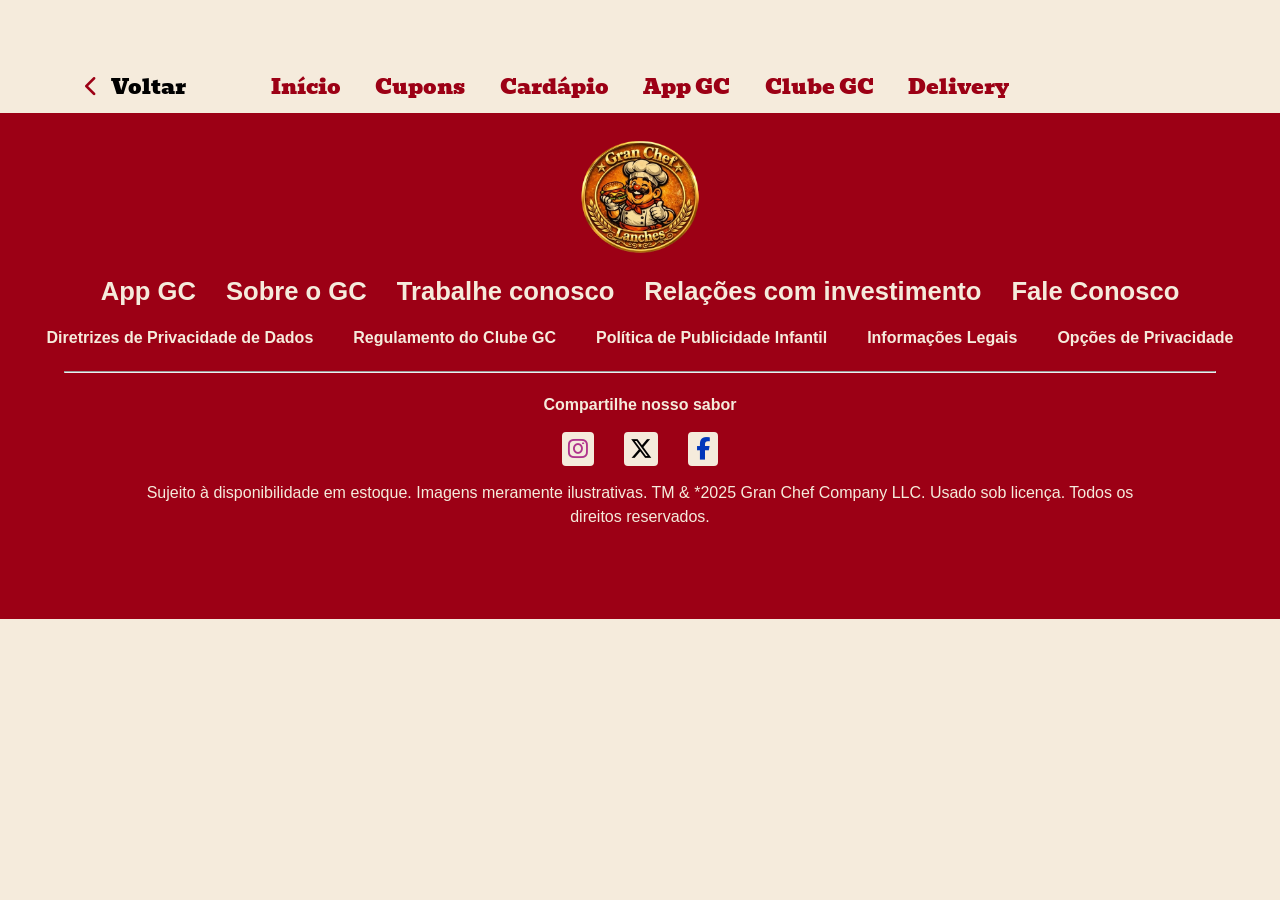
<file: Restaurantes.html>
<!DOCTYPE html>
<html lang="en">
<head>
    <meta charset="UTF-8">
    <meta name="viewport" content="width=device-width, initial-scale=1.0">
    <link rel="shortcut icon" href="favicon/favicon_chef.ico" type="image/x-icon">
    <link rel="stylesheet" href="style.css">
    <link rel="stylesheet" href="cardapio.css">
   
    <link rel="stylesheet" href="index.css">
    <link rel="stylesheet" href="cupons.css">
    <link rel="stylesheet" href="ClubeGC.css">
    <link rel="stylesheet" href="AppGC.css">
    <link rel="stylesheet" href="Restaurantes.css">
    <link rel="shortcut icon" href="favicon.ico" type="image/x-icon">
    <link rel="stylesheet" href="https://fonts.googleapis.com/css2?family=Material+Symbols+Outlined" />
   <link rel="preconnect" href="https://fonts.googleapis.com">
<link rel="preconnect" href="https://fonts.gstatic.com" crossorigin>
 <link rel="stylesheet" href="https://cdnjs.cloudflare.com/ajax/libs/font-awesome/6.5.0/css/all.min.css">


    <title>Document</title>
</head>

<body>



    <header class="comeco">
                <a class="botao-voltar">
                    <i class="fa-solid fa-chevron-left"></i>
                    <button class="voltar" title="Voltar" onclick="window.history.back()">Voltar</button>
                    <p class="cupom">App GC</p>
                </a>
                
                    <nav class="tela-navegar">
                        <ul>
                            <li><a href="index.html" title="Início">Início</a></li>
                            <li><a href="cupons.html" title="Cupons">Cupons</a></li>
                            <li><a href="cardapio.html" title="Cardápio">Cardápio</a></li>
                            <li><a href="AppGC.html" title="App GC">App GC</a></li>
                            <li><a href="ClubeGC.html" title="Clube GC">Clube GC</a></li>
                            <li class="Delivery_content">
                            <a class="deliveryBtn" title="Delivery">Delivery</a>
                                    <section class="delivery2">
                                        <section class="redondo">
                                            <div class="circulo"></div>
                                        </section>
                                        <a href="https://www.ifood.com.br" class="Ifood" target="_blank">
                                            <p>Ifood</p>
                                        </a>
                                        <a href="https://www.rappi.com.br" class="Rappi" target="_blank">
                                            <p>Rappi</p>
                                        </a>
                                    </section>
                                
                            </li>
                        </ul>
                    </nav>
            </header>




    <footer>
        <img class="logo-oficial" src="imagens/logo-oficial.webp" alt="logo-gran-chef">
            <nav class="Termos-Condicoes">
                <ul class="navegacao-principal">
                    <li><a href="AppGC.html" title="App GC">App GC</a></li>
                    <li><a href="sobre_o_GC.html" title="Sobre o GC">Sobre o GC</a></li>
                    <li><a href="trabalhe_conosco.html" title="Trabalhe conosco">Trabalhe conosco</a></li>
                    <li><a href="https://ri.zamp.com.br" title="Relações com investimento">Relações com investimento</a></li>
                    <li><a href="Fale_conosco.html" title="Informações Legais">Fale Conosco</a></li>
                </ul>
                <ul class="links-legais">
                    <li><a href="diretrizes_de_privacidade.html" title="Diretrizes de Privacidade de Dados">Diretrizes de Privacidade de Dados</a></li>
                    <li><a href="Regulamento_do_clube_GC.html" title="Regulamento do Clube GC">Regulamento do Clube GC</a></li>
                    <li><a href="politica_de_publicidade_infantil.html" title="Política de Publicidade Infantil">Política de Publicidade Infantil</a></li>
                    <li><a href="Informacoes_legais.html" title="Informações Legais">Informações Legais</a></li>
                    
                    <li><a href="#" title="Opções de Privacidade">Opções de Privacidade</a></li>
                </ul>
            </nav>
            <hr>
            <div class="compartilhar">
                <span>Compartilhe nosso sabor</span>
                <div class="icones">
                    <a href="#" title="Instagram"><i class="fa-brands fa-instagram"></i></a>
                    <a href="#" title="Twitter"><i class="fa-brands fa-x-twitter"></i></a>
                    <a href="#" title="Facebook"><i class="fa-brands fa-facebook-f"></i></a>
                </div>
                <span class="licenca">Sujeito à disponibilidade em estoque. Imagens meramente ilustrativas. TM & *2025 Gran Chef Company LLC. Usado sob licença. Todos os direitos reservados.</span>
            </div>
    
 </footer>
    <div class="bottom-nav">
        <span>
            <a href="index.html">
                <span class="material-symbols-outlined">fastfood</span>
                
            <span title="Início">Início</span>
            </a>
        </span>
        <span>
            <a href="cupons.html">
                <span class="material-symbols-outlined">sell</span>
                
                <span title="Cupons">Cupons</span>
            </a>
        </span>
        <span>
            <a href="cardapio.html">
                <span class="material-symbols-outlined">menu_book</span>
                <span title="Cardápio">Cardápio</span>
            </a>
        </span>
        <span>
            <a href="Restaurantes.html">
                <span class="material-symbols-outlined">restaurant</span>
                <span title="Restaurante">Restaurante</span>
            </a>
        </span>
        <span>
            <a href="Menu.html">
                <span class="material-symbols-outlined">dehaze</span>
                <span title="Menu">Menu</span>
            </a>
        </span>
        
    </div>

    

    

        
</body>
</html>
</file>
<file: style.css>
@charset "UTF-8";

/* 
  Variáveis para cores:
  --cor-logo #F5E600
  --cor-da-marca #FCC600
  --cor-header #EB9401
  --cor-imagem #E06100
  --cor-poster1 #BD2600
  --cor-poster2 #9C0015
  --cor-neutra #F5EBDC;
*/

:root {
  
  --cor-header: #EB9401;
  --cor-imagens: #E06100;
  --cor-poster: #ff1e00;
  --cor-botoes: #9C0015;
  --cor-de-fundo: #F5EBDC;
  --cor-escura: #000000;
  --cor-branca: white;
}


* {
    margin: 0;
    padding: 0;
    box-sizing: border-box;
   
}

body {
    background-color: var(--cor-de-fundo);
    font-family: Verdana, Geneva, Tahoma, sans-serif;
    line-height: 1.5;
    color: var(--cor-escura);
}

html {
  font-size: 16px;
  scroll-behavior: smooth;
}

*, *::before, *::after {
  box-sizing: border-box;
}
</file>
<file: cardapio.css>
@charset "UTF-8";

@import url('https://fonts.googleapis.com/css2?family=Merriweather:wght@300;400;700;900&display=swap');

@import url('https://fonts.googleapis.com/css2?family=Bevan&display=swap');

@import url('https://fonts.googleapis.com/css2?family=Changa+One&display=swap');

@import url('https://fonts.googleapis.com/css2?family=Passion+One:wght@400;700;900&display=swap');

html {
    scroll-behavior: smooth;
}


/* === Carrossel do cardápio === */
.cardapio-carrosel {
  position: relative;
  overflow: hidden;
}
.cardapio-carrosel picture.promocao {
  position: absolute;
  top: 0;
  left: 100%;   /* todos começam fora da tela */
  width: 100%;
  transition: left 0.5s ease;
}
.cardapio-carrosel picture.promocao:first-child {
  left: 0; /* primeiro slide visível */
}

/* Setas redondas */
.seta {
  position: absolute;
  top: 50%;
  transform: translateY(-50%);
  z-index: 20;
  background: rgba(0,0,0,0.5);
  color: var(--cor-branca);
  border: none;
  font-size: 2rem;
  padding: 10px 15px;
  cursor: pointer;
  border-radius: 50%; /* deixa redondo */
  transition: background 0.3s;
}
.seta:hover {
  background: rgba(0,0,0,0.8);
}
.seta-esquerda {
  left: 15px;
}
.seta-direita {
  right: 15px;
}

/* Bolinhas */
.dots {
  position: absolute;
  bottom: 10px;
  left: 50%;
  transform: translateX(-50%);
  display: flex;
  gap: 10px;
  z-index: 10;
}
.dot {
  width: 12px;
  height: 12px;
  background: var(--cor-branca); /* padrão branca */
  border-radius: 50%;
  border: 2px solid #000;
  cursor: pointer;
  transition: background-color 0.3s;
}
.dot.active {
  background: #000; /* preta quando ativa */
}

 




@media (max-width: 560px) {
    
    /* SEÇÃO HEADER */
    body .comeco {
        background-color: var(--cor-de-fundo);
        padding-top: 70px;
        font-size: 1.3rem;
        font-family:'Bevan', Verdana, Geneva, Tahoma, sans-serif;
       
    }

    header .botao-voltar {
        display: flex;
        flex-direction: row;
        justify-content: flex-start;
        align-items: center;
    }

    header .tela-navegar {
        display: none;
    }

    header .voltar:hover {
        text-decoration: underline;
        cursor: pointer;
    }

    header .voltar {
        padding-left: 8px;
    }

    main .lanches-opcoes {
        position: relative;
        width: 100%;
        overflow: hidden;
        aspect-ratio: 1 / 1;
    }

    main .cardapio-carrosel {
        position: absolute;
        width: 100%;
        height: 100%;
        display: flex;
        justify-content: center;
        align-items: center;
    }

    main .cardapio-carrosel img {
        object-fit: cover;
        aspect-ratio: 1 / 1;
        width: 100%;
        background-color: rgb(92, 9, 9);
    }

    main .cardapio-carrosel picture {
        position: absolute;
        width: 100%;
        height: 100%;
    }

   
    main #lanches-menu {
        font-family: 'Merriweather', Verdana, Geneva, Tahoma, sans-serif;
        font-size: 1.5rem;
        padding-top: 10px;
        padding-bottom: 10px;
        display: flex;
        flex-flow: column nowrap;
        align-items: center;
        align-content: center;
        justify-content: center;
        background-color: var(--cor-branca);
    }

    

    main .bloco-lanche {
        display: grid;
        grid-template: auto / 1fr 1fr;
        width: 100%;
        height: 300px;
        
    }

    main .refeicao-cardapio1, main .refeicao-cardapio2 {
        padding-left: 10px;
        padding-right: 10px;
        height: 300px;
        padding-top: 10px;
        padding-bottom: 20px;
    }

    main .refeicao-cardapio1 a, main .refeicao-cardapio2 a{
        width: 100%;
        height: 100%;
        border: 5px solid #F2E5D4;
        border-radius: 10px;
        
    }

    main .refeicao-cardapio1 {
        grid-area: 1 / 1 / 2 / 2;
        
    }

    main .refeicao-cardapio2 {
        grid-area: 1 / 2 / 2 / 3;
        
    }

    main .imagem-lanche {
        height: 250px;
        width: 80%;
        display: grid;
        grid-template: 3fr 1fr / 1fr;
        background-color: var(--cor-de-fundo);
       
    }

    

    main .foto-lanches img {  
        max-width: 220px;
        max-height: 220px;
        object-fit: contain;
        position: absolute;
        top:50%;
        left: 50%;
        transform: translate(-50%, -50%);
    }

    main .foto-lanches {
        height: 100%;
        width: 100%;
        position: relative;
        overflow: hidden;
        grid-area: 1 / 1 / 2 / 2;
        border: 2px solid #F2E5D4;
        border-top-left-radius: 10px;
        border-top-right-radius: 10px;
    }

    main .nome-do-produto {
        border-radius: 2px solid #F2E5D4;
        display: grid;
        grid-area: 2 / 1 / 3 / 2;
        height: 100%;
        width: 100%;
        font-family: 'Passion One', Verdana, Geneva, Tahoma, sans-serif;
        justify-content: center;
        align-content: center;
        background-color: #FFFFFF;
    }

    main .nome-do-lanche {
        width: 100%;
        height: 100%;
        background-color: #FFFFFF;
    }
    
    
    main .lanches-nomes , main #cardapio {
        font-family: Verdana, Geneva, Tahoma, sans-serif;
        padding-bottom: 40px;
        width: 100%;
        display: flex;
        justify-content: flex-start;
        font-size: 1.5rem;
        padding-left: 5px;
    }

    #clique1, #clique2, #clique3, #clique4, #clique5, #clique6 {
        display: flex;
        flex-direction: row;
        width: 100%;
        font-family: 'Bevan' ,Verdana, Geneva, Tahoma, sans-serif;
    }

    main #tabela {
        background-color: #F4EBDA;
        display: grid;
        grid-template: 3fr 1fr / 1fr;
        height: 400px;
        width: 100%;
        justify-content: center;
        
    }

    main .fa-file-lines {
        display: none;
    }

    main .conteudo-superior {
        grid-area: 1 / 1 / 2 / 2;
        display: flex;
        flex-flow: column nowrap;
        justify-content: center;
        width: 100%;
        height: auto;
    }

    main .material-symbols-outlined {
        display: flex;
        justify-content: center;
        font-size: 8rem;
        width: 100%;
        height: auto;
        padding-top: 15px;
    }

    main .tabela-geral {
        text-align: center;
        font-family: 'Bevan' ,Verdana, Geneva, Tahoma, sans-serif;
        font-size: 2.8rem;
        width: 100%;
        height: auto;
    }

    

    main .botao-tabela {
        grid-area: 2 / 1 / 3 / 2;
        display: flex;
        justify-content: center;
        align-content: center;
        align-items: center;
        width: 100%;
        color: var(--cor-de-fundo);
        background-color: var(--cor-neutra);
    }

    
    main .ver-tabela {
        background-color: var(--cor-botoes);
        padding-left: 100px;
        padding-right: 100px;
        padding-top: 10px;
        padding-bottom: 10px;
        border-radius: 10px;
        font-family: 'Bevan' , Verdana, Geneva, Tahoma, sans-serif;
        font-size: 1rem;
    }
    
    
     footer {
        background-color: var(--cor-botoes);
        width: 100%;
        display: flex;
        align-content: center;
        align-items: center;
        flex-flow: column nowrap;
        color: var(--cor-de-fundo);
        font-weight: bold;
    }

    footer .logo-oficial {
        width: 200px;
        height: auto;
        margin-top: 20px;
    }

    footer .navegacao-principal {
        margin-bottom: 10px;
   }

   footer .navegacao-principal li {
        margin-bottom: 5px;
   }

   footer .navegacao-principal a {
        font-family: 'Passion One', Verdana, Geneva, Tahoma, sans-serif;
        list-style: none;
   }

    footer a {
        color: var(--cor-de-fundo);
        text-decoration: none;
        font-size: 1.4rem; 
    }

    footer a:hover {
        text-decoration: underline;
    }

     footer ul {
        
        text-align: center;
        list-style: none;
    }
   
    footer img {
        display: flex;
        justify-content: center;
    }
    
    

    footer .links-legais {
       margin-bottom: 20px;
   }

   footer .links-legais a {
        font-size: 1rem;
   }
   
    
   footer hr {
        background-color: var(--cor-de-fundo);
        height: 1px;
        width: 90vw;
   }


   footer .compartilhar {
        margin-top: 20px;
        display: flex;
        flex-direction: column;
        align-items: center;
   }

   footer .icones {
        margin-top: 15px;
        margin-bottom: 15px;
        display: flex;
        gap: 30px;
   }

   footer i {
        border: 5px solid var(--cor-de-fundo);
        background-color: var(--cor-de-fundo);
        border-radius: 4px;
   }

   footer .fa-instagram {
        padding: 1px;
        color: #B0338D;
   }

   footer .fa-x-twitter {
        padding: 1px;
        color: #000000;
   }

   footer .fa-facebook-f {
        padding: 1px 3px;
        color: #0036BA;
   }

   footer .licenca {
        width: 80vw;
        font-family: Verdana, Geneva, Tahoma, sans-serif;
        font-size: 1rem;
        margin-bottom: 90px;
        text-align: center;
        font-weight: normal;
   }

   body .bottom-nav {
        position: fixed;
        bottom: 0;
        left: 0;
        width: 100%;
        background-color: #fff;
        display: grid;
        grid-template: 1fr / 1fr 1fr 1fr 1fr 1fr;
        justify-content: space-between;
        align-items: center;
        padding: 10px 0;
        border-top: 1px solid #F5EBDC;
        z-index: 1000;
        background-color: var(--cor-de-fundo);
        font-family: 'Bevan' , Verdana, Geneva, Tahoma, sans-serif;
   }

   body a {
        display: flex;
        flex-flow: column nowrap;
        justify-content: center;
        align-items: center;
        gap: 5px;
        text-decoration: none;
   }

   body .bottom-nav a {
        text-decoration: none;
        color: #9E8172;
        font-size: 0.9rem;
        
   }

   body .bottom-nav i {
        font-size: 1.5rem;
   }

   body #painelAcessibilidade {
        display: none;
    }

}

@media (min-width: 561px) and (max-width: 765px) {
   
    /* SEÇÃO HEADER */
    body .comeco {
        background-color: var(--cor-de-fundo);
        padding-top: 70px;
        font-size: 1.3rem;
        font-family:'Bevan', Verdana, Geneva, Tahoma, sans-serif;
        padding-bottom: 17px;
    }

    header .botao-voltar {
        display: flex;
        flex-direction: row;
        justify-content: flex-start;
        align-items: center;
    }

    header .tela-navegar {
        display: none;
    }

    header .voltar:hover {
        text-decoration: underline;
        cursor: pointer;
    }

    header .voltar {
        padding-left: 8px;
    }

    header .cupom {
        color: black;
    }

    main .lanches-opcoes {
        position: relative;
        width: 100%;
        overflow: hidden;
        aspect-ratio: 21 / 9;
    }

    main .cardapio-carrosel {
        position: absolute;
        width: 100%;
        height: 100%;
        display: flex;
        justify-content: center;
        align-items: center;
    }

    main .cardapio-carrosel img {
        object-fit: cover;
        aspect-ratio: 21 / 9;
        width: 100%;
        background-color: rgb(92, 9, 9);
    }

    main .cardapio-carrosel picture {
        position: absolute;
        width: 100%;
        height: 100%;
    }

   
    main #lanches-menu {
        font-family: 'Merriweather', Verdana, Geneva, Tahoma, sans-serif;
        font-size: 1.5rem;
        padding-top: 10px;
        padding-bottom: 10px;
        display: flex;
        flex-flow: column nowrap;
        align-items: center;
        align-content: center;
        justify-content: center;
        background-color: #FFFFFF;
    }

    main .bloco-lanche {
        display: grid;
        grid-template: auto / 1fr 1fr;
        width: 100%;
        height: 300px;
        
    }

    main .refeicao-cardapio1, main .refeicao-cardapio2 {
        padding-left: 10px;
        padding-right: 10px;
        height: 300px;
        padding-top: 10px;
        padding-bottom: 20px;
    }

    main .refeicao-cardapio1 a, main .refeicao-cardapio2 a{
        width: 100%;
        height: 100%;
        border: 5px solid #F2E5D4;
        border-radius: 10px;
        
    }

    main .refeicao-cardapio1 {
        grid-area: 1 / 1 / 2 / 2;
        
    }

    main .refeicao-cardapio2 {
        grid-area: 1 / 2 / 2 / 3;
        
    }

    main .imagem-lanche {
        height: 250px;
        width: 80%;
        display: grid;
        grid-template: 3fr 1fr / 1fr;
        background-color: var(--cor-de-fundo);
       
    }

    

    main .foto-lanches img {  
        max-width: 220px;
        max-height: 220px;
        object-fit: contain;
        position: absolute;
        top:50%;
        left: 50%;
        transform: translate(-50%, -50%);
    }

    main .foto-lanches {
        height: 100%;
        width: 100%;
        object-fit: cover;
        position: relative;
        overflow: hidden;
        grid-area: 1 / 1 / 2 / 2;
        border: 2px solid #F2E5D4;
        border-top-left-radius: 10px;
        border-top-right-radius: 10px;
    }

    main .nome-do-produto {
        border-radius: 2px solid #F2E5D4;
        display: grid;
        grid-area: 2 / 1 / 3 / 2;
        height: 100%;
        width: 100%;
        font-family: 'Bevan', Verdana, Geneva, Tahoma, sans-serif;
        justify-content: center;
        align-content: center;
        background-color: #FFFFFF;
    }

    main .nome-do-lanche {
        width: 100%;
        height: 100%;
        background-color: #FFFFFF;
    }
    
    
    main .lanches-nomes , main #cardapio {
        font-family: Verdana, Geneva, Tahoma, sans-serif;
        padding-bottom: 40px;
        width: 100%;
        display: flex;
        justify-content: flex-start;
        font-size: 1.5rem;
        padding-left: 5px;
    }

    #clique1, #clique2, #clique3, #clique4, #clique5, #clique6 {
        display: flex;
        flex-direction: row;
        width: 100%;
        font-family: 'Bevan' ,Verdana, Geneva, Tahoma, sans-serif;
    }

    main #tabela {
        background-color: #F4EBDA;
        display: grid;
        grid-template: 3fr 1fr / 1fr;
        height: 400px;
        width: 100%;
        justify-content: center;
        
    }

    main .fa-file-lines {
        display: none;
    }

    main .conteudo-superior {
        grid-area: 1 / 1 / 2 / 2;
        display: flex;
        flex-flow: column nowrap;
        justify-content: center;
        width: 100%;
        height: auto;
    }

    main .material-symbols-outlined {
        display: flex;
        justify-content: center;
        font-size: 8rem;
        width: 100%;
        height: auto;
        padding-top: 15px;
    }

    #tabela .tabela-geral {
        text-align: center;
        font-family: 'Bevan' ,Verdana, Geneva, Tahoma, sans-serif;
        font-size: 3.3rem;
        font-weight: bold;
        width: 100%;
        height: auto;
    }

    

    

    main .botao-tabela {
        grid-area: 2 / 1 / 3 / 2;
        display: flex;
        justify-content: center;
        align-content: center;
        align-items: center;
        width: 100%;
        color: var(--cor-de-fundo);
        background-color: var(--cor-neutra);
    }

    
    main .ver-tabela {
        background-color: var(--cor-botoes);
        padding-left: 100px;
        padding-right: 100px;
        padding-top: 10px;
        padding-bottom: 10px;
        border-radius: 10px;
        font-family: 'Bevan' , Verdana, Geneva, Tahoma, sans-serif;
        font-size: 1rem;
    }
    
    
     footer {
        background-color: var(--cor-botoes);
        width: 100%;
        display: flex;
        align-content: center;
        align-items: center;
        flex-flow: column nowrap;
        color: var(--cor-de-fundo);
        font-weight: bold;
    }

    footer .logo-oficial {
        width: 200px;
        height: auto;
        margin-top: 20px;
    }

    footer .navegacao-principal {
        margin-bottom: 10px;
   }

   footer .navegacao-principal li {
        margin-bottom: 5px;
   }

   footer .navegacao-principal a {
        font-family: 'Passion One', Verdana, Geneva, Tahoma, sans-serif;
        list-style: none;
   }

    footer a {
        color: var(--cor-de-fundo);
        text-decoration: none;
        font-size: 1.4rem; 
    }

    footer a:hover {
        text-decoration: underline;
    }

     footer ul {
        
        text-align: center;
        list-style: none;
    }
   
    footer img {
        display: flex;
        justify-content: center;
    }
    
    

    footer .links-legais {
       margin-bottom: 20px;
   }

   footer .links-legais a {
        font-size: 1rem;
   }
   
    
   footer hr {
        background-color: var(--cor-de-fundo);
        height: 1px;
        width: 90vw;
   }


   footer .compartilhar {
        margin-top: 20px;
        display: flex;
        flex-direction: column;
        align-items: center;
   }

   footer .icones {
        margin-top: 15px;
        margin-bottom: 15px;
        display: flex;
        gap: 30px;
   }

   footer i {
        border: 5px solid var(--cor-de-fundo);
        background-color: var(--cor-de-fundo);
        border-radius: 4px;
   }

   footer .fa-instagram {
        padding: 1px;
        color: #B0338D;
   }

   footer .fa-x-twitter {
        padding: 1px;
        color: #000000;
   }

   footer .fa-facebook-f {
        padding: 1px 3px;
        color: #0036BA;
   }

   footer .licenca {
        width: 80vw;
        font-family: Verdana, Geneva, Tahoma, sans-serif;
        font-size: 1rem;
        margin-bottom: 90px;
        text-align: center;
        font-weight: normal;
   }

   body .bottom-nav {
        position: fixed;
        bottom: 0;
        left: 0;
        width: 100%;
        background-color: #fff;
        display: grid;
        grid-template: 1fr / 1fr 1fr 1fr 1fr 1fr;
        justify-content: space-between;
        align-items: center;
        padding: 10px 0;
        border-top: 1px solid #F5EBDC;
        z-index: 1000;
        background-color: var(--cor-de-fundo);
        font-family: 'Bevan' , Verdana, Geneva, Tahoma, sans-serif;
   }

   body a {
        display: flex;
        flex-flow: column nowrap;
        justify-content: center;
        align-items: center;
        gap: 5px;
        text-decoration: none;
   }

   body .bottom-nav a {
        text-decoration: none;
        color: #9E8172;
        font-size: 0.9rem;
        
   }

   body .bottom-nav i {
        font-size: 1.5rem;
   }

   body #painelAcessibilidade {
        display: none;
    }

}

@media (min-width: 766px) and (max-width: 1030px) {

   header .tela-navegar a{
        display: flex;
        justify-content: center;
        align-content: center;
        align-items: center;
        color: var(--cor-botoes);
        
    }

     /* SEÇÃO HEADER */
    body .comeco {
        background-color: var(--cor-de-fundo);
        padding-top: 70px;
        font-size: 1.3rem;
        font-family:'Bevan', Verdana, Geneva, Tahoma, sans-serif;
        padding-bottom: 17px;
    }

    header .botao-voltar {
        display: flex;
        flex-direction: row;
        justify-content: flex-start;
        align-items: center;
        color: var(--cor-botoes);
    }

    header .voltar {
        padding-left: 8px;
    }

     header .voltar:hover {
        text-decoration: underline;
        cursor: pointer;
    }

    header .cupom {
        color: black;
    }


    main .lanches-opcoes {
        position: relative;
        width: 100%;
        overflow: hidden;
        aspect-ratio: 21 / 9;
    }

    main .cardapio-carrosel {
        position: absolute;
        width: 100%;
        height: 100%;
        display: flex;
        justify-content: center;
        align-items: center;
    }

    main .cardapio-carrosel img {
        object-fit: cover;
        aspect-ratio: 21 / 9;
        width: 100%;
        background-color: rgb(92, 9, 9);
    }

    main .cardapio-carrosel picture {
        position: absolute;
        width: 100%;
        height: 100%;
    }

   
    main #lanches-menu {
        font-family: 'Merriweather', Verdana, Geneva, Tahoma, sans-serif;
        font-size: 1.5rem;
        padding-top: 10px;
        padding-bottom: 10px;
        display: flex;
        flex-flow: column nowrap;
        align-items: center;
        align-content: center;
        justify-content: center;
        background-color: #FFFFFF;
    }

    main .bloco-lanche {
        display: grid;
        grid-template: auto / 1fr 1fr;
        width: 95%;
        height: 300px;
        justify-content: flex-end;
        align-items: center;
        align-content: center;
    }

    main .refeicao-cardapio1, main .refeicao-cardapio2 {
        padding-left: 10px;
        padding-right: 10px;
        height: 300px;
        padding-top: 10px;
        padding-bottom: 20px;
        display: flex;
        justify-content: center;
    }

    main .refeicao-cardapio1 a, main .refeicao-cardapio2 a{
        width: 97%;
        height: 100%;
        border: 5px solid #F2E5D4;
        border-radius: 10px;
        
    }

    main .refeicao-cardapio1 {
        grid-area: 1 / 1 / 2 / 2;
        
    }

    main .refeicao-cardapio2 {
        grid-area: 1 / 2 / 2 / 3;
        
    }

    main .imagem-lanche {
        height: 250px;
        width: 80%;
        display: grid;
        grid-template: 3fr 1fr / 1fr;
        background-color: var(--cor-de-fundo);
       
    }

    

    main .foto-lanches img {  
        max-width: 220px;
        max-height: 220px;
        object-fit: contain;
        position: absolute;
        top:50%;
        left: 50%;
        transform: translate(-50%, -50%);
    }

    main .foto-lanches {
        height: 100%;
        width: 100%;
        object-fit: cover;
        position: relative;
        overflow: hidden;
        grid-area: 1 / 1 / 2 / 2;
        border: 2px solid #F2E5D4;
        border-top-left-radius: 10px;
        border-top-right-radius: 10px;
    }

    main .nome-do-produto {
        border-radius: 2px solid #F2E5D4;
        display: grid;
        grid-area: 2 / 1 / 3 / 2;
        height: 100%;
        width: 100%;
        font-family: 'Bevan', Verdana, Geneva, Tahoma, sans-serif;
        justify-content: center;
        align-content: center;
        background-color: #FFFFFF;
    }

    main .nome-do-lanche {
        width: 100%;
        height: 100%;
        background-color: #FFFFFF;
    }
    
    
    main .lanches-nomes , main #cardapio {
        font-family: Verdana, Geneva, Tahoma, sans-serif;
        padding-bottom: 40px;
        width: 100%;
        display: flex;
        justify-content: flex-start;
        font-size: 1.5rem;
        padding-left: 5px;
    }

    #clique1, #clique2, #clique3, #clique4, #clique5, #clique6 {
        display: flex;
        flex-direction: row;
        width: 100%;
        font-family: 'Bevan' ,Verdana, Geneva, Tahoma, sans-serif;
    }

    
    main #tabela {
        background-color: #F4EBDA;
        display: grid;
        grid-template-columns: 1fr 2fr;
        align-items: center;
        width: 100%;
        gap: 10px;
        height: 500px;
    }

    

    main #tabela .material-symbols-outlined {
        display: none;
        
    }

    main .fa-file-lines {
        grid-column: 1;
        font-size: 20rem;
        display: flex;
        justify-content: center;
        align-items: center;
        align-content: center;
        padding-top: 80px;
    }

    main .tabela-geral, main .botao-tabela {
        grid-column: 2;
    }

    main .conteudo-superior {
        display: flex;
        flex-flow: column nowrap;
        justify-content: center;
        width: 100%;
        height: auto;
    }

    main .material-symbols-outlined {
        display: flex;
        justify-content: center;
        font-size: 8rem;
        width: 100%;
        height: auto;
        padding-top: 15px;
    }

    main .tabela-geral {
        text-align: center;
        font-family: 'Bevan' ,Verdana, Geneva, Tahoma, sans-serif;
        font-size: 4rem;
        width: 100%;
        height: auto;
    }

    

    main .botao-tabela {
       
        display: flex;
        justify-content: center;
        align-content: center;
        align-items: center;
        width: 100%;
        color: var(--cor-de-fundo);
        background-color: var(--cor-neutra);
    }

    
    main .ver-tabela {
        background-color: var(--cor-botoes);
        padding-left: 100px;
        padding-right: 100px;
        padding-top: 10px;
        padding-bottom: 10px;
        border-radius: 10px;
        font-family: 'Bevan' , Verdana, Geneva, Tahoma, sans-serif;
        font-size: 1rem;
    }
    
    
     footer {
        background-color: var(--cor-botoes);
        width: 100%;
        display: flex;
        align-content: center;
        align-items: center;
        flex-flow: column nowrap;
        color: var(--cor-de-fundo);
        font-weight: bold;
    }

    footer .logo-oficial {
        width: 200px;
        height: auto;
        margin-top: 20px;
    }

    footer .navegacao-principal {
        margin-bottom: 10px;
   }

   footer .navegacao-principal li {
        margin-bottom: 5px;
   }

   footer .navegacao-principal a {
        font-family: 'Passion One', Verdana, Geneva, Tahoma, sans-serif;
        list-style: none;
   }

    footer a {
        color: var(--cor-de-fundo);
        text-decoration: none;
        font-size: 1.4rem; 
    }

    footer a:hover {
        text-decoration: underline;
    }

     footer ul {
        
        text-align: center;
        list-style: none;
    }
   
    footer img {
        display: flex;
        justify-content: center;
    }
    
    

    footer .links-legais {
       margin-bottom: 20px;
   }

   footer .links-legais a {
        font-size: 1rem;
   }
   
    
   footer hr {
        background-color: var(--cor-de-fundo);
        height: 1px;
        width: 90vw;
   }


   footer .compartilhar {
        margin-top: 20px;
        display: flex;
        flex-direction: column;
        align-items: center;
   }

   footer .icones {
        margin-top: 15px;
        margin-bottom: 15px;
        display: flex;
        gap: 30px;
   }

   footer i {
        border: 5px solid var(--cor-de-fundo);
        background-color: var(--cor-de-fundo);
        border-radius: 4px;
   }

   footer .fa-instagram {
        padding: 1px;
        color: #B0338D;
   }

   footer .fa-x-twitter {
        padding: 1px;
        color: #000000;
   }

   footer .fa-facebook-f {
        padding: 1px 3px;
        color: #0036BA;
   }

   footer .licenca {
        width: 80vw;
        font-family: Verdana, Geneva, Tahoma, sans-serif;
        font-size: 1rem;
        margin-bottom: 90px;
        text-align: center;
        font-weight: normal;
   }

   body .bottom-nav {
        position: fixed;
        bottom: 0;
        left: 0;
        width: 100%;
        background-color: #fff;
        display: grid;
        grid-template: 1fr / 1fr 1fr 1fr 1fr 1fr;
        justify-content: space-between;
        align-items: center;
        padding: 10px 0;
        border-top: 1px solid #F5EBDC;
        z-index: 1000;
        background-color: var(--cor-de-fundo);
        font-family: 'Bevan' , Verdana, Geneva, Tahoma, sans-serif;
   }

   body a {
        display: flex;
        flex-flow: column nowrap;
        justify-content: center;
        align-items: center;
        gap: 5px;
        text-decoration: none;
   }

   body .bottom-nav a {
        text-decoration: none;
        color: #9E8172;
        font-size: 0.9rem;
        
   }

   body .bottom-nav i {
        font-size: 1.5rem;
   }

   .voltar-topo {
            position: fixed;
            bottom: 0%;
            left: 50px;
            display: flex;
            justify-content: center;
            align-content: center;
            background-color: red;
            width: 100px;
            height: 100px;
            z-index: 999;
            border-top-right-radius: 5px;
            border-top-left-radius: 5px;
            opacity: 0;
            

            transition:
                opacity 0.4s ease, transform 0.4s ease;
        }

        .voltar-topo.visivel {
            opacity: 1;
            transform: translateY(0);
        }


        .circulo_redondo {
            height: 25px;
            width: 25px;
            border-radius: 50%;
            background-color: white;
            transform: translateY(-22px);
        }

        #up_arrow {
            display: flex;
            justify-content: center;
            align-content: center;
            color: red;
            animation: subir-seta 1.5s ease-in-out infinite;
            font-size: 2rem;
        }

        @keyframes subir-seta {
            0% {
                transform: translateY(0);
            }

            50% {
                transform: translateY(-5px);
            }

            100% {
                transform: translateY(0);
            }
        }

        .voltar_ao_top {
            text-align: center;
            height: 50%;
            font-size: 0.7rem;
            font-family: 'Bevan', Verdana, Geneva, Tahoma, sans-serif;
            color: white;
            transform: translateY(-20px);
        }

        .acessibilidade {
            position: fixed;
            z-index: 999;
            bottom: 0%;
            right: 10px;
            background-color: red;
            width: 300px;
            display: flex;
            flex-direction: column;
            text-align: center;
            height: 350px;
            color: white;
            font-family: 'Bevan', Verdana, Geneva, Tahoma, sans-serif;

            transform: translateY(110%);
            transition: transform 0.4s ease;
            
        }

        .acessibilidade.visivel {
    transform: translateY(75%);
}

.acessibilidade.visivel.aberto {
    transform: translateY(0);
}

      
        .acessibilidade.aberto {
            transform: translateY(0);
        }

        .acessibilidade.aberto #seta_para_cima {
    transform: translateY(-25px) rotate(180deg);
}


        #seta_para_cima {
            font-size: 3rem;
            color: red;
            width: 50px;
            background-color: white;
            border-radius: 50%;
            transform: translateY(-25px);
           transition: transform 0.4s ease;
            
        }

        


        .circulo_com_seta {
            background-color: red;
            border: 2px solid transparent;
            width: 100%;
            height: auto;
            
            display: flex;
            justify-content: center;
            
            align-items: center;
              cursor: pointer;
        }

        

        

        

        

        .div_acessibilidade {
            transform: translateY(-10px);
            
        }

        .alto_contraste {
            display: flex;
            flex-direction: row;
            justify-content: space-around;
            padding-top: 5px;
            padding-bottom: 5px;
           
        }

        .div_Tamanho_Da_Fonte {
            padding-bottom: 10px;
            padding-top: 10px;
            
        }

        .div_padrao {
            display: flex;
            justify-content: center;
            align-items: center;
            color: red;
            width: 100%;
            height: 50px;
            background-color: red;
        }

        .padrao {
            background-color: white;
            width: 100px;
            height: 30px;
            border-radius: 50px;
            padding-top: 4px;
            font-size: 1rem;
        }

        .div_grande {
            display: flex;
            justify-content: center;
            align-items: center;
            color: red;
            width: 100%;
            height: 50px;
            background-color: red;
            
        }

        .grande {
            background-color: white;
            width: 150px;
            height: 40px;
            border-radius: 50px;
            padding-top: 4px;
            font-size: 1.5rem;
            
        }

        .div_extra_grande {
            display: inline;
            
            color: red;
            width: 100%;
            height: 50px;
            background-color: red;
            transform: translateY(15px);
        }

        .extra_grande {
            display: inline;
            background-color: white;
            width: 200px;
            height: 50px;
            border-radius: 50px;
            padding-top: 4px;
            font-size: 1.8rem;
            padding-right: 15px;
            padding-left: 15px;
        }

        .switch {
    position: relative;
    display: inline-block;
    width: 52px;
    height: 28px;
    flex-shrink: 0;
}

.switch input {
    opacity: 0;
    width: 0;
    height: 0;
}

.slider {
    position: absolute;
    cursor: pointer;
    inset: 0;
    background-color: #ccc;
    border-radius: 28px;
    transition: background-color 0.3s ease;
}

.slider::before {
    position: absolute;
    content: "";
    height: 22px;
    width: 22px;
    left: 3px;
    bottom: 3px;
    background-color: #fff;
    border-radius: 50%;
    transition: transform 0.3s ease;
    box-shadow: 0 1px 3px rgba(0, 0, 0, 0.3);
}

/* Quando o checkbox está marcado */
.switch input:checked + .slider {
    background-color: #000;
}

.switch input:checked + .slider::before {
    transform: translateX(24px);
    background-color: #fff;
}

/* Foco por teclado (acessibilidade) */
.switch input:focus-visible + .slider {
    outline: 2px solid #2196F3;
    outline-offset: 2px;
}
    
}

@media (min-width: 1031px) {

      /* SEÇÃO HEADER */
    body .comeco {
        display: grid;
        grid-template: 1fr / repeat(3, 1fr);
        background-color: var(--cor-de-fundo);
        padding-top: 70px;
        font-size: 1.3rem;
        font-family:'Bevan', Verdana, Geneva, Tahoma, sans-serif;
       padding-bottom: 17px;
    }

    header .botao-voltar {
        grid-area: 1 / 1 / 2 / 2;
        display: flex;
        
        justify-content: center;
        align-items: center;
    }

    header .tela-navegar {
        grid-area: 1 / 2 / 2 / 3;
        color: black;
    }

    header .voltar:hover {
        text-decoration: underline;
        cursor: pointer;
    }

    header .voltar {
        padding-left: 8px;
    }

    main .lanches-opcoes {
        position: relative;
        width: 100%;
        overflow: hidden;
        aspect-ratio: 21 / 9;
    }

    main .cardapio-carrosel {
        position: absolute;
        width: 100%;
        height: 100%;
        display: flex;
        justify-content: center;
        align-items: center;
    }

    main .cardapio-carrosel img {
        object-fit: cover;
        aspect-ratio: 21 / 9;
        width: 100%;
        background-color: rgb(92, 9, 9);
    }

    main .cardapio-carrosel picture {
        position: absolute;
        width: 100%;
        height: 100%;
    }

   
    main #lanches-menu {
        font-family: 'Merriweather', Verdana, Geneva, Tahoma, sans-serif;
        font-size: 1.5rem;
        padding-top: 10px;
        padding-bottom: 10px;
        display: flex;
        flex-flow: column nowrap;
        align-items: center;
        align-content: center;
        justify-content: center;
        background-color: #FFFFFF;
    }

    main .bloco-lanche {
        display: flex;
        flex-flow: row nowrap;
        justify-content: center;
        width: 100%;
        height: 300px;
        gap: 70px;
    }

    main .refeicao-cardapio1, main .refeicao-cardapio2 {
        width: 450px;
        height: 300px;
        padding-top: 10px;
        padding-bottom: 20px;
    }

    main .refeicao-cardapio1 a, main .refeicao-cardapio2 a{
        width: 100%;
        height: 100%;
        border: 5px solid #F2E5D4;
        border-radius: 10px;
        
    }

    main .refeicao-cardapio1 {
        grid-area: 1 / 1 / 2 / 2;
        
    }

    main .refeicao-cardapio2 {
        grid-area: 1 / 2 / 2 / 3;
        
    }

    main .imagem-lanche {
        height: 250px;
        width: 80%;
        display: grid;
        grid-template: 3fr 1fr / 1fr;
        background-color: var(--cor-de-fundo);
       
    }

    

    main .foto-lanches img {  
        max-width: 220px;
        max-height: 220px;
        object-fit: contain;
        position: absolute;
        top:50%;
        left: 50%;
        transform: translate(-50%, -50%);
    }

    main .foto-lanches {
        height: 100%;
        width: 100%;
        object-fit: cover;
        position: relative;
        overflow: hidden;
        grid-area: 1 / 1 / 2 / 2;
        border: 2px solid #F2E5D4;
        border-top-left-radius: 10px;
        border-top-right-radius: 10px;
    }

    main .nome-do-produto {
        border-radius: 2px solid #F2E5D4;
        display: grid;
        grid-area: 2 / 1 / 3 / 2;
        height: 100%;
        width: 100%;
        font-family: 'Bevan', Verdana, Geneva, Tahoma, sans-serif;
        justify-content: center;
        align-content: center;
        background-color: #FFFFFF;
    }

    main .nome-do-lanche {
        width: 100%;
        height: 100%;
        background-color: #FFFFFF;
    }
    
    
    main .lanches-nomes , main #cardapio {
        font-family: Verdana, Geneva, Tahoma, sans-serif;
        padding-bottom: 40px;
        width: 100%;
        display: flex;
        justify-content: center;
        font-size: 1.5rem;
        padding-left: 5px;
    }

    #clique1, #clique2, #clique3, #clique4, #clique5, #clique6 {
        display: flex;
        flex-direction: row;
        width: 100%;
        font-family: 'Bevan' ,Verdana, Geneva, Tahoma, sans-serif;
    }

     main #tabela {
        background-color: #F4EBDA;
        display: grid;
        grid-template-columns: 1fr 2fr;
        align-items: center;
        width: 100%;
       
        height: 460px;
    }

    

    main #tabela .material-symbols-outlined {
        display: none;
        
    }

    main .fa-file-lines {
        grid-column: 1;
        font-size: 20rem;
        display: flex;
        justify-content: center;
        align-items: center;
        align-content: center;
        padding-top: 80px;
    }

    main .tabela-geral, main .botao-tabela {
        grid-column: 2;
    }

    main .conteudo-superior {
        display: flex;
        flex-flow: column nowrap;
        justify-content: center;
        width: 100%;
        height: auto;
    }

    main .material-symbols-outlined {
        display: flex;
        justify-content: center;
        font-size: 8rem;
        width: 100%;
        height: auto;
        padding-top: 15px;
    }

    main .tabela-geral {
        text-align: center;
        font-family: 'Bevan' ,Verdana, Geneva, Tahoma, sans-serif;
        font-size: 5.7rem;
        width: 100%;
        height: auto;
    }

    

    main .botao-tabela {
       
        display: flex;
        justify-content: center;
        align-content: center;
        align-items: center;
        width: 100%;
        color: var(--cor-de-fundo);
        background-color: var(--cor-neutra);
    }

    
    main .ver-tabela {
        background-color: var(--cor-botoes);
        padding-left: 100px;
        padding-right: 100px;
        padding-top: 10px;
        padding-bottom: 10px;
        border-radius: 10px;
        font-family: 'Bevan' , Verdana, Geneva, Tahoma, sans-serif;
        font-size: 1rem;
    }
    
    
    
     footer {
        background-color: var(--cor-botoes);
        width: 100%;
        display: flex;
        align-content: center;
        align-items: center;
        flex-flow: column nowrap;
        color: var(--cor-de-fundo);
        font-weight: bold;
    }

    footer .logo-oficial {
        width: 200px;
        height: auto;
        margin-top: 20px;
    }

    footer .navegacao-principal {
        margin-bottom: 10px;
   }

   footer .navegacao-principal li {
        margin-bottom: 5px;
   }

   footer .navegacao-principal a {
        font-family: 'Passion One', Verdana, Geneva, Tahoma, sans-serif;
        list-style: none;
   }

    footer a {
        color: var(--cor-de-fundo);
        text-decoration: none;
        font-size: 1.4rem; 
    }

    footer a:hover {
        text-decoration: underline;
    }

     footer ul {
        
        text-align: center;
        list-style: none;
    }
   
    footer img {
        display: flex;
        justify-content: center;
    }
    
    

    footer .links-legais {
       margin-bottom: 20px;
   }

   footer .links-legais a {
        font-size: 1rem;
   }
   
    
   footer hr {
        background-color: var(--cor-de-fundo);
        height: 1px;
        width: 90vw;
   }


   footer .compartilhar {
        margin-top: 20px;
        display: flex;
        flex-direction: column;
        align-items: center;
   }

   footer .icones {
        margin-top: 15px;
        margin-bottom: 15px;
        display: flex;
        gap: 30px;
   }

   footer i {
        border: 5px solid var(--cor-de-fundo);
        background-color: var(--cor-de-fundo);
        border-radius: 4px;
   }

   footer .fa-instagram {
        padding: 1px;
        color: #B0338D;
   }

   footer .fa-x-twitter {
        padding: 1px;
        color: #000000;
   }

   footer .fa-facebook-f {
        padding: 1px 3px;
        color: #0036BA;
   }

   footer .licenca {
        width: 80vw;
        font-family: Verdana, Geneva, Tahoma, sans-serif;
        font-size: 1rem;
        margin-bottom: 90px;
        text-align: center;
        font-weight: normal;
   }

   body .bottom-nav {
        position: fixed;
        bottom: 0;
        left: 0;
        width: 100%;
        background-color: #fff;
        display: grid;
        grid-template: 1fr / 1fr 1fr 1fr 1fr 1fr;
        justify-content: space-between;
        align-items: center;
        padding: 10px 0;
        border-top: 1px solid #F5EBDC;
        z-index: 1000;
        background-color: var(--cor-de-fundo);
        font-family: 'Bevan' , Verdana, Geneva, Tahoma, sans-serif;
   }

   body a {
        display: flex;
        flex-flow: column nowrap;
        justify-content: center;
        align-items: center;
        gap: 5px;
        text-decoration: none;
   }

   body .bottom-nav a {
        text-decoration: none;
        color: #9E8172;
        font-size: 0.9rem;
        
   }

   body .bottom-nav i {
        font-size: 1.5rem;
   }

   .voltar-topo {
            position: fixed;
            bottom: 0%;
            left: 50px;
            display: flex;
            justify-content: center;
            align-content: center;
            background-color: red;
            width: 100px;
            height: 100px;
            z-index: 999;
            border-top-right-radius: 5px;
            border-top-left-radius: 5px;
            opacity: 0;
            

            transition:
                opacity 0.4s ease, transform 0.4s ease;
        }

        .voltar-topo.visivel {
            opacity: 1;
            transform: translateY(0);
        }


        .circulo_redondo {
            height: 25px;
            width: 25px;
            border-radius: 50%;
            background-color: white;
            transform: translateY(-22px);
        }

        #up_arrow {
            display: flex;
            justify-content: center;
            align-content: center;
            color: red;
            animation: subir-seta 1.5s ease-in-out infinite;
            font-size: 2rem;
        }

        @keyframes subir-seta {
            0% {
                transform: translateY(0);
            }

            50% {
                transform: translateY(-5px);
            }

            100% {
                transform: translateY(0);
            }
        }

        .voltar_ao_top {
            text-align: center;
            height: 50%;
            font-size: 0.7rem;
            font-family: 'Bevan', Verdana, Geneva, Tahoma, sans-serif;
            color: white;
            transform: translateY(-20px);
        }

        .acessibilidade {
            position: fixed;
            z-index: 999;
            bottom: 0%;
            right: 10px;
            background-color: red;
            width: 300px;
            display: flex;
            flex-direction: column;
            text-align: center;
            height: 350px;
            color: white;
            font-family: 'Bevan', Verdana, Geneva, Tahoma, sans-serif;

            transform: translateY(110%);
            transition: transform 0.4s ease;
            
        }

        .acessibilidade.visivel {
    transform: translateY(75%);
}

.acessibilidade.visivel.aberto {
    transform: translateY(0);
}

      
        .acessibilidade.aberto {
            transform: translateY(0);
        }

        .acessibilidade.aberto #seta_para_cima {
    transform: translateY(-25px) rotate(180deg);
}


        #seta_para_cima {
            font-size: 3rem;
            color: red;
            width: 50px;
            background-color: white;
            border-radius: 50%;
            transform: translateY(-25px);
           transition: transform 0.4s ease;
            
        }

        


        .circulo_com_seta {
            background-color: red;
            border: 2px solid transparent;
            width: 100%;
            height: auto;
            
            display: flex;
            justify-content: center;
            
            align-items: center;
              cursor: pointer;
        }

        

        

        

        

        .div_acessibilidade {
            transform: translateY(-10px);
            
        }

        .alto_contraste {
            display: flex;
            flex-direction: row;
            justify-content: space-around;
            padding-top: 5px;
            padding-bottom: 5px;
           
        }

        .div_Tamanho_Da_Fonte {
            padding-bottom: 10px;
            padding-top: 10px;
            
        }

        .div_padrao {
            display: flex;
            justify-content: center;
            align-items: center;
            color: red;
            width: 100%;
            height: 50px;
            background-color: red;
        }

        .padrao {
            background-color: white;
            width: 100px;
            height: 30px;
            border-radius: 50px;
            padding-top: 4px;
            font-size: 1rem;
        }

        .div_grande {
            display: flex;
            justify-content: center;
            align-items: center;
            color: red;
            width: 100%;
            height: 50px;
            background-color: red;
            
        }

        .grande {
            background-color: white;
            width: 150px;
            height: 40px;
            border-radius: 50px;
            padding-top: 4px;
            font-size: 1.5rem;
            
        }

        .div_extra_grande {
            display: inline;
            
            color: red;
            width: 100%;
            height: 50px;
            background-color: red;
            transform: translateY(15px);
        }

        .extra_grande {
            display: inline;
            background-color: white;
            width: 200px;
            height: 50px;
            border-radius: 50px;
            padding-top: 4px;
            font-size: 1.8rem;
            padding-right: 15px;
            padding-left: 15px;
        }

        .switch {
    position: relative;
    display: inline-block;
    width: 52px;
    height: 28px;
    flex-shrink: 0;
}

.switch input {
    opacity: 0;
    width: 0;
    height: 0;
}

.slider {
    position: absolute;
    cursor: pointer;
    inset: 0;
    background-color: #ccc;
    border-radius: 28px;
    transition: background-color 0.3s ease;
}

.slider::before {
    position: absolute;
    content: "";
    height: 22px;
    width: 22px;
    left: 3px;
    bottom: 3px;
    background-color: #fff;
    border-radius: 50%;
    transition: transform 0.3s ease;
    box-shadow: 0 1px 3px rgba(0, 0, 0, 0.3);
}

/* Quando o checkbox está marcado */
.switch input:checked + .slider {
    background-color: #000;
}

.switch input:checked + .slider::before {
    transform: translateX(24px);
    background-color: #fff;
}

/* Foco por teclado (acessibilidade) */
.switch input:focus-visible + .slider {
    outline: 2px solid #2196F3;
    outline-offset: 2px;
}

}
</file>
<file: index.css>
@charset "UTF-8";

@import url('https://fonts.googleapis.com/css2?family=Changa+One&display=swap');
@import url('https://fonts.googleapis.com/css2?family=Bevan&display=swap');
@import url('https://fonts.googleapis.com/css2?family=Passion+One:wght@400;700;900&display=swap');


 .seta {
        position: absolute;
        top: 50%;
        transform: translateY(-50%);
        z-index: 20;
        background: rgba(0, 0, 0, 0.5);
        color: var(--cor-de-fundo);
        border: none;
        font-size: 30px;
        padding: 10px 15px;
        cursor: pointer;
        border-radius: 50%;
        transition: background 0.3s;
        line-height: 1;
    }

    .seta:hover {
        background: rgba(0, 0, 0, 0.8);
    }

    .seta-esquerda {
        left: 15px;
    }

    .seta-direita {
        right: 15px;
    }

    .dots {
        position: absolute;
        bottom: 10px;  /* ajuste esse valor para subir ou descer as bolinhas */
        left: 50%;
        transform: translateX(-50%);
        display: flex;
        gap: 10px;
        z-index: 10;
        margin-top: 0; /* anula qualquer margem anterior */
    }

    .dot {
        width: 12px;
        height: 12px;
        background-color: var(--cor-de-fundo);
        border-radius: 50%;
        cursor: pointer;
        transition: background-color 0.3s;
        border: 2px solid var(--cor-escura);
    }

    .dot.active {
        background-color: var(--cor-escura); /* cor de destaque */
    }

   
    .Delivery_content {
        display: flex;
        flex-direction: column;
        justify-content: space-between;
        position: relative;
        color: inherit;
        background-color: transparent;
    }

        .delivery1 {
            display: none;
            
        }

        .delivery1.ativo {
            display: flex;
            flex-direction: column;
            text-align: center;
            
            background-color: var(--cor-poster);
            height: 100px;
            width: 120px;
            font-family: 'Bevan', Verdana, Geneva, Tahoma, sans-serif;
            border-radius: 10px;
            transform: translateX(-21px);
            position: absolute;
            z-index: 1;
            margin-top: 40px;
        }

        .deliveryBtn {
            cursor: pointer;
            
        }

        .redondo {
            display: flex;
            justify-content: center;
            
            width: 120px;
            height: 8px;
            transform: translateY(-10px);
        }

        .circulo {
            background-color: var(--cor-poster);
            width: 20px;
            height: 20px;
            border-radius: 50%;
        
        }

        .Ifood p, .Rappi p {
            margin-bottom: 5px;
        }

        .Ifood , .Rappi  {
            height: 50%;
            color: white;
            font-size: 1.2rem;
            
        }

        

        
        


@media (max-width: 760px) {

    
    body .configuracao_header {
        background-color: var(--cor-header);
        display: grid;
        grid-template: 1fr / 1fr 1fr 1fr;
        align-items: center;
        width: 100%;
        
    }

    header .logo-rosto {
        grid-area: 1 / 1 / 2 / 2;
        display: flex;
        justify-content: flex-start;
        align-items: center;
        align-content: center;
        
    }

    header .logo-rosto > a {
        display: flex;
        flex-flow: row wrap;
    }

    header .logo-rosto img {
        width: 70px;
        height: auto;
        
    }

    header .navegacao, header .Ver-Mais-Sobremesas-telaGrande, 
    header .logo-oficial, footer .logo-nome {
        display: none;
    }
    
    header .logo-nome {
        grid-area: 1 / 2 / 2 / 3;
        display: flex;
        justify-content: center;
        align-items: center;
        align-content: center;
        transform: translateY(10px);
    }

    header .logo-nome img {
        width: 160px;
        height: auto;
    }

    header .icones-a-direita {
        grid-area: 1 / 3 / 2 / 4;
        display: flex;
        justify-content: space-evenly;
        cursor: pointer;
        color: var(--cor-de-fundo);
        align-items: center;
        gap: 20px;
    }


    header .icones-a-direita .material-symbols-outlined {
        font-size: 26px;   /* aumenta o tamanho do ícone */
        cursor: pointer;   /* deixa com aparência de botão clicável */
        background-color: var(--cor-header);
    }

    

    
    main .hamburgueres .lanches {
        aspect-ratio: 2/3;
        position: relative;
        width: 100%;
        overflow: hidden;
        
    }

    main .Ver-Mais-Salgados {
        position: absolute;
        color: var(--cor-de-fundo);
        background-color: var(--cor-botoes);
        bottom: 23px;
        left: 50%;
        transform: translateX(-50%);
        width: 30vw;
        height: 40px;
        align-items: center;
        text-align: center;
        align-content: center;
        font-family: 'Passion One', Verdana, Geneva, Tahoma, sans-serif;
        border-radius: 10px;
        font-size: 1.2rem;
    }

    

    main .lanches img, main .sobremesas img{
        position: absolute;
        top: 0;
        left: 100%;
        width: 100%;
        height: 100%;
        object-fit: cover;
        transition: left 0.5s ease;
       
    }

    main .lanches img, main .sobremesas img {
        width: 100%;
        aspect-ratio: 16 / 9;
        object-fit: cover;
        
    }
    

   

    main .link-aplicacoes {
        display: flex;
        flex-flow: row wrap-reverse;
        justify-content: space-evenly;
        align-items: center;
        align-content: space-evenly;
    }

    main .logos {
        width: 33vw;
        height: auto;
    }




   @media (min-width: 561px) and (max-width: 760px) {

            main .secao-sobremesas {
                box-sizing: border-box;
            }

            main .sobremesas {
                position: relative;
                width: 100%;
                overflow: hidden;
                aspect-ratio: 1 / 1;
                box-sizing: border-box;
                height: 100%;
            }

            main .doces {
                position: absolute;
                top: 0;
                left: 100%;
                width: 100%;
                height: 100%;
                object-fit: cover;
            }

            main .Ver-Mais-Sobremesas-telaGrande {
                display: flex;
                position: absolute;
                height: 50px;
                background-color: var(--cor-botoes);
                color: var(--cor-de-fundo);
                align-items: center;
                justify-content: center;
                font-family: 'Passion One', cursive;
                width: 30vw;
                border-radius: 10px;
                z-index: 1;
                left: 50%;
                transform: translateX(-50%);
                bottom: 4%;
                font-size: 1.3rem;
            }

            main .Ver-Mais-Sobremesas {
                display: none;
                color: var(--cor-de-fundo);
                color: var(--cor-header);
                height: 0;
            }

            main .Bloco-Aplicativo {
                display: flex;
                flex-direction: row;
                justify-content: space-around;
                align-items: center;
                align-content: center;
                background-color: var(--cor-header);
                height: 466px;
                overflow-x: hidden;
            }

            main .Bloco-Celular {
                display: flex;
                justify-content: center;
                align-items: center;
            }

            main .celular {
                display: flex;
                justify-content: flex-start;
                align-items: center;
                align-content: center;
                height: 100%;   
                margin-left: 10px;
            }

            main .Bloco-Mensagem {
                display: flex;
                flex-direction: column;
                justify-content: space-around;
                align-items: center;
                text-align: left;
                padding-bottom: 50px;
                height: 426px;
            }

            main .Bloco-Mensagem  p {
                color: var(--cor-de-fundo);
                font-family: 'Changa One', serif;
                width: 80%;
                font-size: 1.9rem;
                text-decoration: none;
            }

            main .link-aplicacoes {
                display: flex;
                flex-flow: row wrap;
                justify-content: space-around;
                align-items: center;
                align-content: center;
            }


            main span:nth-child(1) {
                display: flex;
                justify-content: center;
                align-items: center;
                align-content: center;
            }

           main .logos {
                width: 30vw;
                height: auto;
           } 

        }
        
        
    footer {
        background-color: var(--cor-botoes);
        width: 100%;
        display: flex;
        align-content: center;
        align-items: center;
        flex-flow: column nowrap;
        color: var(--cor-de-fundo);
        font-weight: bold;
    }

    footer .logo-oficial {
        width: 200px;
        height: auto;
        margin-top: 20px;
        
    }

    footer .navegacao-principal {
        margin-bottom: 10px;
   }

   footer .navegacao-principal li {
        margin-bottom: 5px;
   }

   footer .navegacao-principal a {
        font-family: 'Passion One', Verdana, Geneva, Tahoma, sans-serif;
        list-style: none;
   }

    footer a {
        color: var(--cor-de-fundo);
        text-decoration: none;
        font-size: 1.4rem; 
    }

    footer a:hover {
        text-decoration: underline;
    }

     footer ul {
        
        text-align: center;
        list-style: none;
    }
   
    footer img {
        display: flex;
        justify-content: center;
    }
    
    

    footer .links-legais {
       margin-bottom: 20px;
   }

   footer .links-legais a {
        font-size: 1rem;
   }
   
    
   footer hr {
        background-color: var(--cor-de-fundo);
        height: 1px;
        width: 90vw;
   }


   footer .compartilhar {
        margin-top: 20px;
        display: flex;
        flex-direction: column;
        align-items: center;
   }

   footer .icones {
        margin-top: 15px;
        margin-bottom: 15px;
        display: flex;
        gap: 30px;
   }

   footer i {
        border: 5px solid var(--cor-de-fundo);
        background-color: var(--cor-de-fundo);
        border-radius: 4px;
   }

   footer .fa-instagram {
        padding: 1px;
        color: #B0338D;
   }

   footer .fa-x-twitter {
        padding: 1px;
        color: #000000;
   }

   footer .fa-facebook-f {
        padding: 1px 3px;
        color: #0036BA;
   }

   footer .licenca {
        width: 80vw;
        font-family: Verdana, Geneva, Tahoma, sans-serif;
        font-size: 1rem;
        margin-bottom: 90px;
        text-align: center;
        font-weight: normal;
   }

   body .bottom-nav {
        position: fixed;
        bottom: 0;
        left: 0;
        width: 100%;
        background-color: #fff;
        display: grid;
        grid-template: 1fr / 1fr 1fr 1fr 1fr 1fr;
        justify-content: space-between;
        align-items: center;
        padding: 10px 0;
        border-top: 1px solid #F5EBDC;
        z-index: 1000;
        background-color: var(--cor-de-fundo);
        font-family: 'Bevan', Verdana, Geneva, Tahoma, sans-serif;

   }

   body a {
        display: flex;
        flex-flow: column nowrap;
        justify-content: center;
        align-items: center;
        gap: 5px;
        text-decoration: none;
   }

   body .bottom-nav a {
        text-decoration: none;
        color: #9E8172;
        font-size: 0.7rem;
   }

   body .bottom-nav i {
        font-size: 1.5rem;
   }

   .voltar-topo {
            position: fixed;
            bottom: 7%;
            left: 0px;
            display: flex;
            justify-content: center;
            align-content: center;
            background-color: red;
            width: 100px;
            height: 100px;
            z-index: 9999;
            border-top-right-radius: 5px;
            opacity: 0;
            transform: translateY(100px);

            transition:
                opacity 0.4s ease, transform 0.4s ease;
        }

        .voltar-topo.visivel {
            opacity: 1;
            transform: translateY(0);
        }


        .circulo_redondo {
            height: 25px;
            width: 25px;
            border-radius: 50%;
            background-color: white;
            transform: translateY(-22px);
            display: flex;
            justify-content: center;
            align-content: center;
        }

        #up_arrow {
            color: red;
            animation: subir-seta 1.5s ease-in-out infinite;
        }

        @keyframes subir-seta {
            0% {
                transform: translateY(0);
            }

            50% {
                transform: translateY(-5px);
            }

            100% {
                transform: translateY(0);
            }
        }

        .voltar_ao_top {
            text-align: center;
            height: 50%;
            font-size: 0.7rem;
            font-family: 'Bevan', Verdana, Geneva, Tahoma, sans-serif;
            color: white;
            transform: translateY(-15px);
        }

        body #painelAcessibilidade {
        display: none;
    }

            
}





@media (max-width: 561px) {
        main .Ver-Mais-Sobremesas {
            display: flex;
            height: 50px;
            background-color: var(--cor-botoes);
            margin: 20px 10px;
            color: var(--cor-de-fundo);
            align-items: center;
            justify-content: center;
            font-family: 'Passion One', cursive;
            width: 100%;
            font-size: 1.3rem;
        }

        main .secao-sobremesas {
            padding: 10px;
            box-sizing: border-box;
        }


        main .sobremesas {
            position: relative;
            width: 100%;
            overflow: hidden;
            aspect-ratio: 1/1;
            box-sizing: border-box;
            margin: 0;
            width: 100%;
            
        }

        main .doces {
            max-width: 100%;
            height: auto;
            border-radius: 5px;
        }

         main .Bloco-Aplicativo {
            display: flex;
            flex-direction: row;
            justify-content: center;
            align-items: center;
            align-content: center;
            background-color: var(--cor-header);
            height: 490px;
            overflow-x: hidden;
        }

        main .Bloco-Celular {
            display: flex;
            justify-content: center;
            align-items: center;
        }

        main .celular {
            display: flex;
            justify-content: flex-start;
            align-items: center;
            align-content: center;
            height: auto;   
            
        }

        main .Bloco-Mensagem {
            display: flex;
            flex-direction: column;
            justify-content: space-around;
            align-items: center;
            text-align: left;
            padding-bottom: 50px;
            height: 426px;
        }

        main .Bloco-Mensagem  p {
            color: var(--cor-de-fundo);
            font-family: 'Changa One', serif;
            width: 95%;
            font-size: 1.9rem;
            text-decoration: none;
        }

        main .link-aplicacoes {
                display: flex;
                flex-flow: row wrap;
                justify-content: space-around;
                align-items: center;
                align-content: space-evenly;
    }


        

        main span:nth-child(1) {
            display: flex;
            justify-content: center;
            align-items: center;
            align-content: center;
        }

       

        

      
}




    

@media (min-width: 761px) and (max-width: 1020px) {


    body .configuracao_header {
        background-color: var(--cor-header);
        display: grid;
        grid-template: 1fr / 1fr 1fr 1fr;
        align-items: center;
    }

     header .logo-rosto {
        grid-area: 1 / 1 / 2 / 2;
        display: flex;
        justify-content: flex-start;
        align-items: center;
        align-content: center;
    }

    header .logo-rosto > a {
        display: flex;
        flex-flow: row wrap;
    }

    header .logo-rosto img {
        width: 70px;
        height: auto;
    }

    header .navegacao, header .logo-oficial, footer .logo-nome {
        display: none;
    }
    
    header .logo-nome {
        grid-area: 1 / 2 / 2 / 3;
        display: flex;
        justify-content: center;
        align-items: center;
        align-content: center;
        margin: 0 auto;
        transform: translateY(10px);
    }

    header .logo-nome img {
        width: 180px;
        height: auto;
    }

    header .icones-a-direita {
        grid-area: 1 / 3 / 2 / 4;
        display: flex;
        justify-content: space-evenly;
        cursor: pointer;
        color: var(--cor-de-fundo);
        align-items: center;
        gap: 20px;
    }


    header .icones-a-direita .material-symbols-outlined {
        font-size: 26px;   /* aumenta o tamanho do ícone */
        cursor: pointer;   /* deixa com aparência de botão clicável */
        background-color: var(--cor-header);
    }

    main .hamburgueres .lanches {
        aspect-ratio: 4/3;
        position: relative;
        width: 100%;
        overflow: hidden;
    }

    main .hamburgueres .lanches img {
        position: absolute;
        top: 0;
        left: 100%;
        width: 100%;
        height: 100%;
        object-fit: cover; /* preenche sem distorcer */
    }

    main .Ver-Mais-Salgados {
        position: absolute;
        color: var(--cor-de-fundo);
        background-color: var(--cor-botoes);
        bottom: 23px;
        left: 50%;
        transform: translateX(-50%);
        width: 30vw;
        height: 40px;
        align-items: center;
        text-align: center;
        align-content: center;
        font-family: 'Passion One', Verdana, Geneva, Tahoma, sans-serif;
        border-radius: 10px;
        font-size: 1.3rem;
    }

    

    main .sobremesas {
        position: relative;
        width: 100%;
        overflow: hidden;
        aspect-ratio: 16 / 9;
        box-sizing: border-box;

    }

    main .doces {
        position: absolute;
        top: 0;
        left: 100%;
        width: 100%;
        height: 100%;
        object-fit: cover;
    }

    main .Ver-Mais-Sobremesas-telaGrande {
        display: flex;
        position: absolute;
        height: 50px;
        background-color: var(--cor-botoes);
        color: var(--cor-de-fundo);
        align-items: center;
        justify-content: center;
        font-family: 'Passion One', cursive;
        width: 30vw;
        border-radius: 10px;
        z-index: 10;
        left: 50%;
        transform: translateX(-50%);
        bottom: 6%;
        font-size: 1.3rem;
    }

    main .Ver-Mais-Sobremesas {
        display: none;
        height: 0;
        color: var(--cor-header);
    }

    

     main .secao-sobremesas {
        box-sizing: border-box;
    }

    main .Bloco-Aplicativo {
                display: flex;
                flex-direction: row;
                justify-content: space-around;
                align-items: center;
                align-content: center;
                background-color: var(--cor-header);
                height: 440px;
                overflow-x: hidden;
    }

    main .Bloco-Celular {
                display: flex;
                justify-content: center;
                align-items: center;
    }

    main .celular {
                display: flex;
                justify-content: flex-start;
                align-items: center;
                align-content: center;
                height: auto;   
                margin-left: 20px;
    }

    main .Bloco-Mensagem {
                display: flex;
                flex-direction: column;
                justify-content: space-between;
                align-items: center;
                text-align: left;
                padding-bottom: 50px;
                height: 426px;
    }

    main .Bloco-Mensagem  p {
                color: var(--cor-de-fundo);
                font-family: 'Changa One', serif;
                width: 85%;
                font-size: 2.6rem;
                text-decoration: none;
    }

    main .link-aplicacoes {
                display: flex;
                flex-flow: row wrap;
                justify-content: space-between;
                align-items: center;
                align-content: center;
    }

   

    main span:nth-child(1) {
                display: flex;
                justify-content: center;
                align-items: center;
                align-content: center;
    }


   .logos {
        width: 25vw;
        height: auto;
   }
            

    main .link-app {
        display: flex;
        flex-flow: column wrap;
        justify-content: space-around;
        align-items: center;
        align-content: center;
    }

            

    footer {
        background-color: var(--cor-botoes);
        width: 100%;
        display: flex;
        align-content: center;
        align-items: center;
        flex-flow: column nowrap;
        color: var(--cor-de-fundo);
        font-weight: bold;
    }

    footer .logo-oficial {
        width: 200px;
        height: auto;
        margin-top: 20px;
        
    }

    footer .navegacao-principal {
        margin-bottom: 10px;
   }

   footer .navegacao-principal li {
        margin-bottom: 5px;
   }

   footer .navegacao-principal a {
        font-family: 'Passion One', Verdana, Geneva, Tahoma, sans-serif;
        list-style: none;
   }

    footer a {
        color: var(--cor-de-fundo);
        text-decoration: none;
        font-size: 1.4rem; 
    }

    footer a:hover {
        text-decoration: underline;
    }

     footer ul {
        
        text-align: center;
        list-style: none;
    }
   
    footer img {
        display: flex;
        justify-content: center;
    }
    
    

    footer .links-legais {
       margin-bottom: 20px;
   }

   footer .links-legais a {
        font-size: 1rem;
   }
   
    
   footer hr {
        background-color: var(--cor-de-fundo);
        height: 1px;
        width: 90vw;
   }


   footer .compartilhar {
        margin-top: 20px;
        display: flex;
        flex-direction: column;
        align-items: center;
   }

   footer .icones {
        margin-top: 15px;
        margin-bottom: 15px;
        display: flex;
        gap: 30px;
   }

   footer i {
        border: 5px solid var(--cor-de-fundo);
        background-color: var(--cor-de-fundo);
        border-radius: 4px;
   }

   footer .fa-instagram {
        padding: 1px;
        color: #B0338D;
   }

   footer .fa-x-twitter {
        padding: 1px;
        color: #000000;
   }

   footer .fa-facebook-f {
        padding: 1px 3px;
        color: #0036BA;
   }

   footer .licenca {
        width: 80vw;
        font-family: Verdana, Geneva, Tahoma, sans-serif;
        font-size: 1rem;
        margin-bottom: 90px;
        text-align: center;
        font-weight: normal;
   }

   body .bottom-nav {
        position: fixed;
        bottom: 0;
        left: 0;
        width: 100%;
        background-color: #fff;
        display: grid;
        grid-template: 1fr / 1fr 1fr 1fr 1fr 1fr;
        justify-content: space-between;
        align-items: center;
        padding: 10px 0;
        border-top: 1px solid #F5EBDC;
        z-index: 1000;
        background-color: var(--cor-de-fundo);
        font-family: 'Bevan', Verdana, Geneva, Tahoma, sans-serif;
   }

   body a {
        display: flex;
        flex-flow: column nowrap;
        justify-content: center;
        align-items: center;
        gap: 5px;
        text-decoration: none;
   }

   body .bottom-nav a {
        text-decoration: none;
        color: #9E8172;
        font-size: 0.9rem;
   }

   body .bottom-nav i {
        font-size: 1.5rem;
   }

    .voltar-topo {
            position: fixed;
            bottom: 7%;
            left: 0px;
            display: flex;
            justify-content: center;
            align-content: center;
            background-color: red;
            width: 100px;
            height: 100px;
            z-index: 999;
            border-top-right-radius: 5px;
            border-bottom-left-radius: 5px;
            opacity: 0;
            

            transition:
                opacity 0.4s ease, transform 0.4s ease;
        }

        .voltar-topo.visivel {
            opacity: 1;
            transform: translateY(0);
        }


        .circulo_redondo {
            height: 25px;
            width: 25px;
            border-radius: 50%;
            background-color: white;
            transform: translateY(-22px);
        }

        #up_arrow {
            display: flex;
            justify-content: center;
            align-content: center;
            color: red;
            animation: subir-seta 1.5s ease-in-out infinite;
        }

        @keyframes subir-seta {
            0% {
                transform: translateY(0);
            }

            50% {
                transform: translateY(-5px);
            }

            100% {
                transform: translateY(0);
            }
        }

        .voltar_ao_top {
            text-align: center;
            height: 50%;
            font-size: 0.7rem;
            font-family: 'Bevan', Verdana, Geneva, Tahoma, sans-serif;
            color: white;
            transform: translateY(-20px);
        }

        body #painelAcessibilidade {
        display: none;
    }

}

@media (min-width: 1021px) and (max-width: 1120px) {


    body .configuracao_header {
        background-color: var(--cor-header);
        display: grid;
        grid-template: 1fr / repeat(3, 1fr);
        justify-content: center;
        align-content: center;
        align-items: center;
    }

    header .logo-oficial {
        grid-area: 1 / 1 / 2 / 2;
        width: 200px;
        height: auto;
        transform: translateY(15px);
    }

    header .imagem_do_logo {
        width: 100%;
        display: flex;
        justify-content: center;
        align-items: center;
        align-content: center;
    }

    header .logo-rosto , header .icones-a-direita, header .logo-nome {
        display: none;
    }

    header .navegacao {
        grid-area: 1 / 2 / 2 / 3;
        display: flex;
        justify-content: center;
        padding-top: 30px;
    
    }

    header ul {
        list-style: none;
        display: flex;
        flex-flow: row nowrap;
        justify-content: center;
        gap: 2.7vw;
    }

    header a {
        text-decoration: none;
        color: var(--cor-de-fundo);
        font-family: 'Bevan' , Arial, Helvetica, sans-serif;
        white-space: nowrap;
    }

    

    main .lanches {
        aspect-ratio: 4/3;
        position: relative;
        width: 100%;
        overflow: hidden;
    }

    main .hamburgueres .lanches img {
        position: absolute;
        top: 0;
        left: 100%;
        width: 100%;
        height: 100%;
        object-fit: cover;
    }

    main .Ver-Mais-Salgados {
        position: absolute;
        color: var(--cor-de-fundo);
        background-color: var(--cor-botoes);
        bottom: 23px;
        left: 50%;
        transform: translateX(-50%);
        width: 30vw;
        height: 40px;
        align-items: center;
        text-align: center;
        align-content: center;
        font-family: 'Passion One', Verdana, Geneva, Tahoma, sans-serif;
        border-radius: 10px;
        font-size: 1.5rem;
    }

    main .sobremesas {
        position: relative;
        width: 100%;
        overflow: hidden;
        aspect-ratio: 16 / 9;
        box-sizing: border-box;
    }

    main .doces {
        position: absolute;
        top: 0;
        left: 100%;
        width: 100%;
        height: 100%;
        object-fit: cover;
    }

    main .Ver-Mais-Sobremesas-telaGrande {
        display: flex;
        position: absolute;
        height: 50px;
        background-color: var(--cor-botoes);
        color: var(--cor-de-fundo);
        align-items: center;
        justify-content: center;
        font-family: 'passion One', cursive;
        width: 30vw;
        border-radius: 10px;
        left: 50%;
        transform: translateX(-50%);
        bottom: 6%;
        font-size: 1.5rem;
    }

    

    main .Ver-Mais-Sobremesas {
                display: none;
                color: var(--cor-de-fundo);
                color: var(--cor-header);
                height: 0;
                text-decoration: underline;
                text-decoration-color: var(--cor-header);
    }

    main .Bloco-Aplicativo {
        display: flex;
        flex-direction: row;
        justify-content: space-between;
        align-items: center;
        background-color: var(--cor-header);
        height: 600px;
        overflow-x: hidden;
    }

    main .Bloco-Celular {
                display: flex;
                justify-content: center;
                align-items: center;
    }

    main .celular {
                display: flex;
                justify-content: center;
                align-items: center;
                align-content: center;
                height: 350px;   
                transform: scale(1.5);
                margin-left: 70px;
    }

    main .Bloco-Mensagem {
                display: flex;
                flex-direction: column;
                justify-content: space-between;
                align-items: center;
                text-align: left;
                padding-bottom: 50px;
                height: 400px;
                margin-left: 50px;
    }

    main .Bloco-Mensagem  p {
                color: var(--cor-de-fundo);
                font-family: 'Changa One', serif;
                width: 90%;
                font-size: 3.5rem;
                text-decoration: none;
    }

    main .link-aplicacoes {
                display: flex;
                flex-flow: row wrap;
                justify-content: space-between;
                align-items: center;
                align-content: center;
    }

   

    main span:nth-child(1) {
                display: flex;
                justify-content: center;
                align-items: center;
                align-content: center;
    }


   .logos {
        width: 25vw;
        height: auto;
   }
            

    main .link-app {
        display: flex;
        flex-flow: column wrap;
        justify-content: space-around;
        align-items: center;
        align-content: center;
    }

    footer {
        background-color: var(--cor-botoes);
        width: 100%;
        display: flex;
        align-content: center;
        align-items: center;
        flex-flow: column nowrap;
        color: var(--cor-de-fundo);
       
    }

    footer .logo-oficial {
        width: 200px;
        height: auto;
        margin-top: 20px;
    }

    footer .Termos-Condicoes {
        display: flex;
        flex-direction: column;
        justify-content: center;
        align-items: center;
        margin: 1px 5px;
    }

    

    footer .navegacao-principal {
        display: flex;
        flex-direction: row;
        margin-bottom: 10px;
   }

   footer .navegacao-principal li {
        margin: 5px 15px;
        
   }

   footer .navegacao-principal a {
        font-family: 'Passion One', Verdana, Geneva, Tahoma, sans-serif;
        list-style: none;
        font-size: 1.4rem;
   }

    footer a {
        color: var(--cor-de-fundo);
        text-decoration: none;
       
    }

    footer a:hover {
        text-decoration: underline;
    }

     footer ul {
        
        text-align: center;
        list-style: none;
    }
   
    footer img {
        display: flex;
        justify-content: center;
    }
    
    

    footer .links-legais {
       margin-bottom: 20px;
       display: flex;
       flex-direction: row;
       font-weight: bold;
   }

   footer .links-legais a {
        font-size: 1rem;
   }
   
    
   footer hr {
        background-color: var(--cor-de-fundo);
        height: 1px;
        width: 90vw;
   }


   footer .compartilhar {
        margin-top: 20px;
        display: flex;
        flex-direction: column;
        align-items: center;
   }

   footer .icones {
        margin-top: 15px;
        margin-bottom: 15px;
        display: flex;
        gap: 30px;
   }

   footer i {
        border: 5px solid var(--cor-de-fundo);
        background-color: var(--cor-de-fundo);
        border-radius: 4px;
   }

   footer .fa-instagram {
        padding: 1px;
        color: #B0338D;
   }

   footer .fa-x-twitter {
        padding: 1px;
        color: #000000;
   }

   footer .fa-facebook-f {
        padding: 1px 3px;
        color: #0036BA;
   }

   footer .licenca {
        width: 80vw;
        font-family: Verdana, Geneva, Tahoma, sans-serif;
        font-size: 1rem;
        margin-bottom: 90px;
        text-align: center;
        font-weight: normal;
   }

  body .bottom-nav {
    display: none;
  }

   .voltar-topo {
            position: fixed;
            bottom: 0%;
            left: 50px;
            display: flex;
            justify-content: center;
            align-content: center;
            background-color: red;
            width: 100px;
            height: 100px;
            z-index: 999;
            border-top-right-radius: 5px;
            border-top-left-radius: 5px;
            opacity: 0;
            

            transition:
                opacity 0.4s ease, transform 0.4s ease;
        }

        .voltar-topo.visivel {
            opacity: 1;
            transform: translateY(0);
        }


        .circulo_redondo {
            height: 25px;
            width: 25px;
            border-radius: 50%;
            background-color: white;
            transform: translateY(-22px);
        }

        #up_arrow {
            display: flex;
            justify-content: center;
            align-content: center;
            color: red;
            animation: subir-seta 1.5s ease-in-out infinite;
            font-size: 2rem;
        }

        @keyframes subir-seta {
            0% {
                transform: translateY(0);
            }

            50% {
                transform: translateY(-5px);
            }

            100% {
                transform: translateY(0);
            }
        }

        .voltar_ao_top {
            text-align: center;
            height: 50%;
            font-size: 0.7rem;
            font-family: 'Bevan', Verdana, Geneva, Tahoma, sans-serif;
            color: white;
            transform: translateY(-20px);
        }

        .acessibilidade {
            position: fixed;
            z-index: 999;
            bottom: 0%;
            right: 10px;
            background-color: red;
            width: 300px;
            display: flex;
            flex-direction: column;
            text-align: center;
            height: 350px;
            color: white;
            font-family: 'Bevan', Verdana, Geneva, Tahoma, sans-serif;

            transform: translateY(110%);
            transition: transform 0.4s ease;
            
        }

        .acessibilidade.visivel {
    transform: translateY(75%);
}

.acessibilidade.visivel.aberto {
    transform: translateY(0);
}

      
        .acessibilidade.aberto {
            transform: translateY(0);
        }

        .acessibilidade.aberto #seta_para_cima {
    transform: translateY(-25px) rotate(180deg);
}


        #seta_para_cima {
            font-size: 3rem;
            color: red;
            width: 50px;
            background-color: white;
            border-radius: 50%;
            transform: translateY(-25px);
           transition: transform 0.4s ease;
            
        }

        


        .circulo_com_seta {
            background-color: red;
            border: 2px solid transparent;
            width: 100%;
            height: auto;
            
            display: flex;
            justify-content: center;
            
            align-items: center;
              cursor: pointer;
        }

        

        

        

        

        .div_acessibilidade {
            transform: translateY(-10px);
            
        }

        .alto_contraste {
            display: flex;
            flex-direction: row;
            justify-content: space-around;
            padding-top: 5px;
            padding-bottom: 5px;
           
        }

        .div_Tamanho_Da_Fonte {
            padding-bottom: 10px;
            padding-top: 10px;
            
        }

        .div_padrao {
            display: flex;
            justify-content: center;
            align-items: center;
            color: red;
            width: 100%;
            height: 50px;
            background-color: red;
        }

        .padrao {
            background-color: white;
            width: 100px;
            height: 30px;
            border-radius: 50px;
            padding-top: 4px;
            font-size: 1rem;
        }

        .div_grande {
            display: flex;
            justify-content: center;
            align-items: center;
            color: red;
            width: 100%;
            height: 50px;
            background-color: red;
            
        }

        .grande {
            background-color: white;
            width: 150px;
            height: 40px;
            border-radius: 50px;
            padding-top: 4px;
            font-size: 1.5rem;
            
        }

        .div_extra_grande {
            display: inline;
            
            color: red;
            width: 100%;
            height: 50px;
            background-color: red;
            transform: translateY(15px);
        }

        .extra_grande {
            display: inline;
            background-color: white;
            width: 200px;
            height: 50px;
            border-radius: 50px;
            padding-top: 4px;
            font-size: 1.8rem;
            padding-right: 15px;
            padding-left: 15px;
        }

        .switch {
    position: relative;
    display: inline-block;
    width: 52px;
    height: 28px;
    flex-shrink: 0;
}

.switch input {
    opacity: 0;
    width: 0;
    height: 0;
}

.slider {
    position: absolute;
    cursor: pointer;
    inset: 0;
    background-color: #ccc;
    border-radius: 28px;
    transition: background-color 0.3s ease;
}

.slider::before {
    position: absolute;
    content: "";
    height: 22px;
    width: 22px;
    left: 3px;
    bottom: 3px;
    background-color: #fff;
    border-radius: 50%;
    transition: transform 0.3s ease;
    box-shadow: 0 1px 3px rgba(0, 0, 0, 0.3);
}

/* Quando o checkbox está marcado */
.switch input:checked + .slider {
    background-color: #000;
}

.switch input:checked + .slider::before {
    transform: translateX(24px);
    background-color: #fff;
}

/* Foco por teclado (acessibilidade) */
.switch input:focus-visible + .slider {
    outline: 2px solid #2196F3;
    outline-offset: 2px;
}
}

@media (min-width: 1121px) {


     body .configuracao_header {
        background-color: var(--cor-header);
        display: grid;
        grid-template: 1fr / repeat(3, 1fr);
        justify-content: center;
        align-content: center;
        align-items: center;
    }

    header .logo-oficial {
        grid-area: 1 / 1 / 2 / 2;
        width: 200px;
        height: auto;
        transform: translateY(15px);
    }

    header .imagem_do_logo {
        width: 100%;
        display: flex;
        justify-content: center;
        align-items: center;
        align-content: center;
    }

    header .logo-rosto , header .icones-a-direita, header .logo-nome {
        display: none;
    }

    header .navegacao {
        grid-area: 1 / 2 / 2 / 3;
        display: flex;
        justify-content: center;
        padding-top: 30px;
        
    }

    

    header ul {
        list-style: none;
        display: flex;
        flex-flow: row nowrap;
        justify-content: center;
        gap: 2.7vw;
    }

    header a {
        text-decoration: none;
        color: var(--cor-de-fundo);
        font-family: 'Bevan' , Arial, Helvetica, sans-serif;
        white-space: nowrap;
    }

    

    main .lanches {
        aspect-ratio: 21 / 9;
        position: relative;
        width: 100%;
        overflow: hidden;
    }

    main .hamburgueres .lanches img {
        position: absolute;
        top: 0;
        left: 100%;
        width: 100%;
        height: 100%;
        object-fit: cover;
    }

    main .Ver-Mais-Salgados {
        position: absolute;
        color: var(--cor-de-fundo);
        background-color: var(--cor-botoes);
        bottom: 23px;
        left: 50%;
        transform: translateX(-50%);
        width: 20vw;
        height: 40px;
        align-items: center;
        text-align: center;
        align-content: center;
        font-family: 'Passion One', Verdana, Geneva, Tahoma, sans-serif;
        border-radius: 10px;
        font-size: 1.5rem;
    }

    main .sobremesas {
        position: relative;
        width: 100%;
        overflow: hidden;
        aspect-ratio: 21 / 9;
        box-sizing: border-box;
    }

    main .doces {
        position: absolute;
        top: 0;
        left: 100%;
        width: 100%;
        height: 100%;
        object-fit: cover;
    }

    main .Ver-Mais-Sobremesas-telaGrande {
        display: flex;
        position: absolute;
        height: 50px;
        background-color: var(--cor-botoes);
        color: var(--cor-de-fundo);
        align-items: center;
        justify-content: center;
        font-family: 'passion One', cursive;
        width: 20vw;
        border-radius: 10px;
        left: 50%;
        transform: translateX(-50%);
        bottom: 6%;
        font-size: 1.5rem;
    }


    main .Ver-Mais-Sobremesas {
                display: none;
                color: var(--cor-de-fundo);
                color: var(--cor-header);
                height: 0;
                text-decoration: underline;
                text-decoration-color: var(--cor-header);
    }

    main .Bloco-Aplicativo {
        display: flex;
        flex-direction: row;
        justify-content: space-evenly;
        align-items: center;
        background-color: var(--cor-header);
        height: 710px;
        overflow-x: hidden;
    }

    main .Bloco-Celular {
                display: flex;
                justify-content: center;
                align-items: center;
                flex-basis: 40%;
    }

    main .celular {
                display: flex;
                justify-content: center;
                align-items: center;
                align-content: center;
                height: 200px;   
                transform: scale(3);
                margin-left: 100px;
    }

    main .Bloco-Mensagem {
                display: flex;
                flex-direction: column;
                justify-content: flex-start;
                align-items: center;
                text-align: left;
                padding-bottom: 70px;
                height: 300px;
                margin-left: 50px;
    }

    main .Bloco-Mensagem  p {
                color: var(--cor-de-fundo);
                font-family: 'Changa One', serif;
                width: 80%;
                font-size: 3.3rem;
                text-decoration: none;
                
    }

    main .link-aplicacoes {
                display: flex;
                flex-flow: row wrap;
                justify-content: flex-start;
                align-items: space;
                align-content: space-between;
                margin-left: 16%;
                flex-basis: 60%;
                width: 100%;
                height: 100%;
                
    }

    main .link-app {
        width: 100%;
        height: 100%;
    }

    main .link-aplicacoes img , main .link-aplicacoes a {
        width: 320px;
        height: auto;
        
    }

   

    main span:nth-child(1) {
                display: flex;
                justify-content: center;
                align-items: center;
                align-content: center;
    }


   .logos {
        width: 25vw;
        height: auto;
   }
            

    main .link-app {
        display: flex;
        flex-flow: column wrap;
        justify-content: space-around;
        align-items: center;
        align-content: center;
    }

    footer {
        background-color: var(--cor-botoes);
        width: 100%;
        display: flex;
        align-content: center;
        align-items: center;
        flex-flow: column nowrap;
        color: var(--cor-de-fundo);
       
    }

    footer .logo-oficial {
        width: 200px;
        height: auto;
        margin-top: 20px;
    }

    footer .Termos-Condicoes {
        display: flex;
        flex-direction: column;
        justify-content: center;
        align-items: center;
        margin: 1px 5px;
    }

    

    footer .navegacao-principal {
        display: flex;
        flex-direction: row;
        margin-bottom: 10px;
   }

   footer .navegacao-principal li {
        margin: 5px 15px;
        
   }

   footer .navegacao-principal a {
        font-family: 'Passion One', Verdana, Geneva, Tahoma, sans-serif;
        list-style: none;
        font-size: 1.6rem;
   }

    footer a {
        color: var(--cor-de-fundo);
        text-decoration: none;
       
    }

    footer a:hover {
        text-decoration: underline;
    }

     footer ul {
        
        text-align: center;
        list-style: none;
    }
   
    footer img {
        display: flex;
        justify-content: center;
    }
    
    

    footer .links-legais {
       margin-bottom: 20px;
       display: flex;
       flex-direction: row;
       font-weight: bold;
       gap: 40px;
   }

   footer .links-legais a {
        font-size: 1rem;
   }
   
    
   footer hr {
        background-color: var(--cor-de-fundo);
        height: 1px;
        width: 90vw;
   }


   footer .compartilhar {
        margin-top: 20px;
        display: flex;
        flex-direction: column;
        align-items: center;
   }

   footer .icones {
        margin-top: 15px;
        margin-bottom: 15px;
        display: flex;
        gap: 30px;
   }

   footer i {
        border: 5px solid var(--cor-de-fundo);
        background-color: var(--cor-de-fundo);
        border-radius: 4px;
   }

   footer .fa-instagram {
        padding: 1px;
        color: #B0338D;
   }

   footer .fa-x-twitter {
        padding: 1px;
        color: #000000;
   }

   footer .fa-facebook-f {
        padding: 1px 3px;
        color: #0036BA;
   }

   footer .licenca {
        width: 80vw;
        font-family: Verdana, Geneva, Tahoma, sans-serif;
        font-size: 1rem;
        margin-bottom: 90px;
        text-align: center;
        font-weight: normal;
   }

  body .bottom-nav {
    display: none;
  }

   .voltar-topo {
            position: fixed;
            bottom: 0%;
            left: 50px;
            display: flex;
            justify-content: center;
            align-content: center;
            background-color: red;
            width: 100px;
            height: 100px;
            z-index: 999;
            border-top-right-radius: 5px;
            border-top-left-radius: 5px;
            opacity: 0;
            

            transition:
                opacity 0.4s ease, transform 0.4s ease;
        }

        .voltar-topo.visivel {
            opacity: 1;
            transform: translateY(0);
        }


        .circulo_redondo {
            height: 25px;
            width: 25px;
            border-radius: 50%;
            background-color: white;
            transform: translateY(-22px);
        }

        #up_arrow {
            display: flex;
            justify-content: center;
            align-content: center;
            color: red;
            animation: subir-seta 1.5s ease-in-out infinite;
            font-size: 2rem;
        }

        @keyframes subir-seta {
            0% {
                transform: translateY(0);
            }

            50% {
                transform: translateY(-5px);
            }

            100% {
                transform: translateY(0);
            }
        }

        .voltar_ao_top {
            text-align: center;
            height: 50%;
            font-size: 0.7rem;
            font-family: 'Bevan', Verdana, Geneva, Tahoma, sans-serif;
            color: white;
            transform: translateY(-20px);
        }

        .acessibilidade {
            position: fixed;
            z-index: 999;
            bottom: 0%;
            right: 10px;
            background-color: red;
            width: 300px;
            display: flex;
            flex-direction: column;
            text-align: center;
            height: 350px;
            color: white;
            font-family: 'Bevan', Verdana, Geneva, Tahoma, sans-serif;

            transform: translateY(110%);
            transition: transform 0.4s ease;
            
        }

        .acessibilidade.visivel {
    transform: translateY(75%);
}

.acessibilidade.visivel.aberto {
    transform: translateY(0);
}

      
        .acessibilidade.aberto {
            transform: translateY(0);
        }

        .acessibilidade.aberto #seta_para_cima {
    transform: translateY(-25px) rotate(180deg);
}


        #seta_para_cima {
            font-size: 3rem;
            color: red;
            width: 50px;
            background-color: white;
            border-radius: 50%;
            transform: translateY(-25px);
           transition: transform 0.4s ease;
            
        }

        


        .circulo_com_seta {
            background-color: red;
            border: 2px solid transparent;
            width: 100%;
            height: auto;
            
            display: flex;
            justify-content: center;
            
            align-items: center;
              cursor: pointer;
        }

        

        

        

        

        .div_acessibilidade {
            transform: translateY(-10px);
            
        }

        .alto_contraste {
            display: flex;
            flex-direction: row;
            justify-content: space-around;
            padding-top: 5px;
            padding-bottom: 5px;
           
        }

        .div_Tamanho_Da_Fonte {
            padding-bottom: 10px;
            padding-top: 10px;
            
        }

        .div_padrao {
            display: flex;
            justify-content: center;
            align-items: center;
            color: red;
            width: 100%;
            height: 50px;
            background-color: red;
        }

        .padrao {
            background-color: white;
            width: 100px;
            height: 30px;
            border-radius: 50px;
            padding-top: 4px;
            font-size: 1rem;
        }

        .div_grande {
            display: flex;
            justify-content: center;
            align-items: center;
            color: red;
            width: 100%;
            height: 50px;
            background-color: red;
            
        }

        .grande {
            background-color: white;
            width: 150px;
            height: 40px;
            border-radius: 50px;
            padding-top: 4px;
            font-size: 1.5rem;
            
        }

        .div_extra_grande {
            display: inline;
            
            color: red;
            width: 100%;
            height: 50px;
            background-color: red;
            transform: translateY(15px);
        }

        .extra_grande {
            display: inline;
            background-color: white;
            width: 200px;
            height: 50px;
            border-radius: 50px;
            padding-top: 4px;
            font-size: 1.8rem;
            padding-right: 15px;
            padding-left: 15px;
        }

        .switch {
    position: relative;
    display: inline-block;
    width: 52px;
    height: 28px;
    flex-shrink: 0;
}

.switch input {
    opacity: 0;
    width: 0;
    height: 0;
}

.slider {
    position: absolute;
    cursor: pointer;
    inset: 0;
    background-color: #ccc;
    border-radius: 28px;
    transition: background-color 0.3s ease;
}

.slider::before {
    position: absolute;
    content: "";
    height: 22px;
    width: 22px;
    left: 3px;
    bottom: 3px;
    background-color: #fff;
    border-radius: 50%;
    transition: transform 0.3s ease;
    box-shadow: 0 1px 3px rgba(0, 0, 0, 0.3);
}

/* Quando o checkbox está marcado */
.switch input:checked + .slider {
    background-color: #000;
}

.switch input:checked + .slider::before {
    transform: translateX(24px);
    background-color: #fff;
}

/* Foco por teclado (acessibilidade) */
.switch input:focus-visible + .slider {
    outline: 2px solid #2196F3;
    outline-offset: 2px;
}

}
</file>
<file: cupons.css>
@charset "UTF-8";

@import url('https://fonts.googleapis.com/css2?family=Merriweather:wght@300;400;700;900&display=swap');

@import url('https://fonts.googleapis.com/css2?family=Bevan&display=swap');



 .Delivery_content {
        display: flex;
        flex-direction: column;
        justify-content: space-between;
        position: relative;
        color: inherit;
        background-color: transparent;
    }

        .delivery2 {
            display: none;
            
        }

        .delivery2.ativo {
            display: flex;
            flex-direction: column;
            text-align: center;
            background-color: var(--cor-poster);
            height: 100px;
            width: 120px;
            font-family: 'Bevan', Verdana, Geneva, Tahoma, sans-serif;
            border-radius: 10px;
            transform: translateX(-10px);
            position: absolute;
            z-index: 1;
            margin-top: 40px;
        }

        .deliveryBtn {
            cursor: pointer;
            
        }

        .redondo {
            display: flex;
            justify-content: center;
            
            width: 120px;
            height: 8px;
            transform: translateY(-10px);
        }

        .circulo {
            background-color: var(--cor-poster);
            width: 20px;
            height: 20px;
            border-radius: 50%;
        
        }

        .Ifood p, .Rappi p {
            height: 50%;
            color: white;
            font-size: 1.2rem;
        }



@media (max-width: 560px) {
    /* SEÇÃO HEADER */
    body .comeco {
        display: grid;
        grid-template: 1fr / 1fr 1fr 1fr;
        background-color: var(--cor-de-fundo);
        padding-top: 70px;
        font-size: 1.3rem;
        font-family:'Bevan', Verdana, Geneva, Tahoma, sans-serif;
        width: 100%;
    }

    header .botao-voltar {
        width: 100%;
        grid-area: 1 / 1 / 2 / 2;
        display: flex;
        flex-direction: row;
        justify-content: flex-start;
    }

    header .cupom {
        display: flex;
        justify-content: center;
        width: 100%;
        grid-area: 1 / 2 / 2 / 3;
        white-space: nowrap;
        text-align: center;
    }

    header .tela-navegar {
        display: none;
    }

    

    header .voltar {
        grid-area: 1 / 1 / 2 / 2;
        padding-left: 8px;
        font-size: 1.3rem;
        font-family:'Bevan', Verdana, Geneva, Tahoma, sans-serif;
        border: none;
        background-color: var(--cor-de-fundo);
    }

    header .voltar:hover {
        grid-area: 1 / 1 / 2 / 2;
        text-decoration: underline;
        cursor: pointer;
    }

    

    

    /*TRECHO BODY*/

    /* Arquivo CSS geral (sem media query) */
    /* Container principal do carrossel - formato RETRATO */
    main .carrossel-cupons {
        position: relative;
        width: 100%;
        margin: 0 auto;
        overflow: hidden;
        height: 100%;
        padding-bottom: 150%; /* mantém 9:16 */
    }

    


    /* Todas as imagens dentro do container */
    main .carrossel-cupons img {
        position: absolute;
        top: 0;
        left: 100%;
        width: 100%;
        height: 100%;
        object-fit: cover;
        transition: none;
    }

    

    /* Setas */
    .seta {
        position: absolute;
        top: 50%;
        transform: translateY(-50%);
        z-index: 10;
        background: rgba(0, 0, 0, 0.5);
        color: white;
        border: none;
        padding: 10px 15px;
        font-size: 24px;
        cursor: pointer;
        border-radius: 4px;
        transition: background 0.2s;
    }
    .seta-esquerda {
        left: 10px;
    }
    .seta-direita {
        right: 10px;
    }
    .seta:hover {
        background: rgba(0, 0, 0, 0.8);
    }

    /* Bolinhas */
    .dots {
        position: absolute;
        bottom: 15px;
        left: 50%;
        transform: translateX(-50%);
        display: flex;
        gap: 8px;
        z-index: 10;
    }
    .dot {
        width: 10px;
        height: 10px;
        background: var(--cor-de-fundo);
        border-radius: 50%;
        cursor: pointer;
        transition: background 0.2s;
    }
    .dot.active {
        background: var(--cor-de-fundo);
    }

/* SEÇÃO MAIN */

    

    

    main .lanches-preco {
        display: grid;
        grid-template-rows: repeat(3, 1fr); /* 3 linhas */
        grid-template-columns: repeat(2, 1fr); /* 2 colunas */
        place-items: center;
        padding-bottom: 30px;
        
    }

    main .cupom-oferta {
        grid-area: 1 / 1 / 2 / 3;
        display: flex;
        flex-direction: column;
        width: 100%; /* garante que ocupe toda a largura do grid cell */
        padding-left: 10px; /* ajuste visual */
        gap: 80px;
    }

    main .cupons {
        display: flex;
        flex-direction: flex-start;
        padding: 30px 0px 30px 10px;
        font-family: 'Merriweather', serif;
        font-weight: bold;
        font-size: 5vw;
        
    }

    main .ofertas {
        display: flex;
        flex-direction: flex-start;
        padding: 0px 0px 0px 10px;
        font-family: 'Merriweather', serif;
        font-size: 5vw;
        font-weight: bold;
        
    }

    main .refeicoes {
        width: 90%;
        height: 200px;
        display: grid;
        grid-template: repeat(2, auto) / repeat(2, auto);
        margin: 10px;
        border: 1px solid var(--cor-header);
        border-radius: 20px;
        font-weight: 100;
        position: relative;
        
    }


    main .refeicoes a {
        display: block;
        text-decoration: none;
        color: inherit;
    }

    main .refeicoes p {
        font-family: 'Bevan', serif;
        padding-left: 10px;
    }

    main .img-lanches {
        grid-area: 1 / 1 / 2 / 3;
        height: 110px;
        width: 100%;
    }

    
    
    main .refeicoes img {
        width: 100%;
        height: 110px;
        grid-area: 1 / 1 / 2 / 3;
        border: 1px solid var(--cor-header);
        border-radius: 20px 20px 0 0;
        object-fit: cover;
       
        position: absolute;
    }

    main .refeicoes .preco-oferta {
        color: var(--cor-botoes);
        grid-area: 2 / 2 / 3 / 3;
        
    }

   main .preco-ofertaX, main .preco-oferta {
        color: var(--cor-botoes);
        padding-top: 35px;
        grid-area: 1 / 2 / 2 / 3;
        
   }

   main .nome-produto, main .preco-oferta, main .preco-ofertaX {
        grid-area: 1 / 1 / 2 / 2;
        display: flex;
        height: 35px;
        justify-content: flex-start;
        
    }

    

    main .preco-final {
        display: flex;
        flex-flow: column nowrap;
        align-content: center;
        align-items: left;
        width: 100%;
        height: 110px;
        padding-top: 90px;
    }

    

    

    main .preco-final p {
        display: flex;
        align-items: center;
        padding-top: 45px;
    }
   
    main .reais {
        display: flex;
        padding-top: 13px;
    }

    main .numero-maior {
        font-size: 2.0rem;
        font-weight: bold;
    }

    main .numero-menor {
        padding-bottom: 12px;
    }

    main .imagem-secundaria {
        display: none;
    }
    
    main #imagem-secundaria {
        display: none;
        position: fixed;
        top: 0;
        left: 0;
        width: 100vw;
        height: 100vh;
        z-index: 9999;
        display: flex;
        align-items: center;
        justify-content: center;

        /* cria camada transparente */
        background-color: rgba(255, 255, 255, 0.0);

        /* aplica blur no que está atrás */
        backdrop-filter: blur(6px);
        -webkit-backdrop-filter: blur(6px); /* compatibilidade Safari */
    }


    main #imagem-secundaria img {
        max-width: 90%;
        max-height: 90%;
        border-radius: 8px;
        box-shadow: 0 0 20px rgba(0,0,0,0.3);
        
    }

    body #painelAcessibilidade {
        display: none;
    }

}

@media (min-width: 561px) and (max-width: 765px) {

    /* SEÇÃO HEADER */
    body .comeco {
        display: grid;
        grid-template: 1fr / 1fr 1fr 1fr;
        background-color: var(--cor-de-fundo);
        padding-top: 70px;
        font-size: 1.3rem;
        font-family:'Bevan', Verdana, Geneva, Tahoma, sans-serif;
        width: 100%;
        
    }

    header .botao-voltar {
        width: 100%;
        grid-area: 1 / 1 / 2 / 2;
        display: flex;
        flex-direction: row;
        justify-content: flex-start;
        align-items: center;
    }

    header .tela-navegar {
        display: none;
    }

    header .cupom {
        display: flex;
        justify-content: center;
        width: 100%;
        grid-area: 1 / 2 / 2 / 3;
        white-space: nowrap;
        
    }

    header .voltar {
        grid-area: 1 / 1 / 2 / 2;
        padding-left: 8px;
        font-size: 1.3rem;
        font-family:'Bevan', Verdana, Geneva, Tahoma, sans-serif;
        border: none;
        background-color: var(--cor-de-fundo);
    }

    header .voltar:hover {
        text-decoration: underline;
        cursor: pointer;
    }

    

    

    main .carrossel-cupons {
        width: 100%;
        aspect-ratio: 3 / 2;   /* formato paisagem widescreen */
        overflow: hidden;
        position: relative;
    }

    main .carrossel-cupons img {
        width: 100%;
        height: 100%;
        object-fit: cover;       /* cobre todo o espaço sem distorcer */
        position: absolute;
        top: 0;
        left: 0;
    }

    main .lanches-preco {
        display: grid;
        grid-template-rows: repeat(3, 1fr);
        grid-template-columns: repeat(2, 1fr);
        place-items: center;
        padding-bottom: 30px;
    }


    main .cupom-oferta {
        grid-area: 1 / 1 / 2 / 3;
        display: flex;
        width: 100%;
        flex-direction: column;
        
    }

    

    main .cupons {
        display: flex;
        flex-direction: flex-start;
        padding: 30px 0px 30px 10px;
        font-family: 'Merriweather', serif;
        font-weight: bold;
        font-size: 5vw;
    }

    main .ofertas {
        display: flex;
        flex-direction: flex-start;
        padding: 0px 0px 100px 10px;
        font-family: 'Merriweather', serif;
        font-size: 5vw;
        font-weight: bold;
        padding-bottom: 10px;
        padding-top: 50px;
    }

    main .refeicoes {
        width: 45vw;
        height: 26vh;
        display: grid;
        grid-template: 2fr 1fr / 1fr;
        align-items: left;
        margin-bottom: 20px;
        border: 1px solid var(--cor-header);
        border-radius: 20px 20px 20px 20px;
        font-weight: 100;
        position: relative;
    
    }

    main .refeicoes img {
        width: 100%;
        height: 70%;
        border: 1px solid var(--cor-header);
        border-radius: 20px 20px 0 0;
        object-fit: cover;
        
        position: absolute;
    }

    main .refeicoes a {
        display: block;
        text-decoration: none;
        color: inherit;
    }

    
    main .refeicoes p {
        font-family: 'Bevan', serif;
        padding-left: 10px;
    }

    main .refeicoes .preco-oferta {
        color: var(--cor-botoes);
    }

    main .preco-ofertaX {
        color: var(--cor-botoes);
        padding-right: 10px;
    }

    main .preco-final {
        display: flex;
        flex-flow: row nowrap;
        justify-content: space-between;
        align-items: center;
        align-content: center;
        height: 30%;
        padding-right: 10px;
        padding-top: 210px;
        width: 100%;
    }

    

    main .preco-final p {
        display: flex;
        flex-direction: row;
        align-items: center;
    }
    
    main .reais {
        display: flex;
        padding-top: 13px;
    }

    main .numero-maior {
        font-size: 2.0rem;
        font-weight: bold;
    }

    main .numero-menor {
        padding-bottom: 12px;
    }

    

    main .imagem-secundaria {
        display: none;
    }

    
    main #imagem-secundaria {
        display: none;
        position: fixed;
        top: 0;
        left: 0;
        width: 100vw;
        height: 100vh;
        z-index: 9999;
        display: flex;
        align-items: center;
        justify-content: center;

        /* cria camada transparente */
        background-color: rgba(255, 255, 255, 0.0);

        /* aplica blur no que está atrás */
        backdrop-filter: blur(6px);
        -webkit-backdrop-filter: blur(6px); /* compatibilidade Safari */
    }


    main #imagem-secundaria img {
        max-width: 90%;
        max-height: 90%;
        border-radius: 8px;
        box-shadow: 0 0 20px rgba(0,0,0,0.3);
        
    }

    body #painelAcessibilidade {
        display: none;
    }
    

}

@media (min-width: 766px) and (max-width: 1030px) {

     /* SEÇÃO HEADER */
    body .comeco {
        display: grid;
        grid-template: 1fr / 1fr 1fr 1fr;
        background-color: var(--cor-de-fundo);
        padding-top: 70px;
        font-size: 1.3rem;
        font-family:'Bevan', Verdana, Geneva, Tahoma, sans-serif;
    }

    header .botao-voltar {
        width: 100%;
        grid-area: 1 / 1 / 2 / 2;
        display: flex;
        flex-direction: row;
        justify-content: flex-start;
        align-items: center;
        
    }

    header .cupom {
        display: flex;
        justify-content: center;
        width: 100%;
        grid-area: 1 / 2 / 2 / 3;
        white-space: nowrap;
        
    }

    header .voltar:hover {
        text-decoration: underline;
        cursor: pointer;
    }

    header .voltar {
        grid-area: 1 / 1 / 2 / 2;
        padding-left: 8px;
        font-size: 1.3rem;
        font-family:'Bevan', Verdana, Geneva, Tahoma, sans-serif;
        border: none;
        background-color: var(--cor-de-fundo);
    }

    

    header .tela-navegar {
        display: none;
    }

    
     main .carrossel-cupons {
        width: 100%;
        aspect-ratio: 3 / 2;   /* formato paisagem widescreen */
        overflow: hidden;
        position: relative;
    }

    main .carrossel-cupons img {
        width: 100%;
        height: 100%;
        object-fit: contain;       /* cobre todo o espaço sem distorcer */
        position: absolute;
        top: 0;
        left: 0;
    }
    

    main .lanches-preco {
        display: grid;
        grid-template: auto auto auto / 1fr 1fr 1fr;
        place-items: center;
        padding-bottom: 30px;
    }

    main .cupom-oferta {
        grid-area: 1 / 1 / 2 / 4;
        display: flex;
        flex-direction: column;
        width: 100%;
        padding-left: 10px;
    }


    main .cupons {
        display: flex;
        flex-direction: flex-start;
        padding: 30px 0px 30px 10px;
        font-family: 'Merriweather', serif;
        font-weight: bold;
        font-size: 50px;
    }

    main .ofertas {
        display: flex;
        flex-direction: flex-start;
        padding: 0px 0px 10px 10px;
        font-family: 'Merriweather', serif;
        font-size: 50px;
        font-weight: bold;
    }

    main .refeicoes {
            width: 30vw;
            height: 280px;
            display: flex;
            flex-flow: column nowrap;
            align-items: left;
            margin: 10px;
            border: 1px solid var(--cor-header);
            border-radius: 20px 20px 20px 20px;
            font-weight: 100;
        }

        

        main .refeicoes a {
            display: block;
            text-decoration: none;
            color: inherit;
        }

        main .refeicoes img {
            width: 100%;
            height: 176px;
            border: 1px solid var(--cor-header);
            border-radius: 20px 20px 0 0;
            object-fit: cover;
            background-color: var(--cor-header);
        }

        main .refeicoes p {
            font-family: 'Bevan', serif;
            padding-left: 10px;
        }

        main .refeicoes .preco-oferta {
            color: var(--cor-botoes);
        }

        main .preco-ofertaX {
            color: var(--cor-botoes);
            padding-right: 10px;
        }

        

        main .preco-final {
            display: flex;
            flex-flow: row nowrap;
            justify-content: space-between;
            align-items: center;
            align-content: center;
            height: 88px;
            padding-right: 10px;
        }

        main .preco-final p {
            display: flex;
            align-items: center;
        }
        
        main .reais {
            display: flex;
            padding-top: 13px;
        }

        main .numero-maior {
            font-size: 2.0rem;
            font-weight: bold;
        }

        main .numero-menor {
            padding-bottom: 12px;
        }

        main .imagem-secundaria {
            display: none;
        }

        main #imagem-secundaria {
            display: none;
            position: fixed;
            top: 0;
            left: 0;
            width: 100vw;
            height: 100vh;
            z-index: 9999;
            display: flex;
            align-items: center;
            justify-content: center;

            /* cria camada transparente */
            background-color: rgba(255, 255, 255, 0.0);

            /* aplica blur no que está atrás */
            backdrop-filter: blur(6px);
            -webkit-backdrop-filter: blur(6px); /* compatibilidade Safari */
        }


        main #imagem-secundaria img {
            max-width: 90%;
            max-height: 90%;
            border-radius: 8px;
            box-shadow: 0 0 20px rgba(0,0,0,0.3);
        
        }

        .voltar-topo {
            position: fixed;
            bottom: 0%;
            left: 50px;
            display: flex;
            justify-content: center;
            align-content: center;
            background-color: red;
            width: 100px;
            height: 100px;
            z-index: 999;
            border-top-right-radius: 5px;
            border-top-left-radius: 5px;
            opacity: 0;
            

            transition:
                opacity 0.4s ease, transform 0.4s ease;
        }

        .voltar-topo.visivel {
            opacity: 1;
            transform: translateY(0);
        }


        .circulo_redondo {
            height: 25px;
            width: 25px;
            border-radius: 50%;
            background-color: white;
            transform: translateY(-22px);
        }

        #up_arrow {
            display: flex;
            justify-content: center;
            align-content: center;
            color: red;
            animation: subir-seta 1.5s ease-in-out infinite;
            font-size: 2rem;
        }

        @keyframes subir-seta {
            0% {
                transform: translateY(0);
            }

            50% {
                transform: translateY(-5px);
            }

            100% {
                transform: translateY(0);
            }
        }

        .voltar_ao_top {
            text-align: center;
            height: 50%;
            font-size: 0.7rem;
            font-family: 'Bevan', Verdana, Geneva, Tahoma, sans-serif;
            color: white;
            transform: translateY(-20px);
        }

        .acessibilidade {
            position: fixed;
            z-index: 999;
            bottom: 0%;
            right: 10px;
            background-color: red;
            width: 300px;
            display: flex;
            flex-direction: column;
            text-align: center;
            height: 350px;
            color: white;
            font-family: 'Bevan', Verdana, Geneva, Tahoma, sans-serif;

            transform: translateY(110%);
            transition: transform 0.4s ease;
            
        }

        .acessibilidade.visivel {
    transform: translateY(75%);
}

.acessibilidade.visivel.aberto {
    transform: translateY(0);
}

      
        .acessibilidade.aberto {
            transform: translateY(0);
        }

        .acessibilidade.aberto #seta_para_cima {
    transform: translateY(-25px) rotate(180deg);
}


        #seta_para_cima {
            font-size: 3rem;
            color: red;
            width: 50px;
            background-color: white;
            border-radius: 50%;
            transform: translateY(-25px);
           transition: transform 0.4s ease;
            
        }

        


        .circulo_com_seta {
            background-color: red;
            border: 2px solid transparent;
            width: 100%;
            height: auto;
            
            display: flex;
            justify-content: center;
            
            align-items: center;
              cursor: pointer;
        }

        

        

        

        

        .div_acessibilidade {
            transform: translateY(-10px);
            
        }

        .alto_contraste {
            display: flex;
            flex-direction: row;
            justify-content: space-around;
            padding-top: 5px;
            padding-bottom: 5px;
           
        }

        .div_Tamanho_Da_Fonte {
            padding-bottom: 10px;
            padding-top: 10px;
            
        }

        .div_padrao {
            display: flex;
            justify-content: center;
            align-items: center;
            color: red;
            width: 100%;
            height: 50px;
            background-color: red;
        }

        .padrao {
            background-color: white;
            width: 100px;
            height: 30px;
            border-radius: 50px;
            padding-top: 4px;
            font-size: 1rem;
        }

        .div_grande {
            display: flex;
            justify-content: center;
            align-items: center;
            color: red;
            width: 100%;
            height: 50px;
            background-color: red;
            
        }

        .grande {
            background-color: white;
            width: 150px;
            height: 40px;
            border-radius: 50px;
            padding-top: 4px;
            font-size: 1.5rem;
            
        }

        .div_extra_grande {
            display: inline;
            
            color: red;
            width: 100%;
            height: 50px;
            background-color: red;
            transform: translateY(15px);
        }

        .extra_grande {
            display: inline;
            background-color: white;
            width: 200px;
            height: 50px;
            border-radius: 50px;
            padding-top: 4px;
            font-size: 1.8rem;
            padding-right: 15px;
            padding-left: 15px;
        }

        .switch {
    position: relative;
    display: inline-block;
    width: 52px;
    height: 28px;
    flex-shrink: 0;
}

.switch input {
    opacity: 0;
    width: 0;
    height: 0;
}

.slider {
    position: absolute;
    cursor: pointer;
    inset: 0;
    background-color: #ccc;
    border-radius: 28px;
    transition: background-color 0.3s ease;
}

.slider::before {
    position: absolute;
    content: "";
    height: 22px;
    width: 22px;
    left: 3px;
    bottom: 3px;
    background-color: #fff;
    border-radius: 50%;
    transition: transform 0.3s ease;
    box-shadow: 0 1px 3px rgba(0, 0, 0, 0.3);
}

/* Quando o checkbox está marcado */
.switch input:checked + .slider {
    background-color: #000;
}

.switch input:checked + .slider::before {
    transform: translateX(24px);
    background-color: #fff;
}

/* Foco por teclado (acessibilidade) */
.switch input:focus-visible + .slider {
    outline: 2px solid #2196F3;
    outline-offset: 2px;
}
   

}

@media (min-width: 1031px) {

     /* SEÇÃO HEADER */
    body .comeco {
        display: grid;
        grid-template: 1fr / 1fr 1fr 1fr;
        background-color: var(--cor-de-fundo);
        padding-top: 70px;
        font-size: 1.3rem;
        font-family:'Bevan', Verdana, Geneva, Tahoma, sans-serif;
        
    }

    header .botao-voltar {
        grid-area: 1 / 1 / 2 / 2;
        display: flex;
        flex-direction: row;
        justify-content: center;
        align-items: center;
        color: var(--cor-botoes);
        
    }

    header .tela-navegar {
        grid-area: 1 / 2 / 2 / 3;
        justify-content: center;
        align-content: center;
        align-items: center;
    }

    header .tela-navegar a{
        display: flex;
        justify-content: center;
        align-content: center;
        align-items: center;
        color: var(--cor-botoes);
        
    }

    
    header .voltar {
        grid-area: 1 / 1 / 2 / 2;
        padding-left: 8px;
        font-size: 1.3rem;
        font-family:'Bevan', Verdana, Geneva, Tahoma, sans-serif;
        border: none;
        background-color: var(--cor-de-fundo);
    }
    

     header .voltar:hover {
        text-decoration: underline;
        cursor: pointer;
    }

    header .cupom {
        display: none;
    }

    

    main .carrossel-cupons {
        width: 100%;
        aspect-ratio: 21 / 9;   /* formato paisagem widescreen */
        overflow: hidden;
        position: relative;
        padding-top: 10px;
    }

    main .carrossel-cupons img {
        width: 100%;
        height: 100%;
        object-fit: cover;       /* cobre todo o espaço sem distorcer */
        position: absolute;
        top: 0;
        left: 0;
    }

     @media (max-width: 1365px) {
            main .lanches-preco {
                display: grid;
                grid-template: auto auto auto / 1fr 1fr 1fr;
                place-items: center;
                padding-bottom: 30px;
            }
        }

        @media (min-width:1366px) {
            main .lanches-preco {
                display: grid;
                grid-template: auto auto / 1fr 1fr 1fr 1fr;
                justify-content: center;
                place-items: center;
                padding-bottom: 30px;
                grid-auto-flow: row;
                
                
            }

            main .cupom-oferta {
                width: 100%;
                grid-area: 1 / 1 / 2 / 5;
            }

            main .refeicoes {
               
                width: 300px;
                height: 260px;
                display: flex;
                flex-flow: column nowrap;
                align-items: right;
                margin: 10px;
                border: 1px solid var(--cor-header);
                border-radius: 20px 20px 20px 20px;
                font-weight: 100;
                
            }

            
        }

        

       
     main .cupom-oferta {
            grid-area: 1 / 1 / 2 / 5;
            display: flex;
            flex-direction: column;
            width: 100%;
            justify-content: flex-start;
            align-items: center;
            padding-left: 10px;
       }

        main .cupons {
            display: flex;
            flex-direction: flex-start;
            padding: 30px 0px 30px 10px;
            font-family: 'Merriweather', serif;
            font-weight: bold;
            font-size: 50px;
        
        }

    main .ofertas {
        display: flex;
        flex-direction: flex-start;
        padding: 0px 0px 10px 10px;
        font-family: 'Merriweather', serif;
        font-size: 50px;
        font-weight: bold;
    }
    
   

    main .refeicoes {
            width: 230px;
            height: 300px;
            display: flex;
            flex-flow: column nowrap;
            align-items: left;
            margin: 10px;
            border: 1px solid var(--cor-header);
            border-radius: 20px 20px 20px 20px;
            font-weight: 100;
            
    }

        

main .refeicoes a {
        display: block;
        text-decoration: none;
        color: inherit;
    }

    main .imagem-secundaria {
        display: none;
    }

        main .refeicoes p {
            font-family: 'Bevan', serif;
            padding-left: 10px;
        }

        main .refeicoes .preco-oferta {
            color: var(--cor-botoes);
        }

        main .preco-ofertaX {
            color: var(--cor-botoes);
            padding-right: 10px;
        }

        main .refeicoes img {
            width: 100%;
            height: 176px;
            border: 1px solid var(--cor-header);
            border-radius: 20px 20px 0 0;
            object-fit: cover;
            background-color: var(--cor-header);
        }

        main .preco-final {
            display: flex;
            flex-flow: row nowrap;
            justify-content: space-between;
            align-items: center;
            align-content: center;
            height: 88px;
            padding-right: 10px;
            padding-top: 20px;
        }

        main .preco-final p {
            display: flex;
            align-items: center;
        }
        
        main .reais {
            display: flex;
            padding-top: 13px;
        }

        main .numero-maior {
            font-size: 2.0rem;
            font-weight: bold;
        }

        main .numero-menor {
            padding-bottom: 12px;
        }

    

       #imagem-secundaria {
            display: none;
            position: fixed;
            top: 0;
            left: 0;
            width: 100vw;
            height: 100vh;
            z-index: 9999;
            display: flex;
            align-items: center;
            justify-content: center;

            /* cria camada transparente */
            background-color: rgba(255, 255, 255, 0.0);

            /* aplica blur no que está atrás */
            backdrop-filter: blur(6px);
            -webkit-backdrop-filter: blur(6px); /* compatibilidade Safari */
        }


        #imagem-secundaria img {
            max-width: 90%;
            max-height: 90%;
            border-radius: 8px;
            box-shadow: 0 0 20px rgba(0,0,0,0.3);
            
        }

     footer {
        background-color: var(--cor-botoes);
        width: 100%;
        display: flex;
        align-content: center;
        align-items: center;
        flex-flow: column nowrap;
        color: var(--cor-de-fundo);
        font-weight: bold;
    }

    footer .logo-oficial {
        width: 200px;
        height: auto;
        margin-top: 20px;
    }

    footer .navegacao-principal {
        margin-bottom: 10px;
   }

   footer .navegacao-principal li {
        margin-bottom: 5px;
   }

   footer .navegacao-principal a {
        font-family:  Verdana, Geneva, Tahoma, sans-serif;
        list-style: none;
   }

    footer a {
        color: var(--cor-de-fundo);
        text-decoration: none;
        font-size: 1.4rem; 
    }

    footer a:hover {
        text-decoration: underline;
    }

     footer ul {
        
        text-align: center;
        list-style: none;
    }
   
    footer img {
        display: flex;
        justify-content: center;
    }
    
    

    footer .links-legais {
       margin-bottom: 20px;
   }

   footer .links-legais a {
        font-size: 1rem;
   }
   
    
   footer hr {
        background-color: var(--cor-de-fundo);
        height: 1px;
        width: 90vw;
   }


   footer .compartilhar {
        margin-top: 20px;
        display: flex;
        flex-direction: column;
        align-items: center;
   }

   footer .icones {
        margin-top: 15px;
        margin-bottom: 15px;
        display: flex;
        gap: 30px;
   }

   footer i {
        border: 5px solid var(--cor-de-fundo);
        background-color: var(--cor-de-fundo);
        border-radius: 4px;
   }

   footer .fa-instagram {
        padding: 1px;
        color: #B0338D;
   }

   footer .fa-x-twitter {
        padding: 1px;
        color: #000000;
   }

   footer .fa-facebook-f {
        padding: 1px 3px;
        color: #0036BA;
   }

   footer .licenca {
        width: 80vw;
        font-family: Verdana, Geneva, Tahoma, sans-serif;
        font-size: 1rem;
        margin-bottom: 90px;
        text-align: center;
        font-weight: normal;
   }

   body .bottom-nav {
        position: fixed;
        bottom: 0;
        left: 0;
        width: 100%;
        background-color: #fff;
        display: grid;
        grid-template: 1fr / 1fr 1fr 1fr 1fr 1fr;
        justify-content: space-between;
        align-items: center;
        padding: 10px 0;
        border-top: 1px solid #F5EBDC;
        z-index: 1000;
        background-color: var(--cor-de-fundo);
        font-family: 'Bevan' , Verdana, Geneva, Tahoma, sans-serif;
   }

   body a {
        display: flex;
        flex-flow: column nowrap;
        justify-content: center;
        align-items: center;
        gap: 5px;
        text-decoration: none;
   }

   body .bottom-nav a {
        text-decoration: none;
        color: #9E8172;
        font-size: 0.9rem;
        
   }

   body .bottom-nav i {
        font-size: 1.5rem;
   }

   .voltar-topo {
            position: fixed;
            bottom: 0%;
            left: 50px;
            display: flex;
            justify-content: center;
            align-content: center;
            background-color: red;
            width: 100px;
            height: 100px;
            z-index: 999;
            border-top-right-radius: 5px;
            border-top-left-radius: 5px;
            opacity: 0;
            

            transition:
                opacity 0.4s ease, transform 0.4s ease;
        }

        .voltar-topo.visivel {
            opacity: 1;
            transform: translateY(0);
        }


        .circulo_redondo {
            height: 25px;
            width: 25px;
            border-radius: 50%;
            background-color: white;
            transform: translateY(-22px);
        }

        #up_arrow {
            display: flex;
            justify-content: center;
            align-content: center;
            color: red;
            animation: subir-seta 1.5s ease-in-out infinite;
            font-size: 2rem;
        }

        @keyframes subir-seta {
            0% {
                transform: translateY(0);
            }

            50% {
                transform: translateY(-5px);
            }

            100% {
                transform: translateY(0);
            }
        }

        .voltar_ao_top {
            text-align: center;
            height: 50%;
            font-size: 0.7rem;
            font-family: 'Bevan', Verdana, Geneva, Tahoma, sans-serif;
            color: white;
            transform: translateY(-20px);
        }

        .acessibilidade {
            position: fixed;
            z-index: 999;
            bottom: 0%;
            right: 10px;
            background-color: red;
            width: 300px;
            display: flex;
            flex-direction: column;
            text-align: center;
            height: 350px;
            color: white;
            font-family: 'Bevan', Verdana, Geneva, Tahoma, sans-serif;

            transform: translateY(110%);
            transition: transform 0.4s ease;
            
        }

        .acessibilidade.visivel {
    transform: translateY(75%);
}

.acessibilidade.visivel.aberto {
    transform: translateY(0);
}

      
        .acessibilidade.aberto {
            transform: translateY(0);
        }

        .acessibilidade.aberto #seta_para_cima {
    transform: translateY(-25px) rotate(180deg);
}


        #seta_para_cima {
            font-size: 3rem;
            color: red;
            width: 50px;
            background-color: white;
            border-radius: 50%;
            transform: translateY(-25px);
           transition: transform 0.4s ease;
            
        }

        


        .circulo_com_seta {
            background-color: red;
            border: 2px solid transparent;
            width: 100%;
            height: auto;
            
            display: flex;
            justify-content: center;
            
            align-items: center;
              cursor: pointer;
        }

        

        

        

        

        .div_acessibilidade {
            transform: translateY(-10px);
            
        }

        .alto_contraste {
            display: flex;
            flex-direction: row;
            justify-content: space-around;
            padding-top: 5px;
            padding-bottom: 5px;
           
        }

        .div_Tamanho_Da_Fonte {
            padding-bottom: 10px;
            padding-top: 10px;
            
        }

        .div_padrao {
            display: flex;
            justify-content: center;
            align-items: center;
            color: red;
            width: 100%;
            height: 50px;
            background-color: red;
        }

        .padrao {
            background-color: white;
            width: 100px;
            height: 30px;
            border-radius: 50px;
            padding-top: 4px;
            font-size: 1rem;
        }

        .div_grande {
            display: flex;
            justify-content: center;
            align-items: center;
            color: red;
            width: 100%;
            height: 50px;
            background-color: red;
            
        }

        .grande {
            background-color: white;
            width: 150px;
            height: 40px;
            border-radius: 50px;
            padding-top: 4px;
            font-size: 1.5rem;
            
        }

        .div_extra_grande {
            display: inline;
            
            color: red;
            width: 100%;
            height: 50px;
            background-color: red;
            transform: translateY(15px);
        }

        .extra_grande {
            display: inline;
            background-color: white;
            width: 200px;
            height: 50px;
            border-radius: 50px;
            padding-top: 4px;
            font-size: 1.8rem;
            padding-right: 15px;
            padding-left: 15px;
        }

        .switch {
    position: relative;
    display: inline-block;
    width: 52px;
    height: 28px;
    flex-shrink: 0;
}

.switch input {
    opacity: 0;
    width: 0;
    height: 0;
}

.slider {
    position: absolute;
    cursor: pointer;
    inset: 0;
    background-color: #ccc;
    border-radius: 28px;
    transition: background-color 0.3s ease;
}

.slider::before {
    position: absolute;
    content: "";
    height: 22px;
    width: 22px;
    left: 3px;
    bottom: 3px;
    background-color: #fff;
    border-radius: 50%;
    transition: transform 0.3s ease;
    box-shadow: 0 1px 3px rgba(0, 0, 0, 0.3);
}

/* Quando o checkbox está marcado */
.switch input:checked + .slider {
    background-color: #000;
}

.switch input:checked + .slider::before {
    transform: translateX(24px);
    background-color: #fff;
}

/* Foco por teclado (acessibilidade) */
.switch input:focus-visible + .slider {
    outline: 2px solid #2196F3;
    outline-offset: 2px;
}

}
</file>
<file: ClubeGC.css>
@charset "UTF-8";

@import url('https://fonts.googleapis.com/css2?family=Changa+One&display=swap');
@import url('https://fonts.googleapis.com/css2?family=Bevan&display=swap');
@import url('https://fonts.googleapis.com/css2?family=Passion+One:wght@400;700;900&display=swap');
@import url('https://fonts.googleapis.com/css2?family=Yeseva+One&display=swap');


 



@media (max-width: 765px) {
    
    body .comeco {
        padding-bottom: 10px;
        width: 100%;
        
    }

    main .tela-navegar {
        display: none;
    }

    main .vantagens_e_beneficios {
        width: 100%;
        height: auto;
        display: flex;
        flex-direction: column;
        text-align: center;
        background-color: white;
    }

    main .titulo_vantagens {
        margin-top: 100px;
        margin-bottom: 50px;
        font-family: 'Yeseva One', Verdana, Geneva, Tahoma, sans-serif;
    }

    main .bloco_de_vantagens {
        margin-right: 20px;
        margin-left: 20px;
        height: 450px;
        background-color: var(--cor-de-fundo);
        margin-bottom: 50px;
        border-radius: 10px;
    }

    main .bloco_de_vantagens img {
        width: auto;
        height: 200px;
        margin-top: 30px;
        margin-bottom: 40px;
    }

    main .bloco_de_vantagens h2 {
        margin-right: 30px;
        margin-left: 30px;
        font-family: 'Yeseva One', Verdana, Geneva, Tahoma, sans-serif;
    }

    main .bloco_de_vantagens p {
        margin-top: 30px;
        
        margin-right: 30px;
        margin-left: 30px;
        font-family: Verdana, Geneva, Tahoma, sans-serif;
        font-weight: bold;
        
    }

    main .como_funciona_clube {
        width: 100%;
        background-color: var(--cor-poster);
        text-align: center;
        display: flex;
        flex-direction: column;
        justify-content: center;
        align-items: center;
        align-content: center;
    }

    main .como_funciona_clube h1 {
        transform: translateY(40px);
        font-family: 'Yeseva One', Verdana, Geneva, Tahoma, sans-serif;
    }

    main .como_funciona_clube img {
        width: auto;
        height: 200px;
    }

    main .primeiro_bloco_info, main .segundo_bloco_info {
        width: 100%;
        height: auto;
        
    }

   

    main .blocos_de_informacao {
        margin-right: 30px;
        margin-left: 30px;
        display: flex;
        flex-direction: column;
        
    }

    main .blocos_de_informacao picture {
        transform: translateY(110px);
        
    }

    main .blocos_de_informacao .numbers_img {
        width: auto;
        height: 50px;
       transform: translateY(-30px);
    }

    main .imagem_do_numero {
        background-color: var(--cor-de-fundo);
        padding-top: 100px;
        border: 2px solid var(--cor-de-fundo);
        border-radius: 10px;
    }

    main .blocos_de_informacao .bloco-de-texto {
        background-color: var(--cor-de-fundo);
        transform: translateY(-20px);
        padding-bottom: 10px;
        
        padding-right: 30px;
        padding-left: 30px;
        border: 2px solid var(--cor-de-fundo);
        border-radius: 10px;
    }

    /* Estado inicial: pequeno e invisível */
.animar-escala {
    opacity: 0;
    transform: scale(0.7);
    transition: opacity 0.8s ease-out,
                transform 0.8s cubic-bezier(0.22, 1, 0.36, 1);
    will-change: transform, opacity;
}

/* Estado final: normal e visível */
.animar-escala.esta-visivel {
    opacity: 1;
    transform: scale(1);
}


    main .baixe_o_aplicativo {
        display: flex;
        justify-content: center;
        align-items: center;
        width: 250px;
        height: 50px;
        background-color: var(--cor-header);
        margin: 50px;
        color: white;
        border: 2px solid var(--cor-header);
        border-radius: 10px;
        font-family: 'Passion One', Verdana, Geneva, Tahoma, sans-serif;
        font-size: 1.3rem;
    }

    main .recompensas {
        position: relative;
        z-index: 0;
        display: flex;
        flex-direction: column;
        
        height: 800px;
        width: auto;
        overflow: hidden;
    }

    main .recompensas h1 {
        
        width: 100%;
        height: auto;
        text-align: center;
        margin-top: 60px;
        z-index: 2;
    }

    main .confete {
        position: absolute;
        top: 0;
        left: 0;
        width: 100%;
        height: 100%;
        z-index: 1;
        
         opacity: 0;
    transform: translateY(-80px);
    transition: all 2.0s ease-out;
    }

    main .confete img {
        width: 100%;
        height: 100%;
        object-fit: cover;
        z-index: -1;
        width: 100%;
    }

    .confete.visivel {
    opacity: 1;
    transform: translateY(0);
}

    

    main .formato_hamburguer img {
        
        width: 340px;
        height: auto;
        
        z-index: 1;
    }

    main .formato_hamburguer .surpresa {
        color: white;
        text-align: center;
        transform: translateY(78px);
    }

    main .formato_hamburguer .entre_no_app {
        color: white;
        text-align: center;
        transform: translateY(-90px);
    }

    main .trecho_da_frente {
        position: relative;
        z-index: 2;
        width: max-content;
        display: flex;
        flex-direction: row;       

        width: max-content;

    gap: 12px;                                 /* espaço entre os hambúrgueres */
    transition: transform .45s cubic-bezier(.22,.61,.36,1);
    will-change: transform;
    user-select: none;
    }

    
    
    main .formato_hamburguer {
        display: flex;
        flex-direction: column;
        justify-content: center;
        align-items: center;
        align-content: center;
        position: relative;
        
         
    }

   
    main .carrossel_btn {
    flex: 0 0 auto;
    width: 64px;
    height: 64px;
    display: flex;
    align-items: center;
    justify-content: center;

    border: none;
    border-radius: 50%;
    background: #fff;
    color: #333;
    font-size: 1rem;
    line-height: 1;
    cursor: pointer;
    z-index: 3;

    box-shadow: 0 2px 6px rgba(0, 0, 0, .2);
    transition: transform .2s ease, opacity .2s ease;
}
main .carrossel_btn:hover:not(:disabled) { transform: scale(1.1); }
main .carrossel_btn:disabled { opacity: .3; cursor: default; }

/* ---------- Bolinhas ---------- */
main .carrossel_dots {
    display: flex;
    justify-content: center;
    gap: 6px;
    margin-top: 4px;
}

main .carrossel_dot {
    width: 8px;
    height: 8px;
    padding: 0;
    border: none;
    border-radius: 50%;
    background: #bbb;
    cursor: pointer;
    transition: background .2s ease, transform .2s ease;
}
main .carrossel_dot.ativo {
    background: #f0a500;
    transform: scale(1.3);
}

/* Se tudo couber, esconde setas e bolinhas */
main .carrossel_hamburguer.sem_scroll .carrossel_btn,
main .carrossel_hamburguer.sem_scroll .carrossel_dots {
    display: none;
}


main .carrossel_hamburguer {
    position: relative;
    width: 100%;
    max-width: 100%;
}

main .carrossel_linha {
    display: flex;
    align-items: center;
    gap: 8px;
}

main .carrossel_viewport {
    flex: 1 1 auto;
    min-width: 0;
    overflow: hidden;
    cursor: grab;
    touch-action: pan-y;
    outline: none;
}
main .carrossel_viewport:active { cursor: grabbing; }
main .carrossel_viewport:focus-visible {
    outline: 2px solid #f0a500;
    outline-offset: 4px;
    border-radius: 10px;
}



    main .formato_hamburguer #locker {
        position: absolute;
        z-index: 1;
        color: white;
        font-size: 5rem;
        transform: translateY(-25px);
    }

    main #tablet {
        position: absolute;
        z-index: 1;
        font-size: 10rem;
        color: white;
        transform: translateY(-30px);
    }

    main .todos_os_pontos {
        display: flex;
        flex-direction: row;
        position: relative;
        
        text-align: center;
        width: auto;
        z-index: 2;
        
        transform: translateY(40px);
        
    }

    main .todos_os_pontos a {
        background-color: lightgray;
        height: 50px;

        
    }

    main .todos_os_pontos span {
        width: 100px;
        position: absolute;
        display: flex;
        
        align-items: center;
        text-align: center;
        font-weight: bold;
        
        font-size: 0.75rem;
        z-index: 2;


        
   
    }

    main .opcao_de_pontos {
        display: flex;
        flex-direction: row;

       
    }

    main .opcao_de_pontos img {
        opacity: 0;

       
    
   
    }

    main .opcao_de_pontos a.active img {
        opacity: 1;
        transform: translateY(-1px);
        width: 100px;
    }

    main .yellow_coin {
        width: 100px;
    }


    
    main .fique_de_olho {
        background-color: orange;
        text-align: center;
        display: flex;
        flex-direction: column;
        justify-content: center;
        align-items: center;
        align-content: center;
        padding-top: 100px;
        
    }

    main .fique_de_olho h1 {
        padding-top: 20px;
        padding-bottom: 20px;
        font-family: 'Yeseva One', Verdana, Geneva, Tahoma, sans-serif;
    }

    main .texto_total p {
        padding-right: 40px;
        padding-left: 40px;
        
        font-family: 'Yeseva One', Verdana, Geneva, Tahoma, sans-serif;
        
    }

    main .restaurantes_nao_participantes {
        display: flex;
        justify-content: center;
        text-align: center;
        align-items: center;
        align-content: center;
        border: 1px solid orange;
    }

    main .restaurantes_nao_participantes p {
        width: 342px;
        background-color: red;
        color: white;
        border-radius: 10px;
        padding-top: 10px;
        padding-bottom: 10px;
       
    }

    main .fique_de_olho img {
        width: 100%;
        height: auto;
    }

     
    body #painelAcessibilidade {
        display: none;
    }
   
}


@media (min-width: 766px) and (max-width: 1050px) {

    body .comeco {
        padding-bottom: 10px;
        width: 100%;
    }

    main .tela-navegar {
        display: none;
    }

    main .vantagens_e_beneficios {
        width: 100%;
        height: auto;
        display: flex;
        flex-direction: column;
        text-align: center;
        background-color: white;
    }

    main .titulo_vantagens {
        margin-top: 100px;
        margin-bottom: 50px;
        font-family: 'Yeseva One', Verdana, Geneva, Tahoma, sans-serif;
    }

    main .bloco_de_vantagens {
        margin-right: 20px;
        margin-left: 20px;
        height: 450px;
        background-color: var(--cor-de-fundo);
        margin-bottom: 50px;
        border-radius: 10px;
    }

    main .bloco_de_vantagens img {
        width: auto;
        height: 200px;
        margin-top: 30px;
        margin-bottom: 40px;
    }

    main .bloco_de_vantagens h2 {
        margin-right: 30px;
        margin-left: 30px;
        font-family: 'Yeseva One', Verdana, Geneva, Tahoma, sans-serif;
    }

    main .bloco_de_vantagens p {
        margin-top: 30px;
        
        margin-right: 30px;
        margin-left: 30px;
        font-family: Verdana, Geneva, Tahoma, sans-serif;
        font-weight: bold;
        
    }

    main .como_funciona_clube {
        width: 100%;
        background-color: var(--cor-poster);
        text-align: center;
        display: flex;
        flex-direction: column;
        justify-content: center;
        align-items: center;
        align-content: center;
    }

    main .como_funciona_clube h1 {
        transform: translateY(40px);
        font-family: 'Yeseva One', Verdana, Geneva, Tahoma, sans-serif;
    }

    main .como_funciona_clube img {
        width: auto;
        height: 200px;
    }

    main .primeiro_bloco_info, main .segundo_bloco_info {
        width: 100%;
        height: auto;
        
    }

    main .bloco-de-texto {
        display: flex;
        flex-direction: column;
        justify-content: center;
    }

    main .bloco-de-texto p {
        padding-right: 100px;
        padding-left: 100px;
    }

   

    main .blocos_de_informacao {
        margin-right: 70px;
        margin-left: 30px;
        display: flex;
        flex-direction: column;
        
    }

    main .blocos_de_informacao picture {
        transform: translateY(110px);
        
    }

    main .blocos_de_informacao .numbers_img {
        width: auto;
        height: 50px;
       transform: translateY(-30px);
    }

    main .imagem_do_numero {
        background-color: var(--cor-de-fundo);
        padding-top: 100px;
        border: 2px solid var(--cor-de-fundo);
        border-radius: 10px;
    }

    main .blocos_de_informacao .bloco-de-texto {
        background-color: var(--cor-de-fundo);
        transform: translateY(-20px);
        padding-bottom: 10px;
        
        padding-right: 30px;
        padding-left: 30px;
        border: 2px solid var(--cor-de-fundo);
        border-radius: 10px;
    }

    /* Estado inicial: pequeno e invisível */
.animar-escala {
    opacity: 0;
    transform: scale(0.7);
    transition: opacity 0.8s ease-out,
                transform 0.8s cubic-bezier(0.22, 1, 0.36, 1);
    will-change: transform, opacity;
}

/* Estado final: normal e visível */
.animar-escala.esta-visivel {
    opacity: 1;
    transform: scale(1);
}


    main .baixe_o_aplicativo {
        display: flex;
        justify-content: center;
        align-items: center;
        width: 250px;
        height: 50px;
        background-color: var(--cor-header);
        margin: 50px;
        color: white;
        border: 2px solid var(--cor-header);
        border-radius: 10px;
        font-family: 'Passion One', Verdana, Geneva, Tahoma, sans-serif;
        font-size: 1.3rem;
    }

    main .recompensas {
        position: relative;
        z-index: 0;
        display: flex;
        flex-direction: column;
        justify-content: center;
        align-items: center;
        align-content: center;
        height: 800px;
        width: auto;
        overflow: hidden;
    }

    main .recompensas h1 {
        width: 100%;
        height: auto;
        text-align: center;
        
    }

    main .confete {
        position: absolute;
        top: 0;
        left: 0;
        width: 100%;
        height: 100%;
        z-index: 1;
        
        opacity: 0;
    transform: translateY(-80px);
    transition: all 2.0s ease-out;
    }

    main .confete img {
        width: 100%;
        height: 100%;
        object-fit: cover;

        
        z-index: -1;
        width: 100vw;
    }

    
    .confete.visivel {
    opacity: 1;
    transform: translateY(0);
}


    main .formato_hamburguer img {
        
        width: 340px;
        height: auto;
        
        z-index: 0;
    }

    main .formato_hamburguer .surpresa {
        color: white;
        text-align: center;
        transform: translateY(78px);
    }

    main .formato_hamburguer .entre_no_app {
        color: white;
        text-align: center;
        transform: translateY(-90px);
    }

    main .trecho_da_frente {
        position: relative;
        z-index: 2;
        width: max-content;
        display: flex;
        flex-direction: row;       

        width: max-content;

    gap: 12px;                                 /* espaço entre os hambúrgueres */
    transition: transform .45s cubic-bezier(.22,.61,.36,1);
    will-change: transform;
    user-select: none;
    }
    

    
    
    main .formato_hamburguer {
        display: flex;
        flex-direction: column;
        justify-content: center;
        align-items: center;
        align-content: center;
        position: relative;
        
         
    }

   
    main .carrossel_btn {
    flex: 0 0 auto;
    width: 64px;
    height: 64px;
    display: flex;
    align-items: center;
    justify-content: center;

    border: none;
    border-radius: 50%;
    background: #fff;
    color: #333;
    font-size: 1rem;
    line-height: 1;
    cursor: pointer;
    z-index: 3;

    box-shadow: 0 2px 6px rgba(0, 0, 0, .2);
    transition: transform .2s ease, opacity .2s ease;
}
main .carrossel_btn:hover:not(:disabled) { transform: scale(1.1); }
main .carrossel_btn:disabled { opacity: .3; cursor: default; }

/* ---------- Bolinhas ---------- */
main .carrossel_dots {
    display: flex;
    justify-content: center;
    gap: 6px;
    margin-top: 4px;
}

main .carrossel_dot {
    width: 8px;
    height: 8px;
    padding: 0;
    border: none;
    border-radius: 50%;
    background: #bbb;
    cursor: pointer;
    transition: background .2s ease, transform .2s ease;
}
main .carrossel_dot.ativo {
    background: #f0a500;
    transform: scale(1.3);
}

/* Se tudo couber, esconde setas e bolinhas */
main .carrossel_hamburguer.sem_scroll .carrossel_btn,
main .carrossel_hamburguer.sem_scroll .carrossel_dots {
    display: none;
}


main .carrossel_hamburguer {
    position: relative;
    width: 100%;
    max-width: 100%;
}

main .carrossel_linha {
    display: flex;
    align-items: center;
    gap: 8px;
}

main .carrossel_viewport {
    flex: 1 1 auto;
    min-width: 0;
    overflow: hidden;
    cursor: grab;
    touch-action: pan-y;
    outline: none;
}
main .carrossel_viewport:active { cursor: grabbing; }
main .carrossel_viewport:focus-visible {
    outline: 2px solid #f0a500;
    outline-offset: 4px;
    border-radius: 10px;
}


    main .formato_hamburguer #locker {
        position: absolute;
        z-index: 1;
        color: white;
        font-size: 5rem;
        transform: translateY(-25px);
    }

    main #tablet {
        position: absolute;
        z-index: 1;
        font-size: 10rem;
        color: white;
        transform: translateY(-30px);
    }

    main .todos_os_pontos {
        display: flex;
        flex-direction: row;
        position: relative;
        
        text-align: center;
        width: auto;
        z-index: 2;
        
        transform: translateY(40px);
    }

    main .todos_os_pontos a {
        background-color: lightgray;
        height: 50px;

        
    }

    main .todos_os_pontos span {
        width: 100px;
        position: absolute;
        display: flex;
        
        align-items: center;
        text-align: center;
        font-weight: bold;
        
        font-size: 0.75rem;
        z-index: 2;


        
   
    }

    main .opcao_de_pontos {
        display: flex;
        flex-direction: row;

       
    }

    main .opcao_de_pontos img {
        opacity: 0;

       
    
   
    }

    main .opcao_de_pontos a.active img {
        opacity: 1;
        transform: translateY(-1px);
        width: 100px;
    }

    main .yellow_coin {
        width: 100px;
    }


    
    main .fique_de_olho {
        background-color: orange;
        text-align: center;
        display: flex;
        flex-direction: column;
        justify-content: center;
        align-items: center;
        align-content: center;
        padding-top: 100px;
    }

    main .fique_de_olho h1 {
        padding-top: 20px;
        padding-bottom: 20px;
        font-family: 'Yeseva One', Verdana, Geneva, Tahoma, sans-serif;
    }

    main .texto_total p {
        padding-right: 40px;
        padding-left: 40px;
        
        font-family: 'Yeseva One', Verdana, Geneva, Tahoma, sans-serif;
        
    }

    main .restaurantes_nao_participantes {
        display: flex;
        justify-content: center;
        text-align: center;
        align-items: center;
        align-content: center;
        border: 1px solid orange;
    }

    main .restaurantes_nao_participantes p {
        width: 342px;
        background-color: red;
        color: white;
        border-radius: 10px;
        padding-top: 10px;
        padding-bottom: 10px;
       
    }

    main .fique_de_olho img {
        width: 600px;
        height: auto;
    }

    body #painelAcessibilidade {
        display: none;
    }


}

@media (min-width: 1051px) and (max-width: 1365px) {

    body .comeco {
        padding-bottom: 10px;
        width: 100%;
    }

    

    main .vantagens_e_beneficios {
        width: 100%;
        height: auto;
        display: flex;
        flex-direction: column;
        justify-content: center;
        text-align: center;
        background-color: white;
    }

    main .titulo_vantagens {
        margin-top: 100px;
        margin-bottom: 50px;
        font-family: 'Yeseva One', Verdana, Geneva, Tahoma, sans-serif;
    }

    main .bloco_beneficios {
        display: flex;
        flex-direction: row;
        justify-content: center;
    }

    main .bloco_de_vantagens {
        width: 220px;
        height: 580px;
        background-color: var(--cor-de-fundo);
        margin-bottom: 50px;
        border-radius: 10px;
        margin-right: 15px;
        margin-left: 15px;
    }

    main .bloco_de_vantagens img {
        width: auto;
        height: 190px;
        margin-top: 30px;
        margin-bottom: 40px;
    }

    main .bloco_de_vantagens h2 {
        margin-right: 30px;
        margin-left: 30px;
        font-family: 'Yeseva One', Verdana, Geneva, Tahoma, sans-serif;
    }

    main .bloco_de_vantagens p {
        margin-top: 30px;
        
        margin-right: 30px;
        margin-left: 30px;
        font-family: Verdana, Geneva, Tahoma, sans-serif;
        font-weight: bold;
        
    }

    main .como_funciona_clube {
        width: 100%;
        background-color: var(--cor-poster);
        text-align: center;
        display: flex;
        flex-direction: column;
        justify-content: center;
        align-items: center;
        align-content: center;
    }

    main .como_funciona_clube h1 {
        font-size: 3rem;
        transform: translateY(40px);
        font-family: 'Yeseva One', Verdana, Geneva, Tahoma, sans-serif;
    }

    main .como_funciona_clube img {
        width: auto;
        height: 200px;
    }

    main .primeiro_bloco_info, main .segundo_bloco_info {
        width: 100%;
        height: auto;
        display: flex;
        flex-direction: row;
        
        justify-content: space-evenly;
    }

   

    main .blocos_de_informacao {
        display: flex;
        flex-direction: column;
        width: 45vw;
    }

    main .blocos_de_informacao picture {
        transform: translateY(110px);
        
    }

    main .blocos_de_informacao .numbers_img {
        width: auto;
        height: 50px;
       transform: translateY(-30px);
    }

    main .imagem_do_numero {
        background-color: var(--cor-de-fundo);
        padding-top: 100px;
        border: 2px solid var(--cor-de-fundo);
        border-radius: 10px;
    }

    main .blocos_de_informacao .bloco-de-texto {
        background-color: var(--cor-de-fundo);
        transform: translateY(-20px);
        padding-bottom: 10px;
        
        padding-right: 30px;
        padding-left: 30px;
        border: 2px solid var(--cor-de-fundo);
        border-radius: 10px;
    }

    /* Estado inicial: pequeno e invisível */
.animar-escala {
    opacity: 0;
    transform: scale(0.7);
    transition: opacity 0.8s ease-out,
                transform 0.8s cubic-bezier(0.22, 1, 0.36, 1);
    will-change: transform, opacity;
}

/* Estado final: normal e visível */
.animar-escala.esta-visivel {
    opacity: 1;
    transform: scale(1);
}


    main .baixe_o_aplicativo {
        display: flex;
        justify-content: center;
        align-items: center;
        width: 250px;
        height: 50px;
        background-color: var(--cor-header);
        margin: 50px;
        color: white;
        border: 2px solid var(--cor-header);
        border-radius: 10px;
        font-family: 'Passion One', Verdana, Geneva, Tahoma, sans-serif;
        font-size: 1.3rem;
    }

    main .recompensas {
        position: relative;
        z-index: 0;
        display: flex;
        flex-direction: column;
        align-items: center;
        
        height: 800px;
        width: auto;
        overflow: hidden;
    }

    main .recompensas h1 {
        width: 100%;
        height: auto;
        text-align: center;
        margin-top: 60px;
        z-index: 2;
    }

    main .confete {
        position: absolute;
        top: 0;
        left: 0;
        width: 100%;
        height: 100%;
        z-index: 1;
        
         opacity: 0;
    transform: translateY(-80px);
    transition: all 2.0s ease-out;
    }

    main .confete img {
        width: 100%;
        height: 100%;
        object-fit: cover;

        
        z-index: -1;
        width: 100vw;
    }

    .confete.visivel {
    opacity: 1;
    transform: translateY(0);
}
    

    main .formato_hamburguer img {
        
        width: 340px;
        height: auto;
        
        z-index: 0;
    }

    main .formato_hamburguer .surpresa {
        color: white;
        text-align: center;
        transform: translateY(78px);
    }

    main .formato_hamburguer .entre_no_app {
        color: white;
        text-align: center;
        transform: translateY(-90px);
    }

    main .trecho_da_frente {
        position: relative;
        z-index: 2;
        width: max-content;
        display: flex;
        flex-direction: row;       

        width: max-content;

    gap: 12px;                                 /* espaço entre os hambúrgueres */
    transition: transform .45s cubic-bezier(.22,.61,.36,1);
    will-change: transform;
    user-select: none;
    }

    
    
    main .formato_hamburguer {
        display: flex;
        flex-direction: column;
        justify-content: center;
        align-items: center;
        align-content: center;
        position: relative;
        
         
    }

   
    main .carrossel_btn {
    flex: 0 0 auto;
    width: 64px;
    height: 64px;
    display: flex;
    align-items: center;
    justify-content: center;

    border: none;
    border-radius: 50%;
    background: #fff;
    color: #333;
    font-size: 1rem;
    line-height: 1;
    cursor: pointer;
    z-index: 3;

    box-shadow: 0 2px 6px rgba(0, 0, 0, .2);
    transition: transform .2s ease, opacity .2s ease;
}
main .carrossel_btn:hover:not(:disabled) { transform: scale(1.1); }
main .carrossel_btn:disabled { opacity: .3; cursor: default; }

/* ---------- Bolinhas ---------- */
main .carrossel_dots {
    display: flex;
    justify-content: center;
    gap: 6px;
    margin-top: 4px;
}

main .carrossel_dot {
    width: 8px;
    height: 8px;
    padding: 0;
    border: none;
    border-radius: 50%;
    background: #bbb;
    cursor: pointer;
    transition: background .2s ease, transform .2s ease;
}
main .carrossel_dot.ativo {
    background: #f0a500;
    transform: scale(1.3);
}

/* Se tudo couber, esconde setas e bolinhas */
main .carrossel_hamburguer.sem_scroll .carrossel_btn,
main .carrossel_hamburguer.sem_scroll .carrossel_dots {
    display: none;
}


main .carrossel_hamburguer {
    position: relative;
    width: 100%;
    max-width: 100%;
}

main .carrossel_linha {
    display: flex;
    align-items: center;
    gap: 8px;
}

main .carrossel_viewport {
    flex: 1 1 auto;
    min-width: 0;
    overflow: hidden;
    cursor: grab;
    touch-action: pan-y;
    outline: none;
}
main .carrossel_viewport:active { cursor: grabbing; }
main .carrossel_viewport:focus-visible {
    outline: 2px solid #f0a500;
    outline-offset: 4px;
    border-radius: 10px;
}


    main .formato_hamburguer #locker {
        position: absolute;
        z-index: 1;
        color: white;
        font-size: 5rem;
        transform: translateY(-25px);
    }

    main #tablet {
        position: absolute;
        z-index: 1;
        font-size: 10rem;
        color: white;
        transform: translateY(-30px);
    }

    main .todos_os_pontos {
        display: flex;
        flex-direction: row;
        position: relative;
        
        text-align: center;
        width: auto;
        z-index: 2;
        
        transform: translateY(40px);
    }

    main .todos_os_pontos a {
        background-color: lightgray;
        height: 50px;

        
    }

    main .todos_os_pontos span {
        width: 100px;
        position: absolute;
        display: flex;
        
        align-items: center;
        text-align: center;
        font-weight: bold;
        
        font-size: 0.75rem;
        z-index: 2;


        
   
    }

    main .opcao_de_pontos {
        display: flex;
        flex-direction: row;

       
    }

    main .opcao_de_pontos img {
        opacity: 0;

       
    
   
    }

    main .opcao_de_pontos a.active img {
        opacity: 1;
        transform: translateY(-1px);
        width: 100px;
    }

    main .yellow_coin {
        width: 100px;
    }


    
    main .fique_de_olho {
        background-color: orange;
        text-align: center;
        display: flex;
        flex-direction: row;
        justify-content: center;
        align-items: center;
        align-content: center;
        height: auto;
        width: 100%;
    }

    main .fique_de_olho h1 {
        padding-top: 20px;
        padding-bottom: 20px;
        font-family: 'Yeseva One', Verdana, Geneva, Tahoma, sans-serif;
    }

    main .texto_total p {
        padding-right: 40px;
        padding-left: 40px;
        
        font-family: 'Yeseva One', Verdana, Geneva, Tahoma, sans-serif;
        
    }

    main .restaurantes_nao_participantes {
        display: flex;
        justify-content: center;
        text-align: center;
        align-items: center;
        align-content: center;
        border: 1px solid orange;
    }

    main .restaurantes_nao_participantes p {
        width: 342px;
        background-color: red;
        color: white;
        border-radius: 10px;
        padding-top: 10px;
        padding-bottom: 10px;
       
    }

    main .fique_de_olho img {
        width: 50vw;
        height: auto;
    }

    .voltar-topo {
            position: fixed;
            bottom: 0%;
            left: 50px;
            display: flex;
            justify-content: center;
            align-content: center;
            background-color: red;
            width: 100px;
            height: 100px;
            z-index: 999;
            border-top-right-radius: 5px;
            border-top-left-radius: 5px;
            opacity: 0;
            

            transition:
                opacity 0.4s ease, transform 0.4s ease;
        }

        .voltar-topo.visivel {
            opacity: 1;
            transform: translateY(0);
        }


        .circulo_redondo {
            height: 25px;
            width: 25px;
            border-radius: 50%;
            background-color: white;
            transform: translateY(-22px);
        }

        #up_arrow {
            display: flex;
            justify-content: center;
            align-content: center;
            color: red;
            animation: subir-seta 1.5s ease-in-out infinite;
            font-size: 2rem;
        }

        @keyframes subir-seta {
            0% {
                transform: translateY(0);
            }

            50% {
                transform: translateY(-5px);
            }

            100% {
                transform: translateY(0);
            }
        }

        .voltar_ao_top {
            text-align: center;
            height: 50%;
            font-size: 0.7rem;
            font-family: 'Bevan', Verdana, Geneva, Tahoma, sans-serif;
            color: white;
            transform: translateY(-20px);
        }

        .acessibilidade {
            position: fixed;
            z-index: 999;
            bottom: 0%;
            right: 10px;
            background-color: red;
            width: 300px;
            display: flex;
            flex-direction: column;
            text-align: center;
            height: 350px;
            color: white;
            font-family: 'Bevan', Verdana, Geneva, Tahoma, sans-serif;

            transform: translateY(110%);
            transition: transform 0.4s ease;
            
        }

        .acessibilidade.visivel {
    transform: translateY(75%);
}

.acessibilidade.visivel.aberto {
    transform: translateY(0);
}

      
        .acessibilidade.aberto {
            transform: translateY(0);
        }

        .acessibilidade.aberto #seta_para_cima {
    transform: translateY(-25px) rotate(180deg);
}


        #seta_para_cima {
            font-size: 3rem;
            color: red;
            width: 50px;
            background-color: white;
            border-radius: 50%;
            transform: translateY(-25px);
           transition: transform 0.4s ease;
            
        }

        


        .circulo_com_seta {
            background-color: red;
            border: 2px solid transparent;
            width: 100%;
            height: auto;
            
            display: flex;
            justify-content: center;
            
            align-items: center;
              cursor: pointer;
        }

        

        

        

        

        .div_acessibilidade {
            transform: translateY(-10px);
            
        }

        .alto_contraste {
            display: flex;
            flex-direction: row;
            justify-content: space-around;
            padding-top: 5px;
            padding-bottom: 5px;
           
        }

        .div_Tamanho_Da_Fonte {
            padding-bottom: 10px;
            padding-top: 10px;
            
        }

        .div_padrao {
            display: flex;
            justify-content: center;
            align-items: center;
            color: red;
            width: 100%;
            height: 50px;
            background-color: red;
        }

        .padrao {
            background-color: white;
            width: 100px;
            height: 30px;
            border-radius: 50px;
            padding-top: 4px;
            font-size: 1rem;
        }

        .div_grande {
            display: flex;
            justify-content: center;
            align-items: center;
            color: red;
            width: 100%;
            height: 50px;
            background-color: red;
            
        }

        .grande {
            background-color: white;
            width: 150px;
            height: 40px;
            border-radius: 50px;
            padding-top: 4px;
            font-size: 1.5rem;
            
        }

        .div_extra_grande {
            display: inline;
            
            color: red;
            width: 100%;
            height: 50px;
            background-color: red;
            transform: translateY(15px);
        }

        .extra_grande {
            display: inline;
            background-color: white;
            width: 200px;
            height: 50px;
            border-radius: 50px;
            padding-top: 4px;
            font-size: 1.8rem;
            padding-right: 15px;
            padding-left: 15px;
        }

        .switch {
    position: relative;
    display: inline-block;
    width: 52px;
    height: 28px;
    flex-shrink: 0;
}

.switch input {
    opacity: 0;
    width: 0;
    height: 0;
}

.slider {
    position: absolute;
    cursor: pointer;
    inset: 0;
    background-color: #ccc;
    border-radius: 28px;
    transition: background-color 0.3s ease;
}

.slider::before {
    position: absolute;
    content: "";
    height: 22px;
    width: 22px;
    left: 3px;
    bottom: 3px;
    background-color: #fff;
    border-radius: 50%;
    transition: transform 0.3s ease;
    box-shadow: 0 1px 3px rgba(0, 0, 0, 0.3);
}

/* Quando o checkbox está marcado */
.switch input:checked + .slider {
    background-color: #000;
}

.switch input:checked + .slider::before {
    transform: translateX(24px);
    background-color: #fff;
}

/* Foco por teclado (acessibilidade) */
.switch input:focus-visible + .slider {
    outline: 2px solid #2196F3;
    outline-offset: 2px;
}


}

@media (min-width: 1365px) {
    body .comeco {
        padding-bottom: 10px;
        width: 100%;
    }

    

    main .vantagens_e_beneficios {
        width: 100%;
        height: auto;
        display: flex;
        flex-direction: column;
        justify-content: center;
        text-align: center;
        background-color: white;
    }

    main .titulo_vantagens {
        margin-top: 100px;
        margin-bottom: 50px;
        font-family: 'Yeseva One', Verdana, Geneva, Tahoma, sans-serif;
    }

    main .bloco_beneficios {
        display: flex;
        flex-direction: row;
        justify-content: center;
    }

    main .bloco_de_vantagens {
        width: 280px;
        height: 500px;
        background-color: var(--cor-de-fundo);
        margin-bottom: 50px;
        border-radius: 10px;
        margin-right: 15px;
        margin-left: 15px;
    }

    main .bloco_de_vantagens img {
        width: auto;
        height: 200px;
        margin-top: 30px;
        margin-bottom: 40px;
    }

    main .bloco_de_vantagens h2 {
        margin-right: 30px;
        margin-left: 30px;
        font-family: 'Yeseva One', Verdana, Geneva, Tahoma, sans-serif;
    }

    main .bloco_de_vantagens p {
        margin-top: 30px;
        
        margin-right: 30px;
        margin-left: 30px;
        font-family: Verdana, Geneva, Tahoma, sans-serif;
        font-weight: bold;
        
    }

    main .como_funciona_clube {
        width: 100%;
        background-color: var(--cor-poster);
        text-align: center;
        display: flex;
        flex-direction: column;
        justify-content: center;
        align-items: center;
        align-content: center;
    }

    main .como_funciona_clube h1 {
        font-size: 3rem;
        transform: translateY(40px);
        font-family: 'Yeseva One', Verdana, Geneva, Tahoma, sans-serif;
    }

    main .como_funciona_clube img {
        width: auto;
        height: 200px;
    }

    main .primeiro_bloco_info, main .segundo_bloco_info {
        width: 100%;
        height: auto;
        display: flex;
        flex-direction: row;
        
        justify-content: center;
    }

   

    main .blocos_de_informacao {
        display: flex;
        flex-direction: column;
        width: 600px;
        margin-right: 15px;
        margin-left: 15px;
    }

    
/* Estado inicial: pequeno e invisível */
.animar-escala {
    opacity: 0;
    transform: scale(0.7);
    transition: opacity 0.8s ease-out,
                transform 0.8s cubic-bezier(0.22, 1, 0.36, 1);
    will-change: transform, opacity;
}

/* Estado final: normal e visível */
.animar-escala.esta-visivel {
    opacity: 1;
    transform: scale(1);
}


    main .blocos_de_informacao picture {
        transform: translateY(110px);
        
    }

    main .blocos_de_informacao .numbers_img {
        width: auto;
        height: 50px;
       transform: translateY(-30px);
    }

    main .imagem_do_numero {
        background-color: var(--cor-de-fundo);
        padding-top: 100px;
        border: 2px solid var(--cor-de-fundo);
        border-radius: 10px;
    }

    main .blocos_de_informacao .bloco-de-texto {
        background-color: var(--cor-de-fundo);
        transform: translateY(-20px);
        padding-bottom: 10px;
        
        padding-right: 30px;
        padding-left: 30px;
        border: 2px solid var(--cor-de-fundo);
        border-radius: 10px;
    }

    main .baixe_o_aplicativo {
        display: flex;
        justify-content: center;
        align-items: center;
        width: 250px;
        height: 50px;
        background-color: var(--cor-header);
        margin: 50px;
        color: white;
        border: 2px solid var(--cor-header);
        border-radius: 10px;
        font-family: 'Passion One', Verdana, Geneva, Tahoma, sans-serif;
        font-size: 1.3rem;
    }

    main .recompensas {
        position: relative;
        z-index: 0;
        display: flex;
        flex-direction: column;
        align-items: center;
        
        height: 800px;
        width: auto;
        overflow: hidden;
    }

    main .recompensas h1 {
        width: 100%;
        height: auto;
        text-align: center;
        margin-top: 60px;
        z-index: 2;
    }

    

    main .confete {
        position: absolute;
        top: 0;
        left: 0;
        width: 100%;
        height: 100%;
        z-index: 1;

        opacity: 0;
    transform: translateY(-80px);
    transition: all 2.0s ease-out;
        
    }

    main .confete img {
        width: 100%;
        height: 100%;
        object-fit: cover;

        
        z-index: -1;
        width: 100vw;
    }

    
    

.confete.visivel {
    opacity: 1;
    transform: translateY(0);
}


    

    main .formato_hamburguer img {
        
        width: 340px;
        height: auto;
        
        z-index: 0;
    }

    main .formato_hamburguer .surpresa {
        color: white;
        text-align: center;
        transform: translateY(78px);
    }

    main .formato_hamburguer .entre_no_app {
        color: white;
        text-align: center;
        transform: translateY(-90px);
    }

    main .carrossel_hamburguer {
    position: relative;
    width: 100%;
    max-width: 100%;
}

main .carrossel_linha {
    display: flex;
    align-items: center;
    gap: 8px;
}

main .carrossel_viewport {
    flex: 1 1 auto;
    min-width: 0;
    overflow: hidden;
    cursor: grab;
    touch-action: pan-y;
    outline: none;
}
main .carrossel_viewport:active { cursor: grabbing; }
main .carrossel_viewport:focus-visible {
    outline: 2px solid #f0a500;
    outline-offset: 4px;
    border-radius: 10px;
}

    main .trecho_da_frente {
        position: relative;
        z-index: 2;
        width: max-content;
        display: flex;
        flex-direction: row;       

         width: max-content;

    gap: 12px;                                 /* espaço entre os hambúrgueres */
    transition: transform .45s cubic-bezier(.22,.61,.36,1);
    will-change: transform;
    user-select: none;
    }

    
    
    main .formato_hamburguer {
        display: flex;
        flex-direction: column;
        justify-content: center;
        align-items: center;
        align-content: center;
        position: relative;
        
         flex: 0 0 auto;
    }

   
    
   


    main .formato_hamburguer #locker {
        position: absolute;
        z-index: 1;
        color: white;
        font-size: 5rem;
        transform: translateY(-25px);
        

        pointer-events: none;
    }

    main #tablet {
        position: absolute;
        z-index: 1;
        font-size: 10rem;
        color: white;
        transform: translateY(-30px);

        pointer-events: none;
    }

    main .carrossel_btn {
    flex: 0 0 auto;
    width: 64px;
    height: 64px;
    display: flex;
    align-items: center;
    justify-content: center;

    border: none;
    border-radius: 50%;
    background: #fff;
    color: #333;
    font-size: 1rem;
    line-height: 1;
    cursor: pointer;
    z-index: 3;

    box-shadow: 0 2px 6px rgba(0, 0, 0, .2);
    transition: transform .2s ease, opacity .2s ease;
}
main .carrossel_btn:hover:not(:disabled) { transform: scale(1.1); }
main .carrossel_btn:disabled { opacity: .3; cursor: default; }

/* ---------- Bolinhas ---------- */
main .carrossel_dots {
    display: flex;
    justify-content: center;
    gap: 6px;
    margin-top: 4px;
}

main .carrossel_dot {
    width: 8px;
    height: 8px;
    padding: 0;
    border: none;
    border-radius: 50%;
    background: #bbb;
    cursor: pointer;
    transition: background .2s ease, transform .2s ease;
}
main .carrossel_dot.ativo {
    background: #f0a500;
    transform: scale(1.3);
}

/* Se tudo couber, esconde setas e bolinhas */
main .carrossel_hamburguer.sem_scroll .carrossel_btn,
main .carrossel_hamburguer.sem_scroll .carrossel_dots {
    display: none;
}

    main .todos_os_pontos {
        display: flex;
        flex-direction: row;
        position: relative;
        
        text-align: center;
        width: auto;
        z-index: 2;
        transform: translateY(40px);
        
    }

    main .todos_os_pontos a {
        background-color: lightgray;
        height: 50px;

        
    }

    main .todos_os_pontos span {
        width: 100px;
        position: absolute;
        display: flex;
        
        align-items: center;
        text-align: center;
        font-weight: bold;
        
        font-size: 0.75rem;
        z-index: 2;


        
   
    }

    main .opcao_de_pontos {
        display: flex;
        flex-direction: row;

       
    }

    main .opcao_de_pontos img {
        opacity: 0;

       
    
   
    }

    main .opcao_de_pontos a.active img {
        opacity: 1;
        transform: translateY(-1px);
        width: 100px;
    }

    main .yellow_coin {
        width: 100px;
    }


    
    main .fique_de_olho {
        background-color: orange;
        text-align: center;
        display: flex;
        flex-direction: row;
        justify-content: center;
        align-items: center;
        align-content: center;
        height: 560px;
        width: 100%;
        
    }

    main .fique_de_olho h1 {
        padding-top: 20px;
        padding-bottom: 20px;
        font-family: 'Yeseva One', Verdana, Geneva, Tahoma, sans-serif;
    }

    main .texto_total {
        height: auto;
        width: 670px;
        text-align: left;
        display: flex;
        flex-direction: column;
        justify-content: left;
        
    }

    main .texto_total p {
        padding-right: 40px;
        
        font-family: 'Yeseva One', Verdana, Geneva, Tahoma, sans-serif;
        
    }

    main .restaurantes_nao_participantes {
        display: flex;
        justify-content: center;
        text-align: center;
        align-items: center;
        align-content: center;
        border: 1px solid orange;
        margin-right: 330px;
    }

    main .restaurantes_nao_participantes p {
        width: 342px;
        background-color: red;
        color: white;
        border-radius: 10px;
        padding-top: 10px;
        padding-bottom: 10px;
        padding-left: 40px;
    }

    main .texto_dos_pontos {
        font-size: 1.2rem;
    }

    main .fique_do_olho .picture {
        width: 50%;
    }

    main .fique_de_olho img {
        width: 560px;
        height: auto;
        transform: translateY(3px);
    }

    .voltar-topo {
            position: fixed;
            bottom: 0%;
            left: 50px;
            display: flex;
            justify-content: center;
            align-content: center;
            background-color: red;
            width: 100px;
            height: 100px;
            z-index: 999;
            border-top-right-radius: 5px;
            border-top-left-radius: 5px;
            opacity: 0;
            

            transition:
                opacity 0.4s ease, transform 0.4s ease;
        }

        .voltar-topo.visivel {
            opacity: 1;
            transform: translateY(0);
        }


        .circulo_redondo {
            height: 25px;
            width: 25px;
            border-radius: 50%;
            background-color: white;
            transform: translateY(-22px);
        }

        #up_arrow {
            display: flex;
            justify-content: center;
            align-content: center;
            color: red;
            animation: subir-seta 1.5s ease-in-out infinite;
            font-size: 2rem;
        }

        @keyframes subir-seta {
            0% {
                transform: translateY(0);
            }

            50% {
                transform: translateY(-5px);
            }

            100% {
                transform: translateY(0);
            }
        }

        .voltar_ao_top {
            text-align: center;
            height: 50%;
            font-size: 0.7rem;
            font-family: 'Bevan', Verdana, Geneva, Tahoma, sans-serif;
            color: white;
            transform: translateY(-20px);
        }

        .acessibilidade {
            position: fixed;
            z-index: 999;
            bottom: 0%;
            right: 10px;
            background-color: red;
            width: 300px;
            display: flex;
            flex-direction: column;
            text-align: center;
            height: 350px;
            color: white;
            font-family: 'Bevan', Verdana, Geneva, Tahoma, sans-serif;

            transform: translateY(110%);
            transition: transform 0.4s ease;
            
        }

        .acessibilidade.visivel {
    transform: translateY(75%);
}

.acessibilidade.visivel.aberto {
    transform: translateY(0);
}

      
        .acessibilidade.aberto {
            transform: translateY(0);
        }

        .acessibilidade.aberto #seta_para_cima {
    transform: translateY(-25px) rotate(180deg);
}


        #seta_para_cima {
            font-size: 3rem;
            color: red;
            width: 50px;
            background-color: white;
            border-radius: 50%;
            transform: translateY(-25px);
           transition: transform 0.4s ease;
            
        }

        


        .circulo_com_seta {
            background-color: red;
            border: 2px solid transparent;
            width: 100%;
            height: auto;
            
            display: flex;
            justify-content: center;
            
            align-items: center;
              cursor: pointer;
        }

        

        

        

        

        .div_acessibilidade {
            transform: translateY(-10px);
            
        }

        .alto_contraste {
            display: flex;
            flex-direction: row;
            justify-content: space-around;
            padding-top: 5px;
            padding-bottom: 5px;
           
        }

        .div_Tamanho_Da_Fonte {
            padding-bottom: 10px;
            padding-top: 10px;
            
        }

        .div_padrao {
            display: flex;
            justify-content: center;
            align-items: center;
            color: red;
            width: 100%;
            height: 50px;
            background-color: red;
        }

        .padrao {
            background-color: white;
            width: 100px;
            height: 30px;
            border-radius: 50px;
            padding-top: 4px;
            font-size: 1rem;
        }

        .div_grande {
            display: flex;
            justify-content: center;
            align-items: center;
            color: red;
            width: 100%;
            height: 50px;
            background-color: red;
            
        }

        .grande {
            background-color: white;
            width: 150px;
            height: 40px;
            border-radius: 50px;
            padding-top: 4px;
            font-size: 1.5rem;
            
        }

        .div_extra_grande {
            display: inline;
            
            color: red;
            width: 100%;
            height: 50px;
            background-color: red;
            transform: translateY(15px);
        }

        .extra_grande {
            display: inline;
            background-color: white;
            width: 200px;
            height: 50px;
            border-radius: 50px;
            padding-top: 4px;
            font-size: 1.8rem;
            padding-right: 15px;
            padding-left: 15px;
        }

        .switch {
    position: relative;
    display: inline-block;
    width: 52px;
    height: 28px;
    flex-shrink: 0;
}

.switch input {
    opacity: 0;
    width: 0;
    height: 0;
}

.slider {
    position: absolute;
    cursor: pointer;
    inset: 0;
    background-color: #ccc;
    border-radius: 28px;
    transition: background-color 0.3s ease;
}

.slider::before {
    position: absolute;
    content: "";
    height: 22px;
    width: 22px;
    left: 3px;
    bottom: 3px;
    background-color: #fff;
    border-radius: 50%;
    transition: transform 0.3s ease;
    box-shadow: 0 1px 3px rgba(0, 0, 0, 0.3);
}

/* Quando o checkbox está marcado */
.switch input:checked + .slider {
    background-color: #000;
}

.switch input:checked + .slider::before {
    transform: translateX(24px);
    background-color: #fff;
}

/* Foco por teclado (acessibilidade) */
.switch input:focus-visible + .slider {
    outline: 2px solid #2196F3;
    outline-offset: 2px;
}

}
</file>
<file: AppGC.css>
@charset "UTF-8";

@import url('https://fonts.googleapis.com/css2?family=Merriweather:wght@300;400;700;900&display=swap');

@import url('https://fonts.googleapis.com/css2?family=Bevan&display=swap');

@import url('https://fonts.googleapis.com/css2?family=Yeseva+One&display=swap');





@import url('https://fonts.googleapis.com/css2?family=Noto+Serif&display=swap');

  
    /* ===== ANIMAÇÃO DE REVELAÇÃO (SCROLL) ===== */
/* Estado inicial: invisível e deslocado para baixo */
.reveal {
  opacity: 0;
  transform: translateY(30px);
  transition: opacity 0.8s ease, transform 0.8s ease;
}

/* Estado visível (quando entra na tela) */
.reveal.active {
  opacity: 1;
  transform: translateY(0);
}

/* Pequeno delay em cascata (opcional, mas dá um charme) */
.reveal:nth-child(1) { transition-delay: 0.1s; }
.reveal:nth-child(2) { transition-delay: 0.2s; }
.reveal:nth-child(3) { transition-delay: 0.3s; }
.reveal:nth-child(4) { transition-delay: 0.4s; }


  /* ======= AJUSTES PARA O CARROSSEL ======= */
/* O container do carrossel (já estava no seu HTML) */
.carrossel-container {
    position: relative;
    display: flex;
    align-items: center;
    justify-content: center;
    gap: 10px;
    max-width: 1200px;
    margin: 0 auto;
    padding: 0 40px; /* espaço para as setas */
}

.carrossel-palco {
    overflow: hidden;  /* esconde o que sai da área */
    width: 100%;
}

.carrossel-track {
    overflow: hidden;
    width: 100%;
}


/* ======= BOTÕES DAS SETAS ======= */
.carrossel-btn {
    background: rgba(230, 57, 70, 0.95);
    border: 2px solid var(--cor-branca);
    color: var(--cor-branca);
    width: 50px;
    height: 50px;
    border-radius: 50%;
    font-size: 1.8rem;
    cursor: pointer;
    display: flex;
    align-items: center;
    justify-content: center;
    transition: all 0.3s ease;
    z-index: 2;
    position: absolute;
    top: 50%;
    transform: translateY(-50%);
    box-shadow: 0 4px 12px rgba(0,0,0,0.3);
}
.carrossel-btn:hover {
    background: #c62836;
    transform: translateY(-50%) scale(1.1);
}
.carrossel-btn-esquerdo {
    left: 10px;
}
.carrossel-btn-direito {
    right: 10px;
}

/* ======= BOLINHAS INDICADORAS ======= */
.carrossel-indicadores {
    display: flex;
    justify-content: center;
    gap: 10px;
    margin-top: 20px;
}
.carrossel-indicador {
    width: 12px;
    height: 12px;
    border-radius: 50%;
    background: #ccc;
    border: none;
    padding: 0;
    cursor: pointer;
    transition: background 0.3s;
}
.carrossel-indicador.ativo {
    background: #e63946;
}


main .opcoes-de-lanche {
        display: flex;
        flex-flow: row wrap;
        justify-content: flex-start;
        gap: 20px;
        height: auto;
        width: 5100px;
        height: 250px;

        transition: transform 0.4s ease;  /* animação suave */
        will-change: transform;
    }

     

main  #id_produto1, #id_produto2, #id_produto3, #id_produto4, #id_produto5, #id_produto6, #id_produto7 {
    
    font-family: 'Bevan', serif;
    
}


main .preco-do-lanche {
            display: grid;
            flex-flow: row wrap;
            justify-content: space-between;
            align-items: center;
            align-content: center;
            height: 88px;
            
            
        }

        main .preco-do-lanche p {
            display: flex;
            align-items: center;
        }
        
   
.overlay-banner {
    position: fixed;
    inset: 0;

    width: 100%;
    height: 100%;

     /* Fundo transparente com leve escurecimento */
    background: rgba(255, 255, 255, 0.15);

    /* Desfoque do conteúdo que está atrás */
    backdrop-filter: blur(8px);
    -webkit-backdrop-filter: blur(8px);

    display: flex;
    align-items: center;
    justify-content: center;

    z-index: 9999;

    opacity: 0;
    visibility: hidden;

    transition: opacity 0.3s ease, visibility 0.3s ease;
}


/* Quando o banner estiver aberto */
.overlay-banner.aberto {
    opacity: 1;
    visibility: visible;
}

@media (max-width: 760px) {

    .overlay-banner__imagem {
        display: block;
        width: 40%;
        max-width: 350px;
        transform: scale(0.8);
        transition: transform 0.3s ease;
    }

}

@media (min-width: 1350px) {

    /* Imagem do banner */
    .overlay-banner__imagem {
        display: block;

        width: min(90%, 900px);

        transform: scale(0.8);
        transition: transform 0.3s ease;
    }

}



/* Animação da imagem */
.overlay-banner.aberto .overlay-banner__imagem {
    transform: scale(1);
}


.overlay-banner__imagem img {
    display: block;

    width: 100%;
    height: auto;

    border-radius: 10px;
}

.overlay-banner__fechar {
    position: absolute;

    top: 20px;
    right: 25px;

    width: 45px;
    height: 45px;

    border: none;
    border-radius: 50%;

    background: white;
    color: #222;

    font-size: 32px;
    line-height: 1;

    cursor: pointer;

    z-index: 10000;

    display: flex;
    align-items: center;
    justify-content: center;

    transition: transform 0.2s ease, background 0.2s ease;
}

.overlay-banner__fechar:hover {
    transform: scale(1.1);
}



@media (max-width: 765px) {

  

    body .comeco {
        padding-bottom: 10px;
    }

    main .infoAppGC {
        width: 100%;
        height: auto;
        overflow: hidden;
    }

    main .infoAppGC img {
        width: 100%;
        height: 100%;
        object-fit: cover;
    }

    main .vantagens-do-app {
        background-color: var(--cor-imagens);
        text-align: center;
        padding-top: 60px;
        padding-bottom: 60px;
        padding-left: 20px;
        padding-right: 20px;
    }

    main .vantagens-do-app h1 {
        font-family: 'Yeseva One', Verdana, Geneva, Tahoma, sans-serif;
        font-size: 2.3rem;
    }

    main .vantagens-do-app h2 {
        font-family: 'Yeseva One', Verdana, Geneva, Tahoma, sans-serif;
        font-size: 1.9rem;
    }

    main .vantagens-do-app p {
        font-size: 1.5rem;
        font-family: 'Noto Serif' , Verdana, Geneva, Tahoma, sans-serif;
    }

    main .vantagens-do-app .material-symbols-outlined {
        color: var(--cor-branca);
        font-size: 5rem;
        padding-top: 40px;
        padding-bottom: 5px;
    }


    

    main .fa-solid {
        font-size: 5rem;
        color: var(--cor-branca);
        padding-top: 50px;
        padding-bottom: 5px;
    }

    main .como-funciona-app {
        padding-bottom: 60px;
        background-color: var(--cor-de-fundo);
    }

    
    main .como-funciona-app h1 {
       text-align: center; 
       padding-top: 100px;
       font-family: 'Yeseva One' , Verdana, Geneva, Tahoma, sans-serif;
       font-size: 2.5rem;
    }

    main .como-funciona-app h2 {
        font-family: 'Yeseva One' , Verdana, Geneva, Tahoma, sans-serif;
        font-size: 1.9rem;
    }

    main .como-funciona-app p {
        font-family:  Verdana, Geneva, Tahoma, sans-serif;
        font-size: 1.1rem;
        padding: 0px 20px;
        
    }

     main .como-funciona-app div {
        display: flex;
        flex-flow: column nowrap;
        width: 100%;
        height: 100%;
        align-items: center;
        padding-bottom: 50px;
    }

    main .como-funciona-app div picture {
        width: 200px;
        height: auto;
        object-fit: cover;
        display: flex;
        border-radius: 50%;
        padding-top: 40px;
    }

    main .como-funciona-app div img {
        width: 100%;
        height: auto;
        border-radius: 50%;
        background-color: navajowhite;
    }

   

    main .fa-down-long {
        color: var(--cor-header);
        display: flex;
        justify-content: center;
    }

    main .texto-informativo {
        text-align: center;
    }

    main .botao-do-aplicativo {
        display: flex;
        justify-content: center;
        height: 100px;
        color: var(--cor-de-fundo);
        align-items: center;
        width: 100%;
    }

    main .para-baixar {
        display: flex;
        align-items: center;
        justify-content: center;
        background-color: var(--cor-botoes);
        width: 280px;
        height: 50px;
        border-radius: 10px;
        font-family: 'Bevan' , Verdana, Geneva, Tahoma, sans-serif;
    }

  
    main .so-no-app-gc {
        background-color: var(--cor-branca);
        padding-top: 50px;
        padding-bottom: 50px;
        height: 530px;
    }

    main .so-no-app-gc h1 {
        display: flex;
        justify-content: center;
        font-family: 'Yeseva One' , Verdana, Geneva, Tahoma, sans-serif;
        
    }

    main .so-no-app-gc .os-melhores {
        display: flex;
        gap: 20px;
        justify-content: center;
        padding-bottom: 40px;
        font-family:  Verdana, Geneva, Tahoma, sans-serif;
         
    }

    

    main .opcoes-de-lanche a {
        margin-left: 10px;
        height: 100%;
        width: 250px;
        border: 1px solid pink;
        border-radius: 10px;

        margin-left: 0;    
    }

    main .opcoes-de-lanche picture {
        height: 65%;
        width: 100%;
        display: flex;
        justify-content: center;
        align-content: center;
        background-color: pink;
        border-top-left-radius: 3%;
        border-top-right-radius: 3%;
    }
    

    main .opcoes-de-lanche div {
        height: 35%;
        width: 100%;
        display: grid;
        grid-template: 1fr / 60% 40%;
        place-items: center;
        padding-left: 10px;
    }

    main .opcoes-de-lanche img {
        width: auto;
        height: 100%;
    }

   


    main .faca-um-pix {
        text-align: center;
        padding-top: 60px;
        font-family: 'Yeseva One' , Verdana, Geneva, Tahoma, sans-serif;
        padding-bottom: 80px;
    }

    main .faca-um-pix .primeiro_trecho img {
        display: none;
    }

    main .celular_pix {
        display: none;
    }

    main .texto-informativo {
        padding-bottom: 40px;
        padding-top: 20px;
    }

   main .opcoes_de_pagar {
        padding-top: 30px;
   }

    main .formas-de-pagamento {
        display: flex;
        flex-direction: column;
        justify-content: center;
        align-items: center;
        background-color: var(--cor-branca);
        height: auto;
        border-radius: 10px;
        margin-left: 10px;
        margin-right: 10px;
        padding-top: 30px;
        padding-bottom: 30px;
    }

    

    main .formas-de-pagamento img {
        height: auto;
        width: 100px;
        
    }

    main .perguntas-frequentes {
        display: flex;
        
        flex-direction: column;
        
        align-items: center;
        background-color: var(--cor-branca);
        padding-top: 80px;
        padding-bottom: 100px;
        
    }





    
/* ===== Estado padrão (COM transição) ===== */
main .faq-text {
  max-height: 0;
  opacity: 0;
  overflow: hidden;
  padding-right: 5px;
  padding-left: 5px;
  
  width: 100%;
  transition:
    max-height 0.4s ease,
    opacity 0.3s ease,
    padding-top 0.4s ease;

    
}

.faq-toggle.active .faq-text {
  max-height: 500px;
  opacity: 1;
  padding: 5px;
  -webkit-tap-highlight-color: transparent;
}

/* Ícones: só fade, sempre no mesmo lugar */
main .fa-circle-plus,
main .fa-circle-minus {
  color: black;
  font-size: 1.9rem;
  

  transition: opacity 0.3s ease;
  
}

main .fa-circle-plus {
  opacity: 1;
  pointer-events: auto;
  transform: translateY(-20px);
  
}

main .parte_1 {
    display: flex;
    justify-content: space-between;
    align-items: center;
    align-content: center;
    flex-direction: row;
    height: 30px;
    margin: 5px;
    width: 100%;
}

main .faq-title {
    width: 92%;
}

main .icones_plus_minus {
    
    transform: translateX(-28px);
    
    width: 1%;
}

main .fa-circle-minus {
  display: none;
}

main .faq-toggle {
    padding: 10px;
    -webkit-tap-highlight-color: transparent;
}


.faq-toggle.active .fa-circle-plus {
  display: none;
}

.faq-toggle.active .fa-circle-minus {
  
  display: flex; /* mostra o minus */
  transform: translateY(-24%);
  
  pointer-events: auto;
}





main .parte-texto {
    display: flex;
    flex-direction: column;
    text-align: left;
    justify-content: space-between;
    width: 100%;
   
}


    main .perguntas-frequentes h1 {
        padding-bottom: 40px;
        font-family: 'Yeseva One' , Verdana, Geneva, Tahoma, sans-serif;
    }

    main .perguntas-frequentes a {
        display: flex;
        flex-direction: row;
        justify-content: space-between;
        width: 95%;
        height: auto;
        background-color: var(--cor-de-fundo);
        margin-bottom: 10px;
        padding-right: 10px;
        padding-left: 10px;
        border-radius: 10px;
    }

    
    

    
    
    main .bateu-preguica {
        display: flex;
        flex-direction: column;
        text-align: center;
        padding: 50px 30px;
        font-family: 'Yeseva One' , Verdana, Geneva, Tahoma, sans-serif;
    }

    

    main .bateu-preguica > span {
        display: none;
    }

    body #painelAcessibilidade {
        display: none;
    }
    

}


@media (min-width: 766px) and (max-width: 1350px) {

 

      body .comeco {
        padding-bottom: 10px;
    }

    main .infoAppGC {
        width: 100%;
        height: auto;
        overflow: hidden;
    }

    main .infoAppGC img {
        width: 100%;
        height: 100%;
        object-fit: cover;
    }

    main .vantagens-do-app {
        display: grid;
        grid-template: 1fr 2fr 2fr / 1fr 1fr;
        background-color: var(--cor-imagens);
        text-align: center;
        padding-top: 60px;
        padding-bottom: 60px;
        width: 100%;
        
    }

    main .vantagens-do-app div {
        padding-left: 20px;
        padding-right: 20px;
    }

    main .vantagens-do-app h1 {
        grid-area: 1 / 1 / 2 / 3;
        font-family: 'Yeseva One', Verdana, Geneva, Tahoma, sans-serif;
        font-size: 2.3rem;
        place-items: center;
        
    } 

    main .vantagens-do-app h2 {
        font-family: 'Yeseva One', Verdana, Geneva, Tahoma, sans-serif;
        font-size: 1.9rem;
    }

    main .vantagens-do-app p {
        font-size: 1rem;
        font-family: 'Noto Serif' , Verdana, Geneva, Tahoma, sans-serif;
    }

    main .cupons_exclusivos {
        grid-area: 2 / 1 / 3 / 2;
    }

    main .pratico_segura {
        grid-area: 2 / 2 / 3 / 3;
    }

    main .retire_sem_filas {
        grid-area: 3 / 1 / 4 / 2;
    }

    main .clube_gc {
        grid-area: 3 / 2 / 4 / 3;
    }

    

    main .vantagens-do-app .material-symbols-outlined {
        color: var(--cor-branca);
        font-size: 5rem;
        padding-top: 40px;
        padding-bottom: 5px;
    }


    

    main .fa-solid {
        font-size: 5rem;
        color: var(--cor-branca);
        padding-top: 50px;
        padding-bottom: 5px;
    }

    main .como-funciona-app {
        display: grid;
        grid-template: 1fr 2fr 2fr 1fr / 2fr 1fr 2fr;
        place-items: center;
        padding-bottom: 60px;
        background-color: var(--cor-de-fundo);
        width: 100%;
        height: 100%;
        align-items: center;
        padding-bottom: 50px;
    }

    
    main .como-funciona-app h1 {
       grid-area: 1 / 1 / 2 / 4;
       text-align: center; 
       padding-top: 100px;
       font-family: 'Yeseva One' , Verdana, Geneva, Tahoma, sans-serif;
       font-size: 2.5rem;
    }

    main .como-funciona-app h2 {
        font-family: 'Yeseva One' , Verdana, Geneva, Tahoma, sans-serif;
        font-size: 1.5rem;
    }

    main .como-funciona-app p {
        font-family:  Verdana, Geneva, Tahoma, sans-serif;
        font-size: 0.9rem;
        
        
    }

    main .como-funciona-app picture {
        width: 100%;
        height: 25%;
        object-fit: cover;
        display: flex;
        justify-content: center;
        border-radius: 50%;
        padding-top: 40px;
    }

    main .como-funciona-app img {
        display: flex;
        justify-content: center;
        width: 200px;
        height: auto;
        border-radius: 50%;
        background-color: navajowhite;
    }

    main .va-para-o-app {
        grid-area: 2 / 1 / 3 / 2;
       width: 300px;
       height: auto;
    }

    main .escolha-seu-favorito {
        grid-area: 2 / 3 / 3 / 4;
        width: 300px;
        height: auto;
    }

    main .pague-pelo-app {
        grid-area: 3 / 1 / 4 / 2;
        width: 300px;
        height: auto;
    }

    main .retire-no-gc {
        grid-area: 3 / 3 / 4 / 4;
        width: 300px;
        height: auto;
    }

    main #primeira-seta {
        grid-area: 2 / 2 / 3 / 3;
        transform: rotate(-90deg);
    }

    main #segunda-seta {
        display: none;
    }

    main #terceira-seta {
        grid-area: 3 / 2 / 4 / 3;
        transform: rotate(-90deg);
    }

    main .fa-down-long {
        color: var(--cor-header);
        font-size: 4rem;
    }

    
    

    main .texto-informativo {
        text-align: center;
    }

    main .botao-do-aplicativo {
        grid-area: 4 / 1 / 5 / 4;
        display: flex;
        justify-content: center;
        height: 100px;
        color: var(--cor-de-fundo);
        align-items: center;
        width: 100%;
    }

    main .botao-do-aplicativo .para-baixar {
        display: flex;
        align-items: center;
        justify-content: center;
        background-color: var(--cor-botoes);

        width: 280px;
        height: 50px;
        border-radius: 10px;
        font-family: 'Noto Serif' , Verdana, Geneva, Tahoma, sans-serif;
        font-size: 1.5rem;
    }

 

    main .so-no-app-gc {
        background-color: var(--cor-branca);
        padding-top: 50px;
        padding-bottom: 50px;
        height: 530px;
    }

    main .so-no-app-gc h1 {
        display: flex;
        justify-content: center;
        font-family: 'Yeseva One' , Verdana, Geneva, Tahoma, sans-serif;
        
    }

    main .so-no-app-gc .os-melhores {
        display: flex;
        gap: 20px;
        justify-content: center;
        padding-bottom: 40px;
        font-family:  Verdana, Geneva, Tahoma, sans-serif;
         
    }

    main .opcoes-de-lanche {
        display: flex;
        flex-flow: row wrap;
        justify-content: flex-start;
        gap: 20px;
        height: auto;
        width: 5100px;
        height: 250px;
    }

    main .opcoes-de-lanche a {
        margin-left: 10px;
        height: 100%;
        width: 250px;
        border: 1px solid pink;
        border-radius: 10px;
    }

    main .opcoes-de-lanche picture {
        height: 65%;
        width: 100%;
        display: flex;
        justify-content: center;
        align-content: center;
        background-color: pink;
        border-top-left-radius: 3%;
        border-top-right-radius: 3%;
    }
    

    main .opcoes-de-lanche div {
        height: 35%;
        width: 100%;
        display: grid;
        grid-template: 1fr / 60% 40%;
        place-items: center;
        padding-left: 10px;
    }

    main .opcoes-de-lanche img {
        width: auto;
        height: 100%;
    }

    main .celular_pix {
        display: none;
    }

    main .faca-um-pix {
        text-align: center;
        padding-top: 60px;
        font-family: 'Yeseva One' , Verdana, Geneva, Tahoma, sans-serif;
        padding-bottom: 80px;
    }

    main .faca-um-pix .primeiro_trecho img {
        display: none;
    }

    

    main .texto-informativo {
        padding: 20px;
    }
    

    main .formas-de-pagamento {
        display: flex;
        flex-direction: column;
        justify-content: center;
        align-items: center;
        background-color: var(--cor-branca);
        height: auto;
        border-radius: 10px;
        margin-left: 20px;
        margin-right: 20px;
        padding-top: 30px;
        padding-bottom: 30px;
    }

    

    main .formas-de-pagamento img {
        height: auto;
        width: 100px;
        
    }

    main .op1, main .op2 {
        padding-bottom: 50px;
    }

     main .perguntas-frequentes {
        display: flex;
        
        flex-direction: column;
        
        align-items: center;
        background-color: var(--cor-branca);
        padding-top: 80px;
        padding-bottom: 100px;
        
    }

    
/* ===== Estado padrão (COM transição) ===== */
main .faq-text {
  max-height: 0;
  opacity: 0;
  overflow: hidden;
  padding-right: 5px;
  padding-left: 5px;
  
  width: 100%;
  transition:
    max-height 0.4s ease,
    opacity 0.3s ease,
    padding-top 0.4s ease;
}

.faq-toggle.active .faq-text {
  max-height: 500px;
  opacity: 1;
  padding: 5px;
}

/* Ícones: só fade, sempre no mesmo lugar */
main .fa-circle-plus,
main .fa-circle-minus {
  color: black;
  font-size: 1.9rem;
  

  transition: opacity 0.3s ease;
  
}

main .fa-circle-plus {
  opacity: 1;
  pointer-events: auto;
  transform: translateY(-20px);
  
}

main .parte_1 {
    display: flex;
    justify-content: space-between;
    align-items: center;
    align-content: center;
    flex-direction: row;
    height: 30px;
    margin: 5px;
    width: 100%;
}

main .faq-title {
    width: 92%;
}

main .icones_plus_minus {
    
    transform: translateX(-28px);
    
    width: 1%;
}

main .fa-circle-minus {
  display: none;
}

main .faq-toggle {
    padding: 10px;
    -webkit-tap-highlight-color: transparent;
}


.faq-toggle.active .fa-circle-plus {
  display: none;
}

.faq-toggle.active .fa-circle-minus {
  
  display: flex; /* mostra o minus */
  transform: translateY(-24%);
  
  pointer-events: auto;
}





main .parte-texto {
    display: flex;
    flex-direction: column;
    text-align: left;
    justify-content: space-between;
    width: 100%;
   
}
   


    main .perguntas-frequentes h1 {
        padding-bottom: 40px;
        font-family: 'Yeseva One' , Verdana, Geneva, Tahoma, sans-serif;
    }

    main .perguntas-frequentes a {
        display: flex;
        flex-direction: row;
        justify-content: space-between;
        width: 95%;
        height: auto;
        background-color: var(--cor-de-fundo);
        margin-bottom: 10px;
        padding-right: 10px;
        padding-left: 10px;
        border-radius: 10px;
    }



    main .bateu-preguica {
        display: grid;
        grid-template: 1fr / 1fr 3fr;
        text-align: left;
        padding: 50px 30px;
        
    }

    main .bateu-preguica h1 {
        font-size: 3.0rem;
        font-family: 'Yeseva One' , Verdana, Geneva, Tahoma, sans-serif;
    }

    main .bateu-preguica p {
        font-size: 1.3rem;
    }

    main .bateu-preguica span {
        font-size: 15rem;
    }

   
        
    

    @media (min-width: 1201px) and (max-width: 1350px) {
    .voltar-topo {
            position: fixed;
            bottom: 0%;
            left: 50px;
            display: flex;
            justify-content: center;
            align-content: center;
            background-color: red;
            width: 100px;
            height: 100px;
            z-index: 999;
            border-top-right-radius: 5px;
            border-top-left-radius: 5px;
            opacity: 0;
            

            transition:
                opacity 0.4s ease, transform 0.4s ease;
        }
    }

        .voltar-topo.visivel {
            opacity: 1;
            transform: translateY(0);
        }


        .circulo_redondo {
            height: 25px;
            width: 25px;
            border-radius: 50%;
            background-color: white;
            transform: translateY(-22px);
        }

        #up_arrow {
            display: flex;
            justify-content: center;
            align-content: center;
            color: red;
            animation: subir-seta 1.5s ease-in-out infinite;
            font-size: 2rem;
        }

        @keyframes subir-seta {
            0% {
                transform: translateY(0);
            }

            50% {
                transform: translateY(-5px);
            }

            100% {
                transform: translateY(0);
            }
        }

        .voltar_ao_top {
            text-align: center;
            height: 50%;
            font-size: 0.7rem;
            font-family: 'Bevan', Verdana, Geneva, Tahoma, sans-serif;
            color: white;
            transform: translateY(-20px);
        }

        .acessibilidade {
            position: fixed;
            z-index: 999;
            bottom: 0%;
            right: 10px;
            background-color: red;
            width: 300px;
            display: flex;
            flex-direction: column;
            text-align: center;
            height: 350px;
            color: white;
            font-family: 'Bevan', Verdana, Geneva, Tahoma, sans-serif;

            transform: translateY(110%);
            transition: transform 0.4s ease;
            
        }

        .acessibilidade.visivel {
    transform: translateY(75%);
}

.acessibilidade.visivel.aberto {
    transform: translateY(0);
}

      
        .acessibilidade.aberto {
            transform: translateY(0);
        }

        .acessibilidade.aberto #seta_para_cima {
    transform: translateY(-25px) rotate(180deg);
}


        #seta_para_cima {
            font-size: 3rem;
            color: red;
            width: 50px;
            background-color: white;
            border-radius: 50%;
            transform: translateY(-25px);
           transition: transform 0.4s ease;
            
        }

        


        .circulo_com_seta {
            background-color: red;
            border: 2px solid transparent;
            width: 100%;
            height: auto;
            
            display: flex;
            justify-content: center;
            
            align-items: center;
              cursor: pointer;
        }

        

        

        

        

        .div_acessibilidade {
            transform: translateY(-10px);
            
        }

        .alto_contraste {
            display: flex;
            flex-direction: row;
            justify-content: space-around;
            padding-top: 5px;
            padding-bottom: 5px;
           
        }

        .div_Tamanho_Da_Fonte {
            padding-bottom: 10px;
            padding-top: 10px;
            
        }

        .div_padrao {
            display: flex;
            justify-content: center;
            align-items: center;
            color: red;
            width: 100%;
            height: 50px;
            background-color: red;
        }

        .padrao {
            background-color: white;
            width: 100px;
            height: 30px;
            border-radius: 50px;
            padding-top: 4px;
            font-size: 1rem;
        }

        .div_grande {
            display: flex;
            justify-content: center;
            align-items: center;
            color: red;
            width: 100%;
            height: 50px;
            background-color: red;
            
        }

        .grande {
            background-color: white;
            width: 150px;
            height: 40px;
            border-radius: 50px;
            padding-top: 4px;
            font-size: 1.5rem;
            
        }

        .div_extra_grande {
            display: inline;
            
            color: red;
            width: 100%;
            height: 50px;
            background-color: red;
            transform: translateY(15px);
        }

        .extra_grande {
            display: inline;
            background-color: white;
            width: 200px;
            height: 50px;
            border-radius: 50px;
            padding-top: 4px;
            font-size: 1.8rem;
            padding-right: 15px;
            padding-left: 15px;
        }

        .switch {
    position: relative;
    display: inline-block;
    width: 52px;
    height: 28px;
    flex-shrink: 0;
}

.switch input {
    opacity: 0;
    width: 0;
    height: 0;
}

.slider {
    position: absolute;
    cursor: pointer;
    inset: 0;
    background-color: #ccc;
    border-radius: 28px;
    transition: background-color 0.3s ease;
}

.slider::before {
    position: absolute;
    content: "";
    height: 22px;
    width: 22px;
    left: 3px;
    bottom: 3px;
    background-color: #fff;
    border-radius: 50%;
    transition: transform 0.3s ease;
    box-shadow: 0 1px 3px rgba(0, 0, 0, 0.3);
}

/* Quando o checkbox está marcado */
.switch input:checked + .slider {
    background-color: #000;
}

.switch input:checked + .slider::before {
    transform: translateX(24px);
    background-color: #fff;
}

/* Foco por teclado (acessibilidade) */
.switch input:focus-visible + .slider {
    outline: 2px solid #2196F3;
    outline-offset: 2px;
}



}

@media (min-width: 1351px) {

    header .comeco {
        padding-bottom: 17px;
    }

    header .botao_voltar {
        width: 100%;
        display: flex;
        justify-content: center;
        align-items: center;
        align-content: center;
    }

    header .voltar {
        display: flex;
        justify-content: center;
        align-items: center;
        align-content: center;
    }

    main .infoAppGC {
        width: 100%;
        height: auto;
        overflow: hidden;
    }

    main .infoAppGC img {
        width: 100%;
        height: 100%;
        object-fit: cover;
    }

    main .vantagens-do-app {
        display: grid;
        grid-template: 1fr 2fr / 1fr 4fr 4fr 4fr 4fr 1fr;
        background-color: var(--cor-imagens);
        text-align: center;
        padding-top: 60px;
        padding-bottom: 60px;
        width: 100%;
        
    }

    main .vantagens-do-app div {
        padding-left: 20px;
        padding-right: 20px;
    }

    main .vantagens-do-app h1 {
        grid-area: 1 / 1 / 2 / -1;
        font-family: 'Yeseva One', Verdana, Geneva, Tahoma, sans-serif;
        font-size: 2.3rem;
        place-items: center;
        
    } 

    main .vantagens-do-app h2 {
        font-family: 'Yeseva One', Verdana, Geneva, Tahoma, sans-serif;
        font-size: 1.9rem;
    }

    main .vantagens-do-app p {
        font-size: 1rem;
        font-family: 'Noto Serif' , Verdana, Geneva, Tahoma, sans-serif;
    }

    

    main .cupons_exclusivos {
        grid-area: 2 / 2 / 3 / 3;
    }

    main .pratico_segura {
        grid-area: 2 / 3 / 3 / 4;
    }

    main .retire_sem_filas {
        grid-area: 2 / 4 / 3 / 5;
    }

    main .clube_gc {
        grid-area: 2 / 5 / 3 / 6;
    }

    

    main .vantagens-do-app .material-symbols-outlined {
        color: var(--cor-branca);
        font-size: 5rem;
        padding-top: 40px;
        padding-bottom: 5px;
    }


    

    main .fa-solid {
        font-size: 5rem;
        color: var(--cor-branca);
        padding-top: 50px;
        padding-bottom: 5px;
    }

    main .como-funciona-app {
        display: grid;
        grid-template: 1fr 3fr / 1fr 1fr 1fr 1fr 1fr 1fr 1fr 1fr 1fr;
        place-items: center;
        padding-bottom: 60px;
        background-color: var(--cor-de-fundo);
        width: 100%;
        height: auto;
        align-items: center;
        padding-bottom: 50px;
        position: relative;
    }

    
    main .como-funciona-app h1 {
       grid-area: 1 / 2 / 2 / 5;
       
       padding-top: 100px;
       font-family: 'Yeseva One' , Verdana, Geneva, Tahoma, sans-serif;
       font-size: 2.5rem;
    }

    main .como-funciona-app h2 {
        font-family: 'Yeseva One' , Verdana, Geneva, Tahoma, sans-serif;
        font-size: 1.5rem;
    }

    main .como-funciona-app p {
        font-family:  Verdana, Geneva, Tahoma, sans-serif;
        font-size: 0.9rem;
        
        
    }

    main .como-funciona-app picture {
        width: 100%;
        height: 25%;
        object-fit: cover;
        display: flex;
        justify-content: center;
        border-radius: 50%;
        padding-top: 40px;
    }

    main .como-funciona-app img {
        display: flex;
        justify-content: center;
        width: 200px;
        height: auto;
        border-radius: 50%;
        background-color: navajowhite;
    }

    main .va-para-o-app {
       grid-area: 2 / 2 / 3 / 3;
       width: 300px;
       height: auto;
    }

    main #primeira-seta {
        grid-area: 2 / 3 / 3 / 4;
        transform: rotate(-90deg) translateY(-20px);
    }

    main .escolha-seu-favorito {
        grid-area: 2 / 4 / 3 / 5;
        width: 300px;
        height: auto;
    }

    main #segunda-seta {
        grid-area: 2 / 5 / 3 / 6;
        transform: rotate(-90deg) translateY(-20px);
    }

    main .pague-pelo-app {
        grid-area: 2 / 6 / 3 / 7;
        width: 300px;
        height: auto;
    }

    main #terceira-seta {
        grid-area: 2 / 7 / 3 / 8;
        transform: rotate(-90deg) translateY(-20px);
    }

    #primeira-seta, #segunda-seta, #terceira-seta {
        transform: translateX(-500px);
    }

    main .retire-no-gc {
        grid-area: 2 / 8 / 3 / 9;
        width: 300px;
        height: auto;
    }


    

    main .fa-down-long {
        color: var(--cor-header);
        font-size: 4rem;
    }
    

    main .texto-informativo {
        text-align: center;
    }

    main .botao-do-aplicativo {
        display: none;
    }

   


    main .so-no-app-gc {
        background-color: var(--cor-branca);
        padding-top: 50px;
        padding-bottom: 50px;
        height: 530px;
    }

    main .so-no-app-gc h1 {
        display: flex;
        justify-content: center;
        font-family: 'Yeseva One' , Verdana, Geneva, Tahoma, sans-serif;
        
    }

    main .so-no-app-gc .os-melhores {
        display: flex;
        gap: 20px;
        justify-content: center;
        padding-bottom: 40px;
        font-family:  Verdana, Geneva, Tahoma, sans-serif;
         
    }

    main .opcoes-de-lanche {
        display: flex;
        flex-flow: row wrap;
        justify-content: flex-start;
        gap: 20px;
        height: auto;
        width: 5100px;
        height: 250px;
    }

    main .opcoes-de-lanche a {
        margin-left: 10px;
        height: 100%;
        width: 250px;
        border: 1px solid pink;
        border-radius: 10px;
    }

    main .opcoes-de-lanche picture {
        height: 65%;
        width: 100%;
        display: flex;
        justify-content: center;
        align-content: center;
        background-color: pink;
        border-top-left-radius: 3%;
        border-top-right-radius: 3%;
    }
    

    main .opcoes-de-lanche div {
        height: 35%;
        width: 100%;
        display: grid;
        grid-template: 1fr / 60% 40%;
        place-items: center;
        padding-left: 10px;
    }

    main .opcoes-de-lanche img {
        width: auto;
        height: 100%;
    }

    

    main .faca-um-pix {
        display: flex;
        justify-content: center;
        flex-direction: row;
        text-align: center;
        padding-top: 60px;
        font-family: 'Yeseva One' , Verdana, Geneva, Tahoma, sans-serif;
        padding-bottom: 80px;
        height: 450px;
    }

    main .primeiro_trecho {
        display: flex;
        justify-content: center;
        align-items: center;
        align-content: center;
        width: 200px;
        height: 200px;
    }

    main .primeiro_trecho img {
        width: 400px;
        height: 100%;
        transform: translate(-10%,14%);
    }

    main .segundo_trecho {
        display: flex;
        flex-direction: column;
        justify-content: space-around;
        align-items: center;
        align-content: center;
        width: 1000px;
        height: 100%;
    }

    main .segundo_trecho h1 {
        display: flex;
        width: 100%;
        justify-content: flex-start;
    }

    main .segundo_trecho p {
        display: flex;
        width: 100%;
        justify-content: flex-start;
        font-size: 1rem;
    }

    main .faca-um-pix > p:first-of-type {
        padding-bottom: 40px;
        padding-top: 20px;
    }

    main .formas-de-pagamento {
        display: flex;
        flex-direction: row;
        justify-content: space-evenly;
        align-items: left;
        background-color: var(--cor-branca);
        width: 100%;
        height: auto;
        border-radius: 10px;
        margin-left: 10px;
        margin-right: 10px;
        padding-top: 30px;
        padding-bottom: 30px;
        
    }

    

    main .formas-de-pagamento img {
       transform: translateX(-25%);
        height: auto;
        width: 100px;
    }

     main .perguntas-frequentes {
        display: flex;
        
        flex-direction: column;
        
        align-items: center;
        background-color: var(--cor-branca);
        padding-top: 80px;
        padding-bottom: 100px;
        
    }

    
    /* ===== Estado padrão (COM transição) ===== */
    main .faq-text {
    max-height: 0;
    opacity: 0;
    overflow: hidden;
    padding-right: 5px;
    padding-left: 5px;
    
    width: 100%;
    transition:
        max-height 0.4s ease,
        opacity 0.3s ease,
        padding-top 0.4s ease;
    }

    .faq-toggle.active .faq-text {
    max-height: 500px;
    opacity: 1;
    padding: 5px;
    }

    /* Ícones: só fade, sempre no mesmo lugar */
    main .fa-circle-plus,
    main .fa-circle-minus {
    color: black;
    font-size: 1.9rem;
    

    transition: opacity 0.3s ease;
    
    }

    main .fa-circle-plus {
    opacity: 1;
    pointer-events: auto;
    transform: translateY(-20px);
    
    }

    main .parte_1 {
        display: flex;
        justify-content: space-between;
        align-items: center;
        align-content: center;
        flex-direction: row;
        height: 30px;
        margin: 5px;
        width: 100%;
    }

    main .faq-title {
        width: 92%;
    }

    main .icones_plus_minus {
        
        transform: translateX(-28px);
        
        width: 1%;
    }

    main .fa-circle-minus {
    display: none;
    }

    main .faq-toggle {
        padding: 10px;
    }


    .faq-toggle.active .fa-circle-plus {
    display: none;
    }

    .faq-toggle.active .fa-circle-minus {
    
    display: flex; /* mostra o minus */
    transform: translateY(-24%);
    
    pointer-events: auto;
    }





    main .parte-texto {
        display: flex;
        flex-direction: column;
        text-align: left;
        justify-content: space-between;
        width: 100%;
    
    }
   


    main .perguntas-frequentes h1 {
        padding-bottom: 40px;
        font-family: 'Yeseva One' , Verdana, Geneva, Tahoma, sans-serif;
    }

    main .perguntas-frequentes a {
        display: flex;
        flex-direction: row;
        justify-content: space-between;
        width: 1200px;
        height: auto;
        background-color: var(--cor-de-fundo);
        margin-bottom: 10px;
        padding-right: 10px;
        padding-left: 10px;
        border-radius: 10px;
    }

    
    main .bateu-preguica {
        display: flex;
        justify-content: center;
        text-align: left;
        padding: 50px 30px;
        width: 100%;
    }

    main .pede_gc {
        width: 900px;
    }

    main .bateu-preguica h1 {
        font-size: 3.0rem;
        font-family: 'Yeseva One' , Verdana, Geneva, Tahoma, sans-serif;
    }

    main .bateu-preguica p {
        font-size: 1.3rem;
        font-family: Verdana, Geneva, Tahoma, sans-serif;
    }

    main .bateu-preguica span {
        width: 300px;
        font-size: 15rem;
    }

    

}
</file>
<file: Restaurantes.css>
@charset "UTF-8";

@import url('https://fonts.googleapis.com/css2?family=Changa+One&display=swap');
@import url('https://fonts.googleapis.com/css2?family=Bevan&display=swap');
@import url('https://fonts.googleapis.com/css2?family=Passion+One:wght@400;700;900&display=swap');





 .Delivery_content {
        display: flex;
        flex-direction: column;
        justify-content: space-between;
        position: relative;
        color: inherit;
        background-color: transparent;
    }

        .delivery2 {
            display: none;
            
        }

        .delivery2.ativo {
            display: flex;
            flex-direction: column;
            text-align: center;
            background-color: var(--cor-poster);
            height: 100px;
            width: 120px;
            font-family: 'Bevan', Verdana, Geneva, Tahoma, sans-serif;
            border-radius: 10px;
            transform: translateX(-10px);
            position: absolute;
            z-index: 1;
            margin-top: 40px;
        }

        .deliveryBtn {
            cursor: pointer;
            
        }

        .redondo {
            display: flex;
            justify-content: center;
            
            width: 120px;
            height: 8px;
            transform: translateY(-10px);
        }

        .circulo {
            background-color: var(--cor-poster);
            width: 20px;
            height: 20px;
            border-radius: 50%;
        
        }

        .Ifood p, .Rappi p {
            height: 50%;
            color: white;
            font-size: 1.2rem;
        }



        @media (max-width: 560px) {

        body .comeco {
        background-color: var(--cor-de-fundo);
        padding-top: 70px;
        font-size: 1.3rem;
        font-family:'Bevan', Verdana, Geneva, Tahoma, sans-serif;
    }

    header .botao-voltar {
        display: flex;
        flex-direction: row;
        justify-content: flex-start;
        align-items: center;
    
    }

    header .tela-navegar {
        display: none;
    }

    header .voltar {
        padding-left: 8px;
    }

    header .voltar:hover {
        text-decoration: underline;
        cursor: pointer;
    }

    

    body .cupom {
        display: flex;
        justify-content: center;
    }


}

        

@media (min-width: 1031px) {

      body .bottom-nav {
    display: none;
  }      

}
</file>
